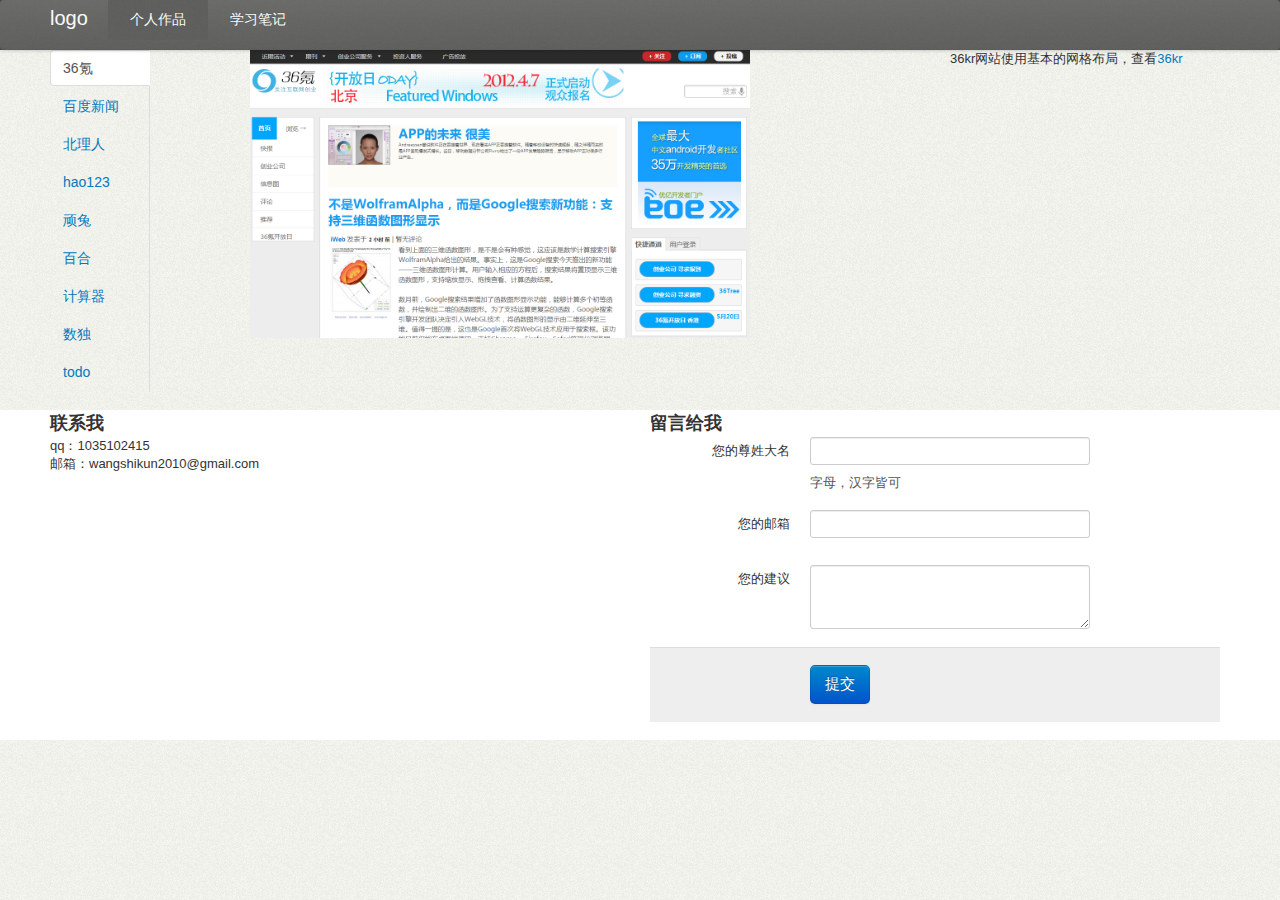
<file: index.html>
<!DOCTYPE html>
<html>
<head>
    <meta charset="utf-8">
    <meta http-equiv="X-UA-Compatible" content="IE=edge,chrome=1">
    <title>前端泥巴人</title>
    <meta name="description" content="">
    <meta name="keywords" content="">
    <meta name="viewport" content="width=device-width, initial-scale=1.0">
    <link rel="stylesheet" type="text/css" href="./bootstrap/css/bootstrap.min.css"/>
    <link rel="stylesheet" type="text/css" href="./bootstrap/css/bootstrap-responsive.min.css"/>
    <link rel="stylesheet" type="text/css" href="./css/public.css"/>
    <link rel="stylesheet" type="text/css" href="./css/normalize.css"/>
    <link rel="stylesheet" type="text/css" href="./css/home.css"/>
</head>
<body>
    <!-- header -->
    <header>
        <div class="navbar">
            <div class="navbar-inner">
                <div class="container">
                    <a class="btn btn-navbar" data-toggle="collapse" data-target=".nav-collapse">
                        <span class="icon-bar"></span>
                        <span class="icon-bar"></span>
                        <span class="icon-bar"></span>
                    </a>
                    <a class="brand" href="#">logo</a>
                    <div class="nav-collapse">
                        <ul class="nav">
                            <li class="active"><a href="#">个人作品</a></li>
                            <li class="divider-vertical"></li>
                            <li><a href="#">学习笔记</a></li>
                            <li class="divider-vertical"></li>
                        </ul>
                    </div>
                </div>
            </div>
        </div>
    </header>

    <!-- content -->
    <section class="container">
        <div class="tabbable tabs-left row">
            <div class="span2">
                <ul id="mytab" class="nav nav-tabs">
                    <li class="active"><a href="#36kr" data-toggle="tab">36氪</a></li>
                    <li><a href="#baidu" data-toggle="tab">百度新闻</a></li>
                    <li><a href="#bitren" data-toggle="tab">北理人</a></li>
                    <li><a href="#hao123" data-toggle="tab">hao123</a></li>
                    <li><a href="#wantu" data-toggle="tab">顽兔</a></li>
                    <li><a href="#baihe" data-toggle="tab">百合</a></li>
                    <li><a href="#calculator" data-toggle="tab">计算器</a></li>
                    <li><a href="#sudoku" data-toggle="tab">数独</a></li>
                    <li><a href="#todo" data-toggle="tab">todo</a></li>
                </ul>
            </div>
            <div class="tab-content span10">
                <div id="36kr" class="tab-pane active row">
                    <div class="item__block span7">
                        <a href="./36kr/index.html">
                            <img src="./images/36kr.PNG" class="hidden-phone"/>
                        </a>
                    </div>
                    <div class="item__description span3">
                        <p>
                            36kr网站使用基本的网格布局，查看<a href="./36kr/index.html">36kr</a>   
                        </p>
                    </div>
                </div>
                <div id="baidu" class="tab-pane row">
                    <div class="item__block">
                        <a href="./BaiduNews/index.html">
                            <img src="./images/baiduNews.PNG"/>
                        </a>
                    </div>
                </div>
                <div id="bitren" class="tab-pane row">
                    <div class="item__block">
                        <a href="./Bitren/index.html">
                            <img src="./images/bitren.PNG"/>
                        </a>
                    </div>
                </div>
                <div id="hao123" class="tab-pane row">
                    <div class="item__block">
                        <a href="./Hao123/index.html">
                            <img src="./images/hao123.PNG"/>
                        </a>
                    </div>
                </div>
                <div id="wantu" class="tab-pane row">
                    <div class="item__block">
                        <a href="./Wantu/index.html">
                            <img src="./images/wantu.PNG"/>
                        </a>
                    </div>
                </div>
                <div id="baihe" class="tab-pane row">
                    <div class="item__block">
                        <a href="./Baihe/index.html">
                            <img src="./images/baihe.PNG"/>
                        </a>
                    </div>
                </div>
                <div id="calculator" class="tab-pane row">
                    <div class="item__block">
                        <a href="./Calculator/calculator/index.html">
                            <img src="./images/calculator.PNG"/>
                        </a>
                    </div>
                </div>
                <div id="sudoku" class="tab-pane row">
                    <div class="item__block">
                        <a href="./Sudoku/sudoku/index.html">
                            <img src="./images/sudoku.PNG"/>
                        </a>
                    </div>
                </div>
                <div id="todo" class="tab-pane row">
                    <div class="item__block">
                        <a href="./Todo/todo-object/index.html">
                            <img src="./images/todo.PNG"/>
                        </a>
                    </div>
                </div>
            </div>
        </div>
    </section>

    <!-- footer -->
    <footer>
        <div class="container">
            <div class="row">
                <div class="span6">
                    <h3>联系我</h3>
                    <p>qq：1035102415</p>
                    <p>邮箱：wangshikun2010@gmail.com</p>
                </div>
                <div class="span6">
                    <h3>留言给我</h3>
                    <form class="form-horizontal">
                        <div class="control-group">
                            <label class="control-label" for="input01">您的尊姓大名</label>
                            <div class="controls">
                                <input type="text" class="input-xlarge" id="input01">
                                <p class="help-block">字母，汉字皆可</p>
                            </div>
                        </div>
                        <div class="control-group">
                            <label class="control-label" for="input01">您的邮箱</label>
                            <div class="controls">
                                <input type="text" class="input-xlarge" id="input01">
                                <p class="help-block"></p>
                            </div>
                        </div>
                        <div class="control-group">
                            <label class="control-label" for="input01">您的建议</label>
                            <div class="controls">
                                <textarea class="input-xlarge" id="textarea" rows="3"></textarea>
                            </div>
                        </div>
                        <div class="form-actions">
                            <button type="submit" class="btn btn-primary btn-large">提交</button>
                        </div>                    
                    </form>
                </div>
            </div>
        </div>
    </footer>


<script type="text/javascript" src="./js/jquery.min.js"></script>
<!-- <script type="text/javascript" src="./bootstrap/js/bootstrap.min.js"></script> -->
<script type="text/javascript" src="./js/bootstrap-tab.js"></script>
<script>
    $(function () {
        $('#mytab a:first').tab('show');
    })
</script>
</body>
</html>
</file>
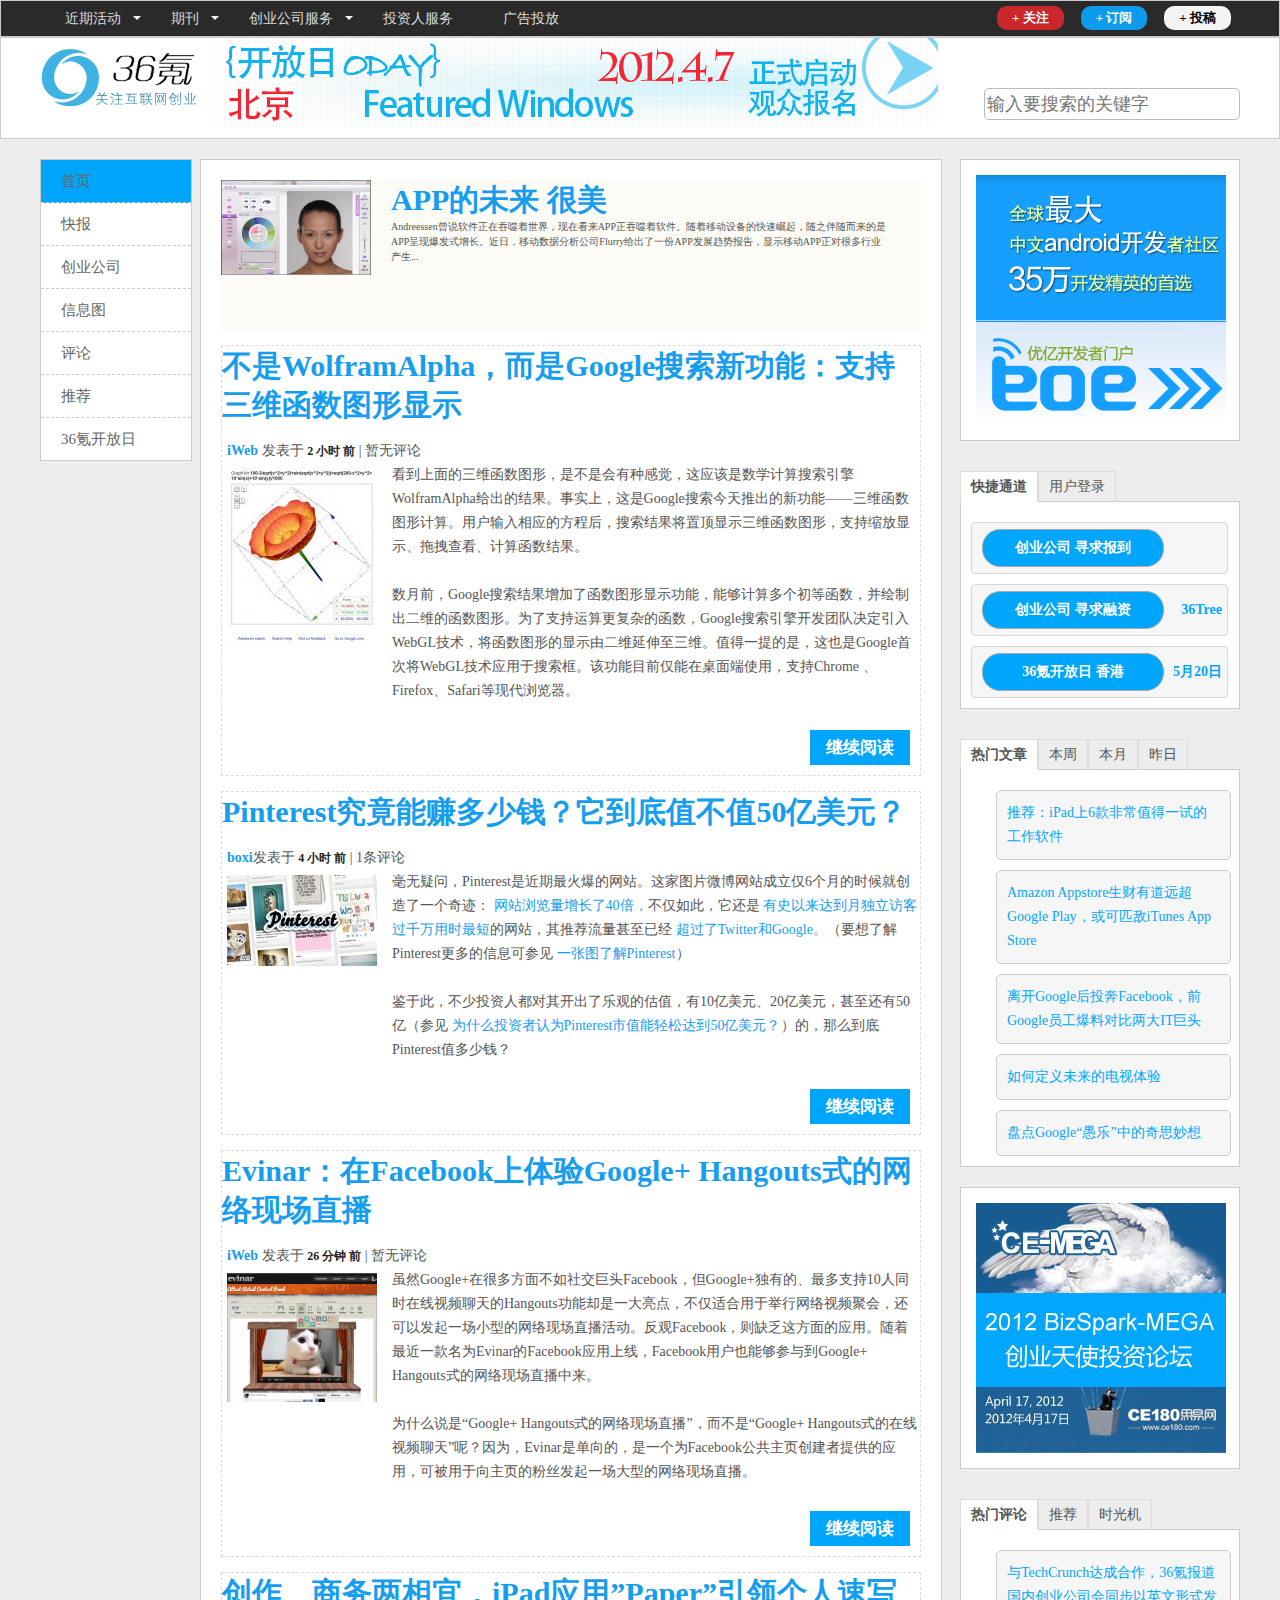
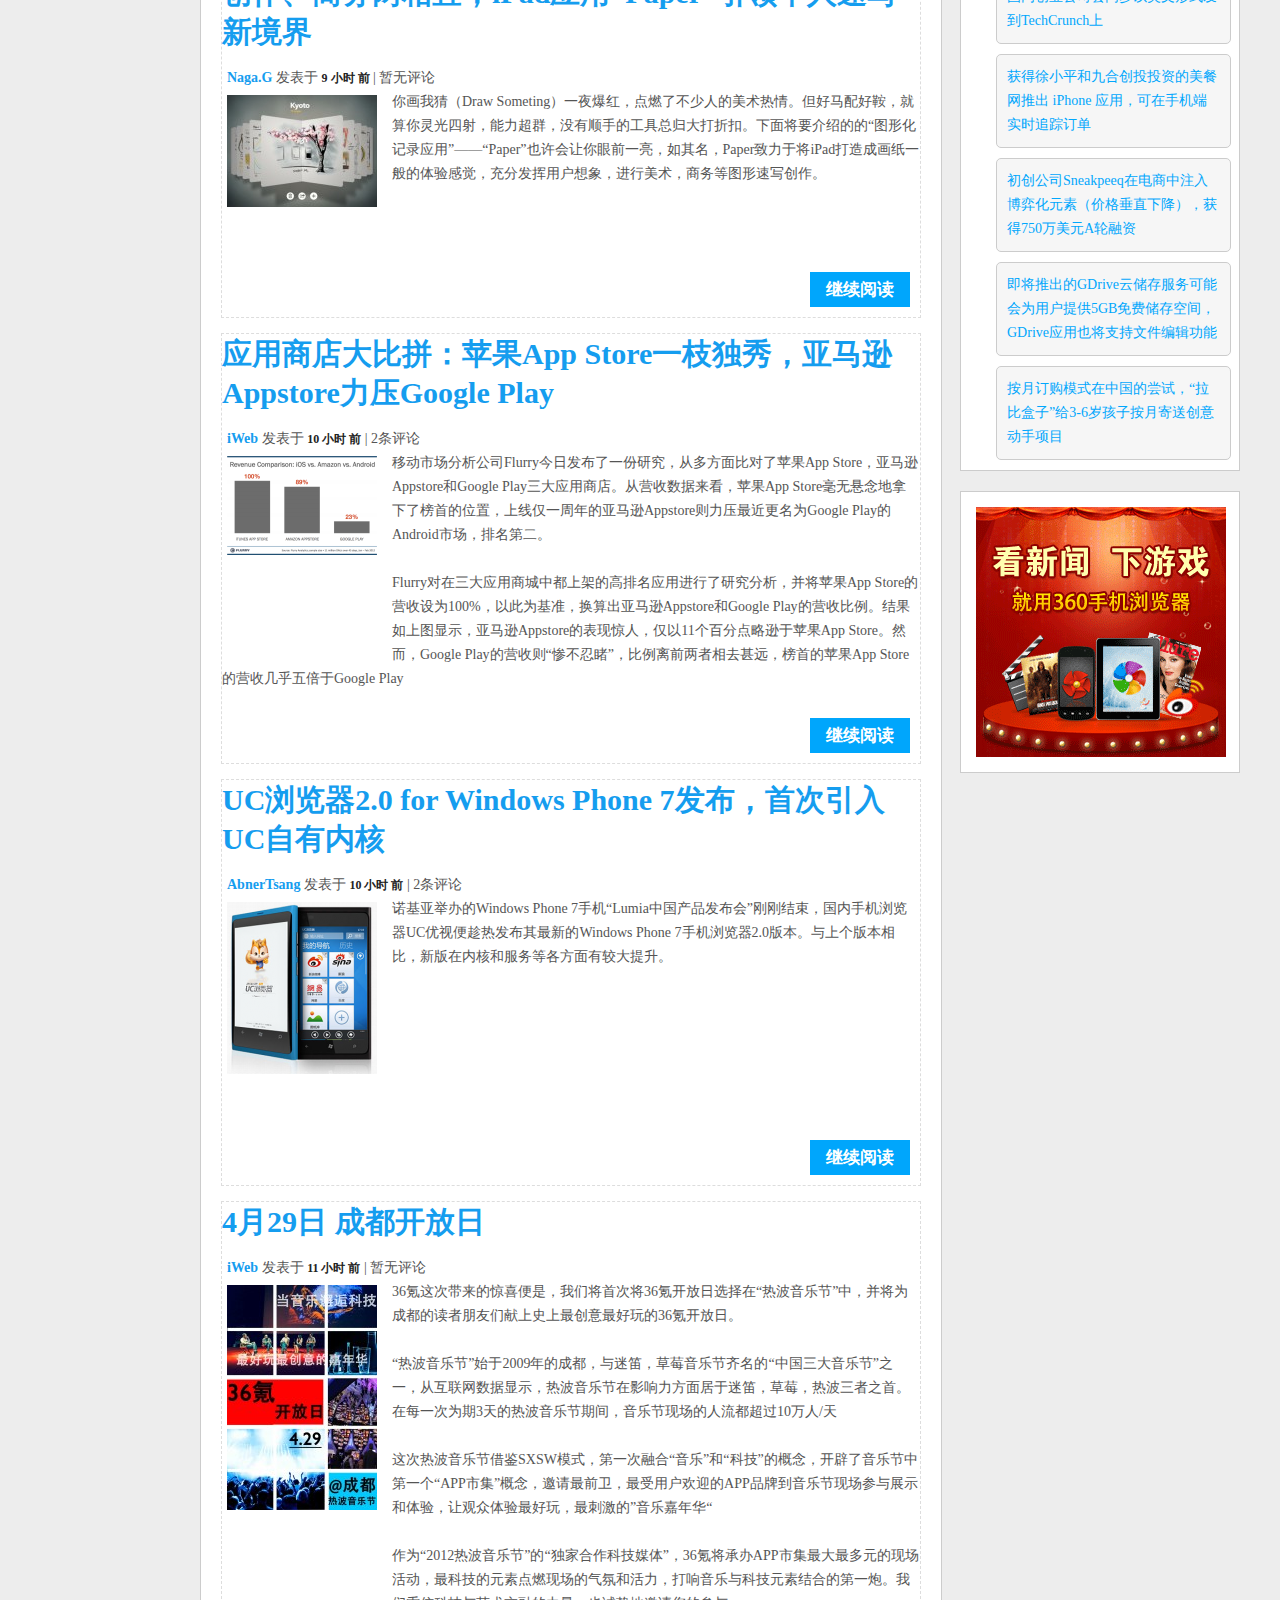
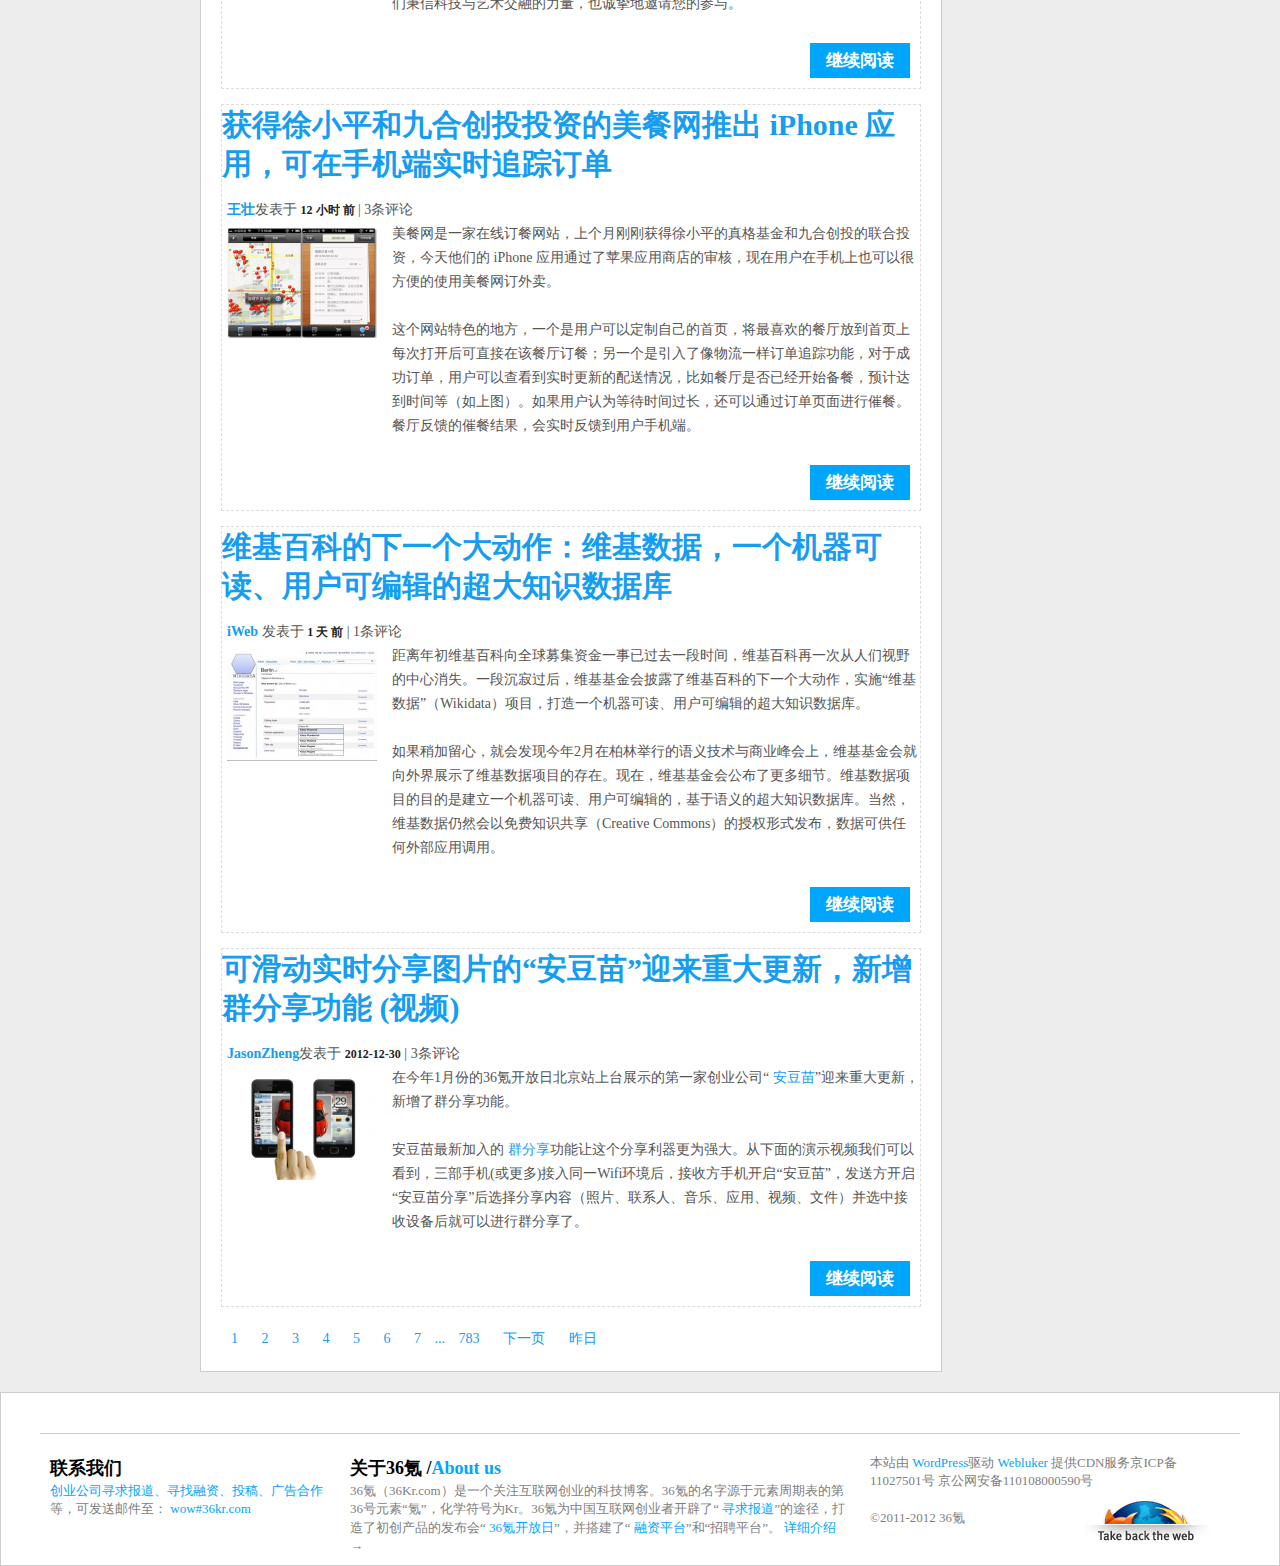
<file: 36kr/index.html>
<!DOCTYPE html PUBLIC "-//W3C//DTD XHTML 1.0 Transitional//EN" "http://www.w3.org/TR/xhtml1/DTD/xhtml1-transitional.dtd">
<html xmlns="http://www.w3.org/1999/xhtml">
<head>
    <title>36氪</title>
    <meta http-equiv="X-UA-Compatible" content="IE=7">
    <meta http-equiv="Content-Type" content="text/html; charset=utf-8" />
    <link rel="stylesheet" type="text/css" href="./css/public.css"/>
    <link rel="stylesheet" type="text/css" href="./css/home.css"/>
    <script type="text/javascript" src="./js/jquery.min.js"></script>
    <script type="text/javascript" src="./js/jquery-migrate-1.2.1.js"></script>
    <script type="text/javascript" src="./js/home.js"></script>
</head>
<body>
    <div id="banner">
        <div class="width1200 clearfix">
            <ul id="menu" class="clearfix">
                <li class="menu-item">
                    <a class="menu-item-title" href="http://www.36kr.com/event" title="">
                        近期活动
                        <s></s>
                    </a>
                    <dl class="menu-item-content">
                        <dd><a class="top1"  href="http://www.36kr.com/oday-201204-hz">4月28日 杭州开放日</a></dd>
                        <dd><a class="top2" href="http://www.36kr.com/oday-201204-cd">4月29日 成都开放日</a></dd>
                        <dd><a class="top3" href="http://www.36kr.com/oday-201204-hz">4月7日 北京开放日</a></dd>
                        <dd><a class="bg-gray" href="http://www.36kr.com/4%E6%9C%8828%E6%97%A5-cmu-summit">4月28日 CMU Summit</a></dd>
                        <dd><a class="bg-gray" href="http://unityvc.wufoo.com/forms/aaeeeccaaeaeecae/">九合创业沙龙 第一期</a></dd>
                        <p>36氪 开放日（Oday）是一个开放式的活动。 在开放日中，我们会邀请互联网初创团队用5分钟的时间展示自己的新产品和新功能。
                        36氪开放日面向所有的观众开放，不管是你是初出茅庐的创业者，还是经验丰富的行业专家，我们都欢迎你。
                        <a href="http://www.36kr.com/tag/36%E6%B0%AA%E5%BC%80%E6%94%BE%E6%97%A5">往期活动 →</a>
                        </p>
                    </dl>
                </li>
                <li>
                    <a class="menu-item-title" href="http://www.36kr.com/#" title="">期刊<s></s></a>
                    <dl class="menu-item-content activity clearfix">
                        <div>
                            <h3><a href="http://www.36kr.com/krweekly">氪周刊</a></h3>
                            <p>《氪周刊》是一份专门为互联网创业者、从业者打造的一份科技周刊.</p>
                            <dd><a class="bg-gray" href="http://www.36kr.com/p/100111.html">氪周刊：（第71期）</a></dd>
                            <dd><a class="bg-gray" href="http://www.36kr.com/p/97869.html">氪周刊：（第70期）</a></dd>
                            <dd><a class="bg-gray" href="http://www.36kr.com/p/95985.html">氪周刊：（第69期）</a></dd>
                        </div>
                        <div>
                            <h3><a href="http://www.36kr.com/krweekly">氪月刊</a></h3>
                            <p>精心打造的「氪月报」，汇聚一个月内36氪最精彩文章，绝对不容错过。</p>
                            <dd><a class="bg-gray" href="http://www.36kr.com/p/100111.html">氪月报(2012年4月)</a></dd>
                            <dd><a class="bg-gray" href="http://www.36kr.com/p/97869.html">氪月报(2012年3月)</a></dd>
                            <dd><a class="bg-gray" href="http://www.36kr.com/p/95985.html">氪月报(2012年2月)</a></dd>
                        </div>
                    </dl>
                </li>
                <li>
                    <a class="menu-item-title" href="http://www.36kr.com/startup-service" title="">创业公司服务<s></s></a>
                    <dl class="menu-item-content">
                        <dd><a class="bg-gray" href="http://www.36kr.com/startup-service#36kr">提供曝光机会</a></dd>
                        <dd><a class="bg-gray" href="http://www.36kr.com/startup-service#36tr">提供融资帮助</a></dd>
                        <p>36氪为创业者提供网站、线下活动、融资平台服务支持
                        <a href="http://www.36kr.com/startup-service">更多 →</a>
                        </p>
                    </dl>
                </li>
                <li>
                    <a class="menu-item-title" href="http://www.36kr.com/vc-service" title="">投资人服务</a>
                </li>
                <li>
                    <a class="menu-item-title" href="http://www.36kr.com/ad" title="">广告投放
                    </a>
                </li>
            </ul>
            <div id="banner-message">
                <ul class="clearfix">
                    <li id="radius1">+ 关注</li>
                    <li id="radius2">+ 订阅</li>
                    <li id="radius3">+ 投稿</li>
                </ul>
            </div>
        </div>
    </div>

    <div id="search">
        <div class="width1200 clearfix">
            <div id="logo">
                
            </div>
<!--             <a href="http://www.36kr.com/">
                <img id="logo" src="./images/30.png"/>
            </a>
 -->        <a href="http://www.36kr.com/oday-201204-bj">
                <img src="./images/bn1.png"/>
            </a>
            <form method="get"  action="http://www.36kr.com/" >
                <input type="text" name="search-content" id="search-content" placeholder="输入要搜索的关键字">
            </form>
        </div>
    </div>

    <div id="container" class="width1200">
        <div id="nav">
            <dl>
                <dd class="nav-content">
                    <a id="home" href="http://www.36kr.com/">首页</a>
                    <a href="http://www.36kr.com/category/breaking">快报</a>
                    <a href="http://www.36kr.com/category/startup-type">创业公司</a>
                    <a href="http://www.36kr.com/category/infographics">信息图</a>
                    <a href="http://www.36kr.com/category/review">评论</a>
                    <a href="http://www.36kr.com/category/digest">推荐</a>
                    <a href="http://www.36kr.com/tag/36%e6%b0%aa%e5%bc%80%e6%94%be%e6%97%a5">36氪开放日</a>
                </dd>
            </dl>
        </div>
        <div id="content" class="clearfix">
            <div id="main">
                <div class="example clearfix">
                    <div class="example-image">
                        <img src="./images/shi.png" alt="图片"/>
                    </div>
                    <div class="example-word">
                        <h3 class="article-title"><a href="http://www.36kr.com/p/94843.html" title="APP的未来 很美">APP的未来 很美</a></h3>
                        <p>Andreessen曾说软件正在吞噬着世界，现在看来APP正吞噬着软件。随着移动设备的快速崛起，随之伴随而来的是APP呈现爆发式增长。近日，移动数据分析公司Flurry给出了一份APP发展趋势报告，显示移动APP正对很多行业产生...</p>
                    </div>
                </div>
                <div class="article clearfix">
                    <h3 class="article-title">
                        <a href="http://www.36kr.com/p/95683.html">不是WolframAlpha，而是Google搜索新功能：支持三维函数图形显示</a>
                    </h3>
                    <div class="article-message">
                        <a href="http://www.36kr.com/p/author/iweb"title="由iWeb发布">iWeb </a>发表于 <span title="下午16:21">2 小时 前</span> | 暂无评论
                    </div>
                    <a href="http://www.36kr.com/p/95670.html">
                        <img src="./images/12.jpg" alt="evinar" title="不是WolframAlpha，而是Google搜索新功能：支持三维函数图形显示"/>
                    </a>
                    <p>看到上面的三维函数图形，是不是会有种感觉，这应该是数学计算搜索引擎WolframAlpha给出的结果。事实上，这是Google搜索今天推出的新功能——三维函数图形计算。用户输入相应的方程后，搜索结果将置顶显示三维函数图形，支持缩放显示、拖拽查看、计算函数结果。<br/><br/>
                    数月前，Google搜索结果增加了函数图形显示功能，能够计算多个初等函数，并绘制出二维的函数图形。为了支持运算更复杂的函数，Google搜索引擎开发团队决定引入WebGL技术，将函数图形的显示由二维延伸至三维。值得一提的是，这也是Google首次将WebGL技术应用于搜索框。该功能目前仅能在桌面端使用，支持Chrome 、Firefox、Safari等现代浏览器。
                    </p><br/><br/><br/>
                    <a class="article-continue-read" href="http://www.36kr.com/p/95670.html">继续阅读</a>
                </div>
                <div class="article clearfix">
                    <h3 class="article-title">
                        <a href="http://www.36kr.com/p/95672.html">Pinterest究竟能赚多少钱？它到底值不值50亿美元？</a>
                    </h3>
                    <div class="article-message">
                        <a href="http://www.36kr.com/p/author/boxiyang" title="有boxi发布">boxi</a>发表于 <span title="下午4:59">4 小时 前</span> | 1条评论
                    </div>
                    <a href="http://www.36kr.com/p/95670.html">
                        <img src="./images/story.jpg" alt="evinar" title="Pinterest究竟能赚多少钱？它到底值不值50亿美元？"/>
                    </a>
                    <p>毫无疑问，Pinterest是近期最火爆的网站。这家图片微博网站成立仅6个月的时候就创造了一个奇迹：
                    <a href="http://www.36kr.com/p/71196.html">网站浏览量增长了40倍，</a>不仅如此，它还是
                    <a href="http://www.36kr.com/p/81425.html">有史以来达到月独立访客过千万用时最短</a>的网站，其推荐流量甚至已经
                    <a href="http://www.36kr.com/p/89236.html">超过了Twitter和Google。</a>（要想了解Pinterest更多的信息可参见
                    <a href="http://www.36kr.com/p/90845.html">一张图了解Pinterest</a>）<br/><br/>
                    鉴于此，不少投资人都对其开出了乐观的估值，有10亿美元、20亿美元，甚至还有50亿（参见
                    <a href="http://www.36kr.com/p/93465.html">为什么投资者认为Pinterest市值能轻松达到50亿美元？</a>）的，那么到底Pinterest值多少钱？
                    </p><br/><br/><br/>
                    <a class="article-continue-read" href="http://www.36kr.com/p/95670.html">继续阅读</a>
                </div>
                <div class="article clearfix">
                    <h3 class="article-title">
                        <a href="http://www.36kr.com/p/95670.html">Evinar：在Facebook上体验Google+ Hangouts式的网络现场直播</a>
                    </h3>
                    <div class="article-message">
                        <a href="http://www.36kr.com/p/author/iweb" title="由iweb发布">iWeb </a>发表于 <span title="下午4:13">26 分钟 前</span> | 暂无评论
                    </div>
                    <a href="http://www.36kr.com/p/95670.html">
                        <img src="./images/evinar.png" alt="evinar" title="Evinar: 在Facebook上体验Google+Hangouts式的网络现场直播"/>
                    </a>
                    <p>虽然Google+在很多方面不如社交巨头Facebook，但Google+独有的、最多支持10人同时在线视频聊天的Hangouts功能却是一大亮点，不仅适合用于举行网络视频聚会，还可以发起一场小型的网络现场直播活动。反观Facebook，则缺乏这方面的应用。随着最近一款名为Evinar的Facebook应用上线，Facebook用户也能够参与到Google+ Hangouts式的网络现场直播中来。<br/><br/>
                    为什么说是“Google+ Hangouts式的网络现场直播”，而不是“Google+ Hangouts式的在线视频聊天”呢？因为，Evinar是单向的，是一个为Facebook公共主页创建者提供的应用，可被用于向主页的粉丝发起一场大型的网络现场直播。
                    </p><br/><br/><br/>
                    <a class="article-continue-read" href="http://www.36kr.com/p/95670.html">继续阅读</a>
                </div>
                <div class="article clearfix">
                    <h3 class="article-title">
                        <a href="http://www.36kr.com/p/95656.html">创作、商务两相宜，iPad应用”Paper”引领个人速写新境界</a>
                    </h3>
                    <div class="article-message">
                        <a href="http://www.36kr.com/p/author/naga-g"title="由Nadn.g发布">Naga.G </a>发表于 <span title="上午11:56">9 小时 前</span> | 暂无评论
                    </div>
                    <a href="http://www.36kr.com/p/95670.html">
                        <img src="./images/paper.jpg" alt="evinar" title="创作、商务两相宜，iPad应用”Paper”引领个人速写新境界"/>
                    </a>
                    <p>你画我猜（Draw Someting）一夜爆红，点燃了不少人的美术热情。但好马配好鞍，就算你灵光四射，能力超群，没有顺手的工具总归大打折扣。下面将要介绍的的“图形化记录应用”——“Paper”也许会让你眼前一亮，如其名，Paper致力于将iPad打造成画纸一般的体验感觉，充分发挥用户想象，进行美术，商务等图形速写创作。
                    </p><br/><br/><br/><br/><br/>
                    <a class="article-continue-read" href="http://www.36kr.com/p/95670.html">继续阅读</a>
                </div>
                <div class="article clearfix">
                    <h3 class="article-title">
                        <a href="http://www.36kr.com/p/95670.html">应用商店大比拼：苹果App Store一枝独秀，亚马逊Appstore力压Google Play</a>
                    </h3>
                    <div class="article-message">
                        <a href="http://www.36kr.com/p/author/iweb" title="由iweb发布">iWeb </a>发表于 <span title="上午10:40">10 小时 前</span> | 2条评论
                    </div>
                    <a href="http://www.36kr.com/p/95670.html">
                        <img src="./images/roid.png" alt="evinar" title="应用商店大比拼：苹果App Store一枝独秀，亚马逊Appstore力压Google Play"/>
                    </a>
                    <p>移动市场分析公司Flurry今日发布了一份研究，从多方面比对了苹果App Store，亚马逊Appstore和Google Play三大应用商店。从营收数据来看，苹果App Store毫无悬念地拿下了榜首的位置，上线仅一周年的亚马逊Appstore则力压最近更名为Google Play的Android市场，排名第二。<br/><br/>
                    Flurry对在三大应用商城中都上架的高排名应用进行了研究分析，并将苹果App Store的营收设为100%，以此为基准，换算出亚马逊Appstore和Google Play的营收比例。结果如上图显示，亚马逊Appstore的表现惊人，仅以11个百分点略逊于苹果App Store。然而，Google Play的营收则“惨不忍睹”，比例离前两者相去甚远，榜首的苹果App Store的营收几乎五倍于Google Play
                    </p><br/><br/><br/>
                    <a class="article-continue-read" href="http://www.36kr.com/p/95670.html">继续阅读</a>
                </div>
                <div class="article clearfix">
                    <h3 class="article-title">
                        <a href="http://www.36kr.com/p/95518.html">UC浏览器2.0 for Windows Phone 7发布，首次引入UC自有内核</a>
                    </h3>
                    <div class="article-message">
                        <a href="http://www.36kr.com/p/author/abner-tsang" title="由AbnerTsang发布">AbnerTsang </a>发表于 <span title="上午10:32">10 小时 前</span> | 2条评论
                    </div>
                    <a href="http://www.36kr.com/p/95670.html">
                        <img src="./images/come.png" alt="evinar" title="UC浏览器2.0 for Windows Phone 7发布，首次引入UC自有内核"/>
                    </a>
                    <p>诺基亚举办的Windows Phone 7手机“Lumia中国产品发布会”刚刚结束，国内手机浏览器UC优视便趁热发布其最新的Windows Phone 7手机浏览器2.0版本。与上个版本相比，新版在内核和服务等各方面有较大提升。
                    </p><br/><br/><br/><br/><br/><br/><br/><br/><br/>
                    <a class="article-continue-read" href="http://www.36kr.com/p/95670.html">继续阅读</a>
                </div>
                <div class="article clearfix">
                    <h3 class="article-title">
                        <a href="http://www.36kr.com/p/93974.html">4月29日 成都开放日</a>
                    </h3>
                    <div class="article-message">
                        <a href="http://www.36kr.com/p/author/clementia" title="由clementia发布" >iWeb </a>发表于 <span title="上午10:00">11 小时 前</span> | 暂无评论
                    </div>
                    <a href="http://www.36kr.com/p/93974.html">
                        <img src="./images/du.jpg" alt="evinar" title="4月29日 成都开放日"/>
                    </a>
                    <p>36氪这次带来的惊喜便是，我们将首次将36氪开放日选择在“热波音乐节”中，并将为成都的读者朋友们献上史上最创意最好玩的36氪开放日。<br/><br/>
                    “热波音乐节”始于2009年的成都，与迷笛，草莓音乐节齐名的“中国三大音乐节”之一，从互联网数据显示，热波音乐节在影响力方面居于迷笛，草莓，热波三者之首。在每一次为期3天的热波音乐节期间，音乐节现场的人流都超过10万人/天<br/><br/>
                    这次热波音乐节借鉴SXSW模式，第一次融合“音乐”和“科技”的概念，开辟了音乐节中第一个“APP市集”概念，邀请最前卫，最受用户欢迎的APP品牌到音乐节现场参与展示和体验，让观众体验最好玩，最刺激的”音乐嘉年华“<br/><br/>
                    作为“2012热波音乐节”的“独家合作科技媒体”，36氪将承办APP市集最大最多元的现场活动，最科技的元素点燃现场的气氛和活力，打响音乐与科技元素结合的第一炮。我们秉信科技与艺术交融的力量，也诚挚地邀请您的参与。
                    </p><br/><br/><br/>
                    <a class="article-continue-read" href="http://www.36kr.com/p/95670.html">继续阅读</a>
                </div>
                <div class="article clearfix">
                    <h3 class="article-title">
                        <a href="http://www.36kr.com/p/83728.html">获得徐小平和九合创投投资的美餐网推出 iPhone 应用，可在手机端实时追踪订单</a>
                    </h3>
                    <div class="article-message">
                        <a href="http://www.36kr.com/p/author/truant" title="由王壮发布">王壮</a>发表于 <span title="上午9:32">12 小时 前</span> | 3条评论
                    </div>
                    <a href="http://www.36kr.com/p/83728.html">
                        <img src="./images/meicanwang.png" alt="evinar" title="获得徐小平和九合创投投资的美餐网推出 iPhone 应用，可在手机端实时追踪订单"/>
                    </a>
                    <p>美餐网是一家在线订餐网站，上个月刚刚获得徐小平的真格基金和九合创投的联合投资，今天他们的 iPhone 应用通过了苹果应用商店的审核，现在用户在手机上也可以很方便的使用美餐网订外卖。<br/><br/>
                    这个网站特色的地方，一个是用户可以定制自己的首页，将最喜欢的餐厅放到首页上每次打开后可直接在该餐厅订餐；另一个是引入了像物流一样订单追踪功能，对于成功订单，用户可以查看到实时更新的配送情况，比如餐厅是否已经开始备餐，预计达到时间等（如上图）。如果用户认为等待时间过长，还可以通过订单页面进行催餐。餐厅反馈的催餐结果，会实时反馈到用户手机端。
                    </p><br/><br/><br/>
                    <a class="article-continue-read" href="http://www.36kr.com/p/95670.html">继续阅读</a>
                </div>
                <div class="article clearfix">
                    <h3 class="article-title">
                        <a href="http://www.36kr.com/p/95562.html">维基百科的下一个大动作：维基数据，一个机器可读、用户可编辑的超大知识数据库</a>
                    </h3>
                    <div class="article-message">
                        <a href="http://www.36kr.com/p/author/iweb" title="由iweb发布">iWeb </a>发表于 <span title="上午9:03">1 天 前</span> | 1条评论
                    </div>
                    <a href="http://www.36kr.com/p/95562.html">
                        <img src="./images/example.jpg" alt="evinar" title="维基百科的下一个大动作：维基数据，一个机器可读、用户可编辑的超大知识数据库"/>
                    </a>
                    <p>距离年初维基百科向全球募集资金一事已过去一段时间，维基百科再一次从人们视野的中心消失。一段沉寂过后，维基基金会披露了维基百科的下一个大动作，实施“维基数据”（Wikidata）项目，打造一个机器可读、用户可编辑的超大知识数据库。<br/><br/>
                    如果稍加留心，就会发现今年2月在柏林举行的语义技术与商业峰会上，维基基金会就向外界展示了维基数据项目的存在。现在，维基基金会公布了更多细节。维基数据项目的目的是建立一个机器可读、用户可编辑的，基于语义的超大知识数据库。当然，维基数据仍然会以免费知识共享（Creative Commons）的授权形式发布，数据可供任何外部应用调用。
                    </p><br/><br/><br/>
                    <a class="article-continue-read" href="http://www.36kr.com/p/95670.html">继续阅读</a>
                </div>
                <div class="article clearfix">
                    <h3 class="article-title">
                        <a href="http://www.36kr.com/p/95468.html">可滑动实时分享图片的“安豆苗”迎来重大更新，新增群分享功能 (视频)</a>
                    </h3>
                    <div class="article-message">
                        <a href="http://www.36kr.com/p/author/jasonzheng" title="由jasonzheng发布">JasonZheng</a>发表于 <span>2012-12-30</span> | 3条评论
                    </div>
                    <a href="http://www.36kr.com/p/95468.html">
                        <img src="./images/andoumiao.png" alt="evinar" title="可滑动实时分享图片的“安豆苗”迎来重大更新，新增群分享功能 (视频)"/>
                    </a>
                    <p>在今年1月份的36氪开放日北京站上台展示的第一家创业公司“
                    <a href="http://www.andoumiao.cn/index.htm">安豆苗</a>”迎来重大更新，新增了群分享功能。<br/><br/>
                    安豆苗最新加入的
                    <a href="http://www.andoumiao.cn/index.htm">群分享</a>功能让这个分享利器更为强大。从下面的演示视频我们可以看到，三部手机(或更多)接入同一Wifi环境后，接收方手机开启“安豆苗”，发送方开启“安豆苗分享”后选择分享内容（照片、联系人、音乐、应用、视频、文件）并选中接收设备后就可以进行群分享了。
                    </p><br/><br/><br/>
                    <a class="article-continue-read" href="http://www.36kr.com/p/95670.html">继续阅读</a>
                </div>
                <div id="pages">
                    <a href="http://www.36kr.com/#">1</a>
                    <a href="http://www.36kr.com/#">2</a>
                    <a href="http://www.36kr.com/#">3</a>
                    <a href="http://www.36kr.com/#">4</a>
                    <a href="http://www.36kr.com/#">5</a>
                    <a href="http://www.36kr.com/#">6</a>
                    <a href="http://www.36kr.com/#">7</a>
                    <span>...</span>
                    <a href="http://www.36kr.com/#">783</a>
                    <a href="http://www.36kr.com/#">下一页</a>
                    <a href="http://www.36kr.com/#">昨日</a>
                </div>
            </div>
            <div id="sidebar">
                <div class="sidebar-image">
                    <a href="http://www.eoeandroid.com/">
                        <img src="./images/36kr.jpg" alt="369kr"/>
                    </a>
                </div>
                <div class="sidebar-content">
                    <dl class="sidebar-content-tabs clearfix">
                        <dd>
                            <a class="tabs-active" href="http://www.36kr.com/#quicklinks">快捷通道</a>
                        </dd>
                        <dd>
                            <a href="http://www.36kr.com/#user_login">用户登录</a>
                        </dd>
                    </dl>
                    <div id="panel1" class="tabs-content">
                        <div class="tabs-content__item clearfix">
                            <div class="tabs-content__item__title">
                                <a href="http://www.36kr.com/report">创业公司 寻求报到</a>
                            </div>
                        </div>
                        <div class="tabs-content__item clearfix">
                            <div class="tabs-content__item__title">
                                <a href="http://www.36kr.com/p/21636.html">创业公司 寻求融资</a>
                            </div>
                            <span><a href="http://vc.36tr.com/">36Tree</a></span>
                        </div>
                        <div class="tabs-content__item clearfix">
                            <div class="tabs-content__item__title">
                                <a href="http://www.36kr.com/event/oday-201205-hk">36氪开放日 香港</a>
                            </div>
                            <span><a href="http://vc.36tr.com/">5月20日</a></span>
                        </div>
                    </div>
                    <div id="panel2" class="tabs-content"  style="display:none">
                        <form action="" method="">
                            <p>
                                <input type="text" name="username" id="username" placeholder="用户名">
                            </p>
                            <p>
                                <input type="password" name="password" id="password" placeholder="密码">
                            </p>
                            <p id="user-logo">
                                <input type="submit" id="user-submit" name="user-submit" value="登录" >
                                <label >
                                    <input type="checkbox" id="rememberme" name="rememberme" checked="checked"> 记住我的登录信息
                                </label>
                            </p>
                        </form>
                    </div>
                </div>
                <div class="sidebar-content">
                    <dl class="sidebar-content-tabs clearfix">
                        <dd><a class="tabs-active" href="http://www.36kr.com/#quicklinks">热门文章</a></dd>
                        <dd><a href="http://www.36kr.com/#user_login">本周</a></dd>
                        <dd><a href="http://www.36kr.com/#user_login">本月</a></dd>
                        <dd><a href="http://www.36kr.com/#user_login">昨日</a></dd>
                    </dl>
                    <div class="tabs-content">
                        <ul class="article-block">
                            <li>
                                <a href="http://www.36kr.com/p/95498.html" title="推荐：iPad上6款非常值得一试的工作软件">
                                    推荐：iPad上6款非常值得一试的工作软件
                                </a>
                            </li>
                            <li>
                                <a href="http://www.36kr.com/p/95801.html" title="Amazon Appstore生财有道远超Google Play，或可匹敌iTunes App Store">
                                    Amazon Appstore生财有道远超Google Play，或可匹敌iTunes App Store
                                </a>
                            </li>
                            <li>
                                <a href="http://www.36kr.com/p/95842.html" title="离开Google后投奔Facebook，前Google员工爆料对比两大IT巨头">
                                    离开Google后投奔Facebook，前Google员工爆料对比两大IT巨头
                                </a>
                            </li>
                            <li>
                                <a href="http://www.36kr.com/p/96002.html" title="如何定义未来的电视体验？">
                                    如何定义未来的电视体验
                                </a>
                            </li>
                            <li>
                                <a href="http://www.36kr.com/p/95945.html" title="盘点Google“愚乐”中的奇思妙想">
                                    盘点Google“愚乐”中的奇思妙想
                                </a>
                            </li>
                        </ul>

                        <ul class="article-block" style="display:none">
                            <li>
                                <a href="http://www.36kr.com/p/116169.html?ref=KrTop10" title="GetTaxi获得2000万美元投资，帮你通过手机应用一键打车">
                                    GetTaxi获得2000万美元投资，帮你通过手机应用一键打车
                                </a>
                            </li>
                            <li>
                                <a href="http://www.36kr.com/p/116170.html?ref=KrTop10" title="LinkedIn被曝采用文本传输日历信息至服务器,650万用户加密密码被发布到黑客网站">
                                    LinkedIn被曝采用文本传输日历信息至服务器,650万用户加密密码被发布到黑客网站
                                </a>
                            </li>
                            <li>
                                <a href="http://www.36kr.com/p/116201.html?ref=KrTop10" title="社会化出版初创企业Wattpad从Khosla、杨致远等处融资1730万美元">
                                    社会化出版初创企业Wattpad从Khosla、杨致远等处融资1730万美元
                                </a>
                            </li>
                            <li>
                                <a href="http://www.36kr.com/p/116022.html?ref=KrTop10" title="Google发布针对中国城市智能手机用户的调研报告">
                                    Google发布针对中国城市智能手机用户的调研报告
                                </a>
                            </li>
                            <li>
                                <a href="http://www.36kr.com/p/115702.html?ref=KrTop10" title="大学老师开发《高考志愿填报指南》，让考生轻松选择最适合自己的学校">
                                    大学老师开发《高考志愿填报指南》，让考生轻松选择最适合自己的学校
                                </a>
                            </li>
                        </ul>

                        <ul class="article-block" style="display:none">
                            <li>
                                <a href="http://www.36kr.com/p/114275.html?ref=KrTop10" title="互联网女皇Mary Meeker发布2012互联网趋势报告（一）">
                                    互联网女皇Mary Meeker发布2012互联网趋势报告（一）
                                </a>
                            </li>
                            <li>
                                <a href="http://www.36kr.com/p/114567.html?ref=KrTop10" title="假如你在Facebook工作，看看你能拿多少薪水">
                                    假如你在Facebook工作，看看你能拿多少薪水
                                </a>
                            </li>
                            <li>
                                <a href="http://www.36kr.com/p/114016.html?ref=KrTop10" title="iPad和iPhone App界面设计的30个案例">
                                    iPad和iPhone App界面设计的30个案例
                                </a>
                            </li>
                            <li>
                                <a href="http://www.36kr.com/p/114445.html?ref=KrTop10" title="以下两张图代表了Facebook和Google的未来">
                                    以下两张图代表了Facebook和Google的未来
                                </a>
                            </li>
                            <li>
                                <a href="http://www.36kr.com/p/113804.html?ref=KrTop10" title="下一代iPhone后壳高清图，接口坞变小、耳机孔下移且新增背部麦克风">
                                    下一代iPhone后壳高清图，接口坞变小、耳机孔下移且新增背部麦克风
                                </a>
                            </li>
                        </ul>

                        <ul class="article-block" style="display:none">
                            <li>
                                <a href="http://www.36kr.com/p/115817.html?ref=KrTop10" title="推出仅24小时，iOS版的社交To Do应用Any.Do的下载量已突破10万次">
                                    推出仅24小时，iOS版的社交To Do应用Any.Do的下载量已突破10万次
                                </a>
                            </li>
                            <li>
                                <a href="http://www.36kr.com/p/115520.html?ref=KrTop10" title="Google Analytics推出“页面分析工具”，帮助网页设计人员改进网页">
                                    Google Analytics推出“页面分析工具”，帮助网页设计人员改进网页
                                </a>
                            </li>
                            <li>
                                <a href="http://www.36kr.com/p/115451.html?ref=KrTop10" title="9to5mac称：在此次WWDC上，苹果将迎来Mac系列有史以来最大规模的一次升级">
                                    9to5mac称：在此次WWDC上，苹果将迎来Mac系列有史以来最大规模的一次升级
                                </a>
                            </li>
                            <li>
                                <a href="http://www.36kr.com/p/116022.html?ref=KrTop10" title="Google发布针对中国城市智能手机用户的调研报告？">
                                    Google发布针对中国城市智能手机用户的调研报告
                                </a>
                            </li>
                            <li>
                                <a href="http://www.36kr.com/p/115866.html?ref=KrTop10" title="[视频]“液态金属”公司CEO证实，该技术将用于下一代苹果产品">
                                    [视频]“液态金属”公司CEO证实，该技术将用于下一代苹果产品
                                </a>
                            </li>
                        </ul>
                    </div>
                </div>
                <div class="sidebar-image image-margin">
                    <a href="http://www.ce180.com/client/events/429/attend_online">
                        <img src="./images/jga.jpg" alt="369kr"/>
                    </a>
                </div>
                <div class="sidebar-content">
                    <dl class="sidebar-content-tabs clearfix">
                        <dd>
                            <a class="tabs-active" href="http://www.36kr.com/#popularcmt">热门评论</a>
                        </dd>
                        <dd><a href="http://www.36kr.com/#digest">推荐</a></dd>
                        <dd><a href="http://www.36kr.com/#random">时光机</a></dd>
                    </dl>
                    <div class="tabs-content">
                        <ul class="article-block">
                            <li>
                                <a href="http://www.36kr.com/p/95716.html" title="与TechCrunch达成合作，36氪报道国内创业公司会同步以英文形式发到TechCrunch上">
                                    与TechCrunch达成合作，36氪报道国内创业公司会同步以英文形式发到TechCrunch上
                                </a>
                            </li>
                            <li>
                                <a href="http://www.36kr.com/p/83728.html" title="获得徐小平和九合创投投资的美餐网推出 iPhone 应用，可在手机端实时追踪订单">
                                    获得徐小平和九合创投投资的美餐网推出 iPhone 应用，可在手机端实时追踪订单
                                </a>
                            </li>
                            <li>
                                <a href="http://www.36kr.com/p/95482.html" title="初创公司Sneakpeeq在电商中注入博弈化元素（价格垂直下降），获得750万美元A轮融资">
                                    初创公司Sneakpeeq在电商中注入博弈化元素（价格垂直下降），获得750万美元A轮融资
                                </a>
                            </li>
                            <li>
                                <a href="http://www.36kr.com/p/95531.html" title="即将推出的GDrive云储存服务可能会为用户提供5GB免费储存空间，GDrive应用也将支持文件编辑功能">
                                    即将推出的GDrive云储存服务可能会为用户提供5GB免费储存空间，GDrive应用也将支持文件编辑功能
                                </a>
                            </li>
                            <li>
                                <a href="http://www.36kr.com/p/95805.html" title="按月订购模式在中国的尝试，“拉比盒子”给3-6岁孩子按月寄送创意动手项目">
                                    按月订购模式在中国的尝试，“拉比盒子”给3-6岁孩子按月寄送创意动手项目
                                </a>
                            </li>
                        </ul>

                        <ul class="article-block" style="display:none">
                            <li>
                                <a href="http://www.36kr.com/p/113299.html" title="遗憾最小化框架：杰夫·贝佐斯离职创立Amazon背后的思考办法">
                                    遗憾最小化框架：杰夫·贝佐斯离职创立Amazon背后的思考办法
                                </a>
                            </li>
                            <li>
                                <a href="http://www.36kr.com/p/113266.html" title="向左还是往右？Chris Dixon谈何时放弃你的idea (更新)">
                                    向左还是往右？Chris Dixon谈何时放弃你的idea (更新)
                                </a>
                            </li>
                            <li>
                                <a href="http://www.36kr.com/p/113202.html" title="Chris Dixon谈体验经济的崛起，及其对创业公司的重要性">
                                    Chris Dixon谈体验经济的崛起，及其对创业公司的重要性
                                </a>
                            </li>
                            <li>
                                <a href="http://www.36kr.com/p/112200.html" title="创业公司SocialStock让你用社交影响力买卖”股票”，然后用它换取真实奖励">
                                    创业公司SocialStock让你用社交影响力买卖”股票”，然后用它换取真实奖励
                                </a>
                            </li>
                            <li>
                                <a href="http://www.36kr.com/p/111712.html" title="中国商务部要求Android保持开放，Google着实为难">
                                    中国商务部要求Android保持开放，Google着实为难
                                </a>
                            </li>
                        </ul>

                        <ul class="article-block" style="display:none">
                            <li>
                                <a href="http://www.36kr.com/p/79817.html" title="Facebook 8.45 亿月活跃用户，2011 年净收入 10 亿美元">
                                    Facebook 8.45 亿月活跃用户，2011 年净收入 10 亿美元
                                </a>
                            </li>
                            <li>
                                <a href="http://www.36kr.com/p/58798.html" title="强调不同">
                                    强调不同
                                </a>
                            </li>
                            <li>
                                <a href="http://www.36kr.com/p/30026.html" title="荷兰将发行全球首款「二维码货币」">
                                    荷兰将发行全球首款「二维码货币」
                                </a>
                            </li>
                            <li>
                                <a href="http://www.36kr.com/p/26436.html" title="竞争与进步">
                                    竞争与进步
                                </a>
                            </li>
                            <li>
                                <a href="竞争与进步" title="竞争与进步">
                                    竞争与进步
                                </a>
                            </li>
                        </ul>
                    </div>
                </div>
                <div class="sidebar-image image-margin">
                    <a href="http://cnrdn.com/5YZ4">
                        <img src="./images/250.gif" alt="369kr"/>
                    </a>
                </div>
            </div>
        </div>
    </div>

    <div id="footer">
        <div id="footer-message" class="width1200 clearfix">
            <div id="footer-left">
                <h3>联系我们</h3>
                <p>
                    <a href="http://www.36kr.com/report">创业公司寻求报道、寻找融资、投稿、广告合作</a>等，可发送邮件至：
                    <a href="wow36kr+site@36kr.com">wow#36kr.com</a>
                </p>
            </div>
            <div id="footer-center">
                <h3>关于36氪 /<a href="http://www.36kr.com/about/">About us</a></h3>
                <p>36氪（36Kr.com）是一个关注互联网创业的科技博客。36氪的名字源于元素周期表的第36号元素“氪”，化学符号为Kr。36氪为中国互联网创业者开辟了“
                    <a href="http://www.36kr.com/report">寻求报道</a>”的途径，打造了初创产品的发布会“
                    <a href="http://www.36kr.com/tag/36%e6%b0%aa%e5%bc%80%e6%94%be%e6%97%a5">36氪开放日</a>”，并搭建了“
                    <a href="http://www.36kr.com/p/21636.html">融资平台</a>”和“招聘平台”。
                    <a href="http://www.36kr.com/about/">详细介绍 →</a>
                </p>
            </div>
            <div id="footer-right">
                <p>本站由
                    <a href="http://www.wordpress.org/"> WordPress</a>驱动
                    <a href="http://www.webluker.com/">Webluker </a>提供CDN服务京ICP备11027501号 京公网安备110108000590号
                    <br/><br/>
                    ©2011-2012 36氪
                </p>
                <a href="http://www.mozilla.com/firefox/">
                    <img src="./images/firefox.png"alt="firefox" title="Get firefox!"/>
                </a>
            </div>
        </div>
    </div>
</body>
</html>
</file>
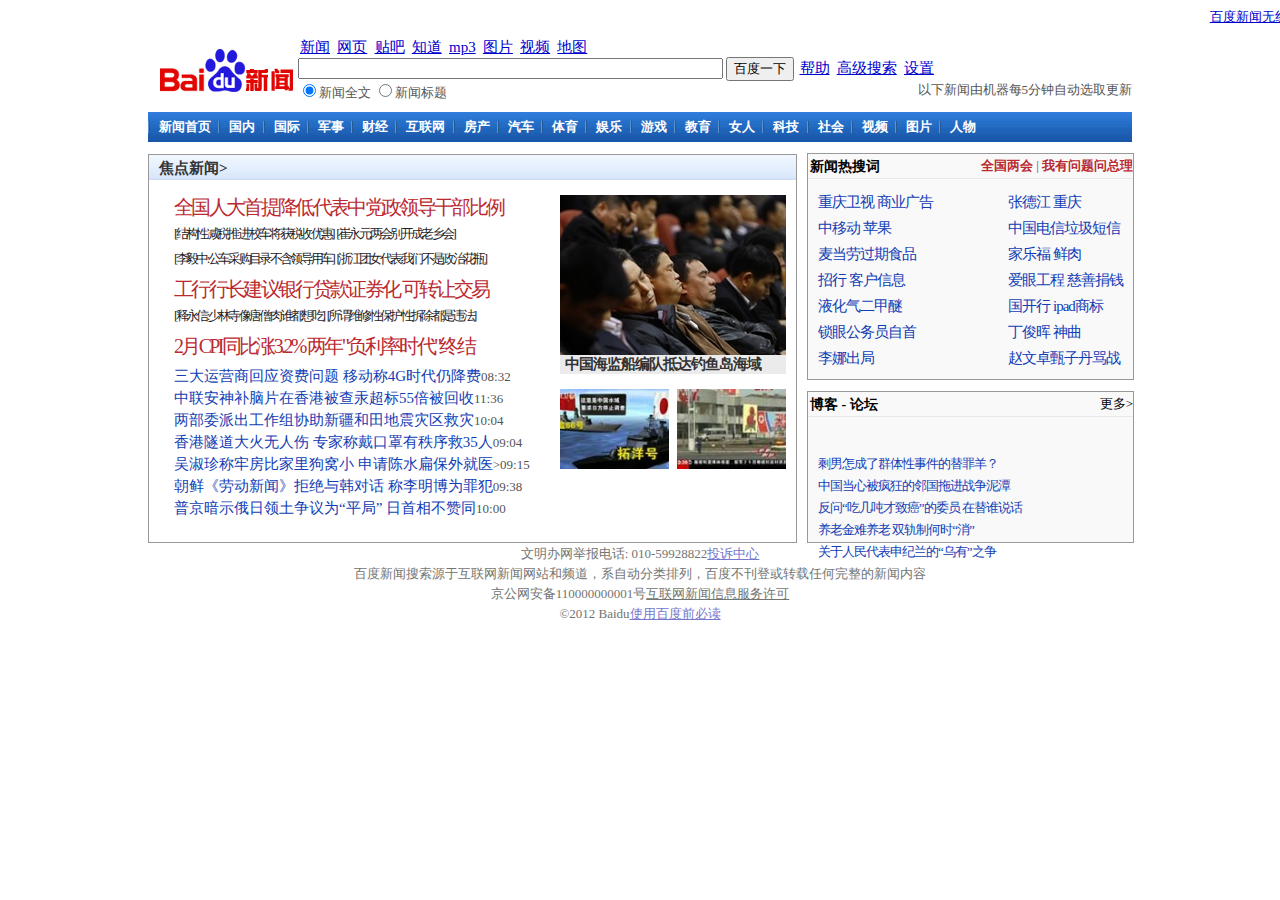
<file: BaiduNews/index.html>
<!DOCTYPE html PUBLIC "-//W3C//DTD XHTML 1.0 Transitional//EN" "http://www.w3.org/TR/xhtml1/DTD/xhtml1-transitional.dtd">
<html xmlns="http://www.w3.org/1999/xhtml">
<head>
	<title>baidunews</title>
    <meta http-equiv="Content-Type" content="text/html; charset=utf-8" />
	<link rel="stylesheet" type="text/css" href="css/baidu.css"/>
</head>
<body>
	<div id="banner">
			<a href="http://passport.baidu.com/v2/?reg&tpl=xw&u=http%3A%2F%2Fnews.baidu.com%2F">百度新闻无线版</a>|
			<a href="http://passport.baidu.com/v2/?login&tpl=xw&u=http%3A%2F%2Fnews.baidu.com%2F">百度首页</a> |
			<a href="http://app.news.baidu.com/?src=pctop">登录</a>
			<a href="http://www.baidu.com/">注册</a>
	</div>
	<div id="wrapper">
		<div id="header">
			<div>
				<a href="http://news.baidu.com/">新闻</a>
				<a href="http://www.baidu.com/">网页</a>
				<a href="http://tieba.baidu.com/">贴吧</a>
				<a href="http://zhidao.baidu.com/">知道</a>
				<a href="http://mp3.baidu.com/">mp3</a>
				<a href="http://image.baidu.com/">图片</a>
				<a href="http://video.baidu.com/">视频</a>
				<a href="http://map.baidu.com/">地图</a>
			</div>
			<div>
				<input type="text" size="50" maxlength="100" name="baidu"/>
				<input type="submit" value="百度一下"/>
				<a href="http://www.baidu.com/search/news_help.html">帮助</a>
				<a href="http://news.baidu.com/advanced_news.html">高级搜索</a>
				<a href="http://news.baidu.com/pianhao.html">设置</a>
			</div>
			<div>
				<input type="radio" name="ang" value="新闻全文" checked="checked"/>新闻全文
				<input type="radio" name="ang" value="新闻标题" />新闻标题
				<span id="xinwen">以下新闻由机器每5分钟自动选取更新</span>
			</div>
		</div>
		<div id="nav">
			<ul>
				<li><a href="http://news.baidu.com/view.html">新闻首页</a></li>
				<li><a href="http://news.baidu.com/n?cmd=1&class=civilnews&pn=1&from=tab">国内</a></li>
				<li><a href="http://news.baidu.com/n?cmd=1&class=internews&pn=1&from=tab">国际</a></li>
				<li><a href="http://news.baidu.com/n?cmd=1&class=mil&pn=1&from=tab">军事</a></li>
				<li><a href="http://news.baidu.com/n?cmd=1&class=finannews&pn=1&from=tab">财经</a></li>
				<li><a href="http://news.baidu.com/n?cmd=1&class=internet&pn=1&from=tab">互联网</a></li>
				<li><a href="http://news.baidu.com/n?cmd=1&class=housenews&pn=1&from=tab&loc=0">房产</a></li>
				<li><a href="http://news.baidu.com/n?cmd=1&class=autonews&pn=1&from=tab">汽车</a></li>
				<li><a href="http://news.baidu.com/n?cmd=1&class=sportnews&pn=1&from=tab">体育</a></li>
				<li><a href="http://news.baidu.com/n?cmd=1&class=enternews&pn=1&from=tab">娱乐 </a></li>
				<li><a href="http://news.baidu.com/n?cmd=1&class=gamenews&pn=1&from=tab">游戏</a></li>
				<li><a href="http://news.baidu.com/n?cmd=1&class=edunews&pn=1&from=tab">教育</a></li>
				<li><a href="http://news.baidu.com/n?cmd=1&class=healthnews&pn=1&from=tab">女人</a></li>
				<li><a href="http://news.baidu.com/n?cmd=1&class=technnews&pn=1&from=tab">科技</a></li>
				<li><a href="http://news.baidu.com/n?cmd=1&class=socianews&pn=1&from=tab">社会</a></li>
				<li><a href="http://news.baidu.com/n?cmd=10&class=vid2top&pn=1&from=tab&sub=0">视频</a></li>
				<li><a href="http://news.baidu.com/n?cmd=9&class=pic2top&pn=1&from=tab&sub=0">图片</a></li>
				<li><a href="http://news.baidu.com/n?cmd=1&class=renwunews&pn=1&from=tab&sub=0">人物</a></li>
			</ul>
			<div style="display: none;">
				<a href="http://news.baidu.com/n?cmd=4&class=rolling&pn=1&from=tab&sub=0">最新</a>
				<a href="http://news.baidu.com/n?bypass=lamp&m=pagesother&v=newsgx">定制</a>
				<a href="http://www.baidu.com/search/news_more.html">更多</a>
			</div>
		</div>
		<div id="content">
			<div id="left">
				<dl>
					<dt id="title">
						<strong>
							<a href="http://news.baidu.com/n?bypass=lamp&m=other&v=headline&pn=1">焦点新闻</a>
							<a href="http://news.baidu.com/n?bypass=lamp&m=other&v=headline&pn=1">></a>
						</strong>
					</dt>
					<dd id="content1">
						<div id="left1">
							<ul  class="font">
									<li class="top">
										<a href="http://news.baidu.com/z/r/2012qglh/index.html">全国人大首提降低代表中党政领导干部比例</a>
									</li>
									<li>
										<a href="http://news.xinhuanet.com/politics/2012-03/09/c_122810898.htm">[结构性减税推进 校车将获税收优惠]</a>
										<a href="http://news.qianlong.com/28874/2012/03/09/2502@7764920.htm">[崔永元:两会别开成老乡会]</a>
									</li>
									<li>
										<a href="http://news.xhby.net/system/2012/03/09/012889822.shtml">[李毅中:公车采购目录不含领导用车]</a>
										<a href="http://gb.cri.cn/27824/2012/03/09/2625s3591836.htm">[浙江团女代表:我们不是政治花瓶]</a>
									</li>
									<li class="top" style="padding-top:5px">
										<a href="http://news.baidu.com/n?cmd=2&class=top&page=http://news.xinmin.cn/domestic/gnkb/2012/03/09/13961873.html&clk=rrel&cls=top&where=toppage">工行行长建议银行贷款证券化 可转让交易</a>
									</li>
									<li>
										<a href="http://www.ce.cn/xwzx/gnsz/gdxw/201203/09/t20120309_23140985.shtml">[释永信:少林寺像唐僧肉 谁都想吃]</a>
										<a href="http://focus.scol.com.cn/zgsz/content/2012-03/09/content_3482085.htm?node=540">[所谓维修性保护性拆除都是违法]</a>
									</li>
									<li class="top" style="padding-top:5px">
										<a href="http://news.baidu.com/n?cmd=2&class=top&page=http://www.cnr.cn/gundong/201203/t20120309_509264562.shtml&clk=rrel&cls=top&where=toppage">2月CPI同比涨3.2% 两年"负利率时代"终结</a>
									</li>
							</ul>
							<ul class="font1">
								<li>
									<a href="http://news.baidu.com/n?cmd=2&class=top&page=http%3A%2F%2Flegal.people.com.cn%2FGB%2F188502%2F17335817.html&clk=rrel&cls=top&where=toppage">三大运营商回应资费问题 移动称4G时代仍降费</a>08:32
								</li>
								<li>
									<a href="http://news.baidu.com/n?cmd=2&class=top&page=http%3A%2F%2Fnews.xinhuanet.com%2Fyzyd%2Flegal%2F20120309%2Fc_122813878.htm&clk=rrel&cls=top&where=toppage">中联安神补脑片在香港被查汞超标55倍被回收</a>11:36
									</li>
								<li>
									<a href="http://news.baidu.com/n?cmd=2&class=top&page=http%3A%2F%2Fpolitics.people.com.cn%2FGB%2F70731%2F17338301.html&clk=rrel&cls=top&where=toppage">两部委派出工作组协助新疆和田地震灾区救灾</a>10:04
								</li>
								<li>
									<a href="http://news.baidu.com/n?cmd=2&class=top&page=http%3A%2F%2Fnews.xinmin.cn%2Fshehui%2F2012%2F03%2F09%2F13960993.html&clk=rrel&cls=top&where=toppage">香港隧道大火无人伤 专家称戴口罩有秩序救35人</a>09:04
								</li>
								<li>
									<a href="http://news.baidu.com/n?cmd=2&class=top&page=http%3A%2F%2Fwww.cqcb.com%2Fcbnews%2Fgngjnews%2F2012-03-09%2F646288.html&clk=rrel&cls=top&where=toppage">吴淑珍称牢房比家里狗窝小 申请陈水扁保外就医</a>>09:15
								</li>
								<li>
									<a href="http://news.baidu.com/n?cmd=2&class=top&page=http%3A%2F%2Fwww.china.com.cn%2Finternational%2Ftxt%2F2012-03%2F09%2Fcontent_24848920.htm&clk=rrel&cls=top&where=toppage">朝鲜《劳动新闻》拒绝与韩对话 称李明博为罪犯</a>09:38
								</li>
								<li>
									<a href="http://news.baidu.com/n?cmd=2&class=top&page=http%3A%2F%2Fnews.xinmin.cn%2Fworld%2Fgjkb%2F2012%2F03%2F09%2F13961502.html&clk=rrel&cls=top&where=toppage">普京暗示俄日领土争议为“平局” 日首相不赞同</a>10:00
								</li>
							</ul>
						</div>
					</dd>
						<div id="right1">
							<div id="img">
								<img  src="./images/xinwen.jpg"/>
								<a href="http://www.chinanews.com/tp/2012/03-16/3748363.shtml">中国海监船编队抵达钓鱼岛海域</a>
							</div>
							<div>
									<img id="img1"  src="./images/4f.jpg"/>
									<img id="img2" src="./images/a5.jpg"/>
							</div>
						</div>
				</dl>
			</div>
			<div id="right">
				<div id="top" class="block">
					<dt style="position:relative;">
						<span><a href="http://news.baidu.com/z/hotquery/roll/">新闻热搜词</a>
							<div>
								<a href="http://news.baidu.com/z/r/2012qglh/index.html"><b>全国两会</b></a> |
								<a href="http://lianghui.people.com.cn/wzl2012/"><b>我有问题问总理</b></a>
							</div>
						</span>
					</dt>
					<dd>
						<div class="list">
							<ul id="left2">
								<li><a href="http://news.baidu.com/ns?cl=3&ct=1&rn=20&sp=hotquery&word=%D6%D8%C7%EC%CE%C0%CA%D3+%C9%CC%D2%B5%B9%E3%B8%E6">重庆卫视 商业广告</a></li>
								<li><a href="http://news.baidu.com/ns?cl=2&ct=1&rn=20&sp=hotquery&word=%D6%D0%D2%C6%B6%AF+%C6%BB%B9%FB">中移动 苹果</a></li>
								<li><a href="http://news.baidu.com/ns?cl=2&ct=1&rn=20&sp=hotquery&word=%C2%F3%B5%B1%C0%CD+%B9%FD%C6%DA+%CA%B3%C6%B7">麦当劳过期食品</a></li>
								<li><a href="http://news.baidu.com/ns?cl=3&ct=1&rn=20&sp=hotquery&word=%D5%D0%D0%D0+%BF%CD%BB%A7%D0%C5%CF%A2">招行 客户信息</a></li>
								<li><a href="http://news.baidu.com/ns?cl=2&ct=1&rn=20&sp=hotquery&word=%D2%BA%BB%AF%C6%F8+%B6%FE%BC%D7%C3%D1">液化气二甲醚</a></li>
								<li><a href="http://news.baidu.com/ns?cl=2&ct=1&rn=20&sp=hotquery&word=%CB%F8%D1%DB+%B9%AB%CE%F1%D4%B1+%D7%D4%CA%D7">锁眼公务员自首</a></li>
								<li><a href="http://news.baidu.com/ns?cl=2&ct=1&rn=20&sp=hotquery&word=%C0%EE%C4%C8+%B3%F6%BE%D6">李娜出局</a></li>
							</ul>
							<ul id="right2">
								<li><a href="http://news.baidu.com/ns?cl=3&ct=1&rn=20&sp=hotquery&word=%D5%C5%B5%C2%BD%AD+%D6%D8%C7%EC">张德江 重庆</a></li>
								<li><a href="http://news.baidu.com/ns?cl=2&ct=1&rn=20&sp=hotquery&word=%D6%D0%B9%FA%B5%E7%D0%C5+%C0%AC%BB%F8%B6%CC%D0%C5">中国电信垃圾短信</a></li>
								<li><a href="http://news.baidu.com/ns?cl=2&ct=1&rn=20&sp=hotquery&word=%BC%D2%C0%D6%B8%A3+%CF%CA%C8%E2">家乐福 鲜肉</a></li>
								<li><a href="http://news.baidu.com/ns?cl=2&ct=1&rn=20&sp=hotquery&word=%B0%AE%D1%DB%B9%A4%B3%CC+%B4%C8%C9%C6+%C8%A6%C7%AE">爱眼工程 慈善捐钱</a></li>
								<li><a href="http://news.baidu.com/ns?cl=3&ct=1&rn=20&sp=hotquery&word=%B9%FA%BF%AA%D0%D0+iPad+%C9%CC%B1%EA">国开行 ipad商标</a></li>
								<li><a href="http://news.baidu.com/ns?cl=2&ct=1&rn=20&sp=hotquery&word=%B6%A1%BF%A1%EA%CD+%C9%F1%C7%FA">丁俊晖 神曲</a></li>
								<li><a href="http://news.baidu.com/ns?cl=3&ct=1&rn=20&sp=hotquery&word=%D5%D4%CE%C4%D7%BF+%D5%E7%D7%D3%B5%A4">赵文卓甄子丹骂战</a></li>
							</ul>
						</div>
					</dd>
				</div>
				<div id="bottom" class="block">
					<dt style="position:relative;">
						<span><a href="http://news.baidu.com/z/civil_blog/roll/">博客 - 论坛</a>
							<div>
								<a href="http://news.baidu.com/z/civil_blog/roll/">更多></a>
							</div>
						</span>
					</dt>
					<dd>
						<div class="list">
							<ul id="left3">
								<li><a href="http://bbs.chinanews.com/blog120309-23541.shtml">剩男怎成了群体性事件的替罪羊？</a></li>
								<li><a href="http://bbs.ifeng.com/viewthread.php?tid=12860203">中国当心被疯狂的邻国拖进战争泥潭</a></li>
								<li><a href="http://bbs.ifeng.com/viewthread.php?tid=12859579">反问“吃几吨才致癌”的委员 在替谁说话</a></li>
								<li><a href="http://bbs.cntv.cn/thread-16376198-1-1.html">养老金难养老 双轨制何时“消”</a></li>
								<li><a href="http://bbs1.people.com.cn/postDetail.do?boardId=2&treeView=1&view=2&id=117030732">关于人民代表申纪兰的“乌有”之争</a></li>
							</ul>
						</div>
					</dd>
				</div>
			</div>
		</div>
		<div id="footer">
			<div id="center">
				<p>文明办网举报电话:  010-59928822<a href="http://tousu.baidu.com/news/add">投诉中心</a></p>
				<p>百度新闻搜索源于互联网新闻网站和频道，系自动分类排列，百度不刊登或转载任何完整的新闻内容</p>
				<p>京公网安备110000000001号<a style="color: #737573;" href="http://news.baidu.com/licence.html">互联网新闻信息服务许可</a></p>
				<p>©2012 Baidu<a href="http://www.baidu.com/duty/">使用百度前必读</a><p>
			</div>
		</div>
</div>


</body>
</html>
</file>
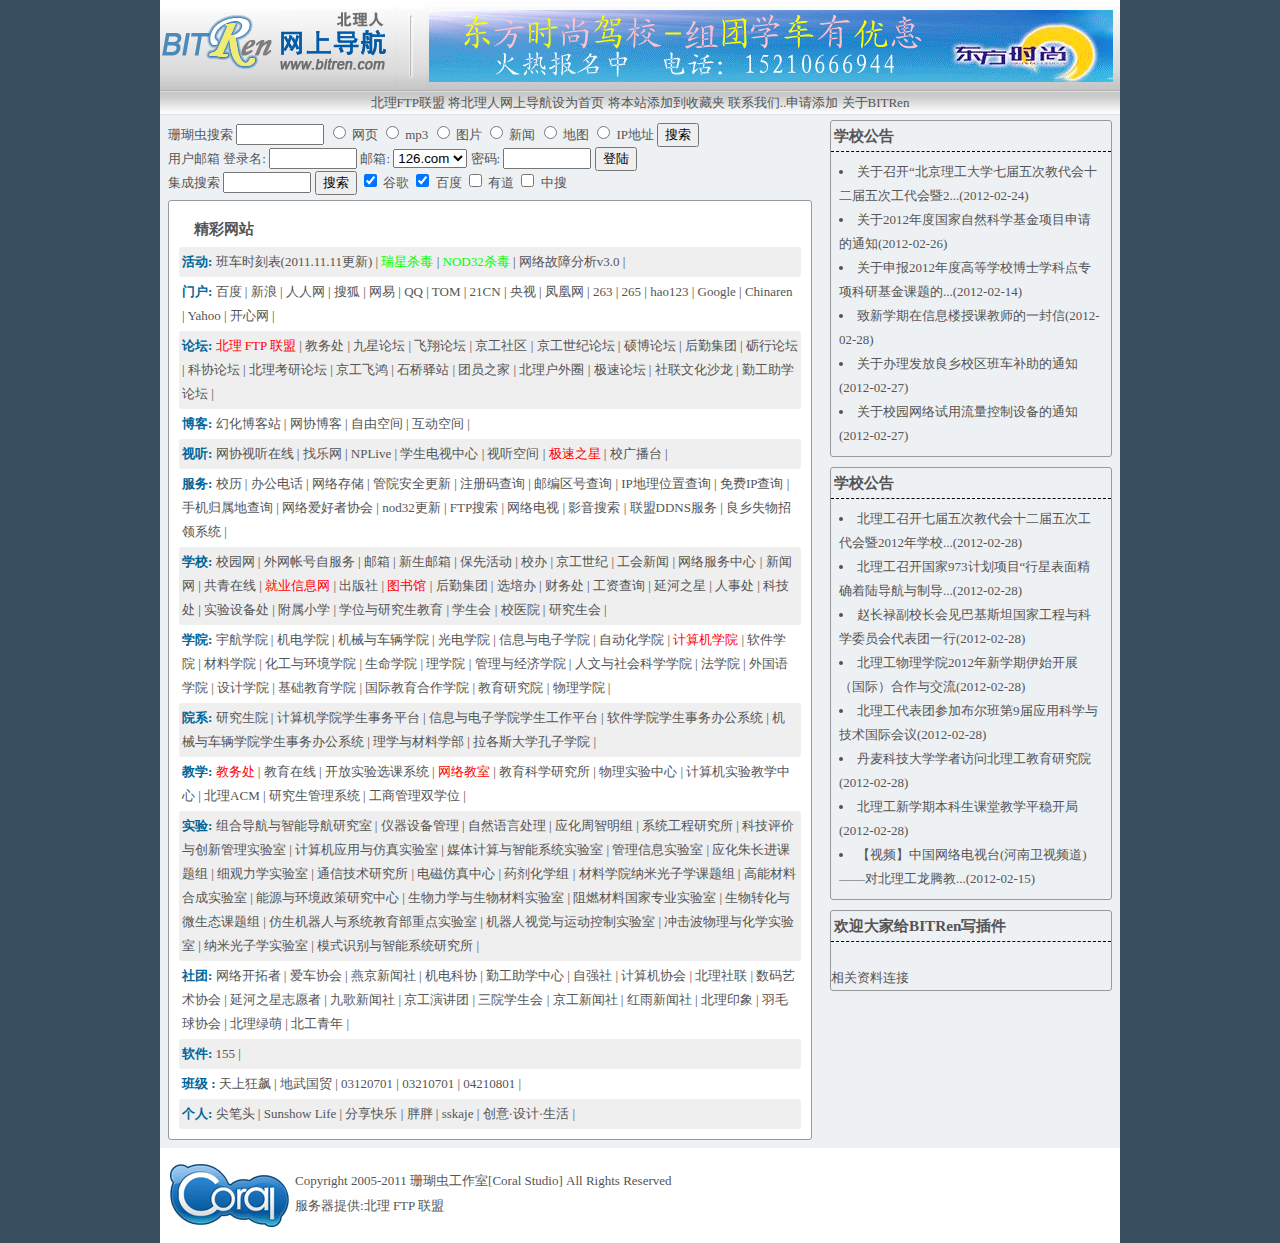
<file: Bitren/index.html>
<!DOCTYPE html PUBLIC "-//W3C//DTD XHTML 1.0 Transitional//EN" "http://www.w3.org/TR/xhtml1/DTD/xhtml1-transitional.dtd">
<html xmlns="http://www.w3.org/1999/xhtml">
<head>
	<title>北京理工大学</title>
    <meta http-equiv="Content-Type" content="text/html; charset=utf-8" />
	<link rel="stylesheet" type="text/css" href="css/style.css"/>
</head>
<body>

<div id="header">
	<div id="header1">
		<img class="image" src="./images/bitren_logo.gif" alt="北理人" title="home"/>
		<img src="./images/ts.gif"/>
		<img class="image1" src="./images/8.gif" alt="标题" title=​http:​/​/​www.bitunion.org/​thread-10213108-1-3.html/><br/>
	</div>

	<div id="header2">
		<a href="http://www.bitunion.org/">北理FTP联盟</a>
		<a href="http://www.bitren.com/#">将北理人网上导航设为首页</a>
		<a href="http://www.bitren.com/#">将本站添加到收藏夹</a>
		<a href="http://www.bitren.com/node/189"> 联系我们..申请添加</a>
		<a href="http://www.bitren.com/node/189">关于BITRen</a>
	</div>

</div>

<div id="content">

	<div id="left">

		<form>

			<label>珊瑚虫搜索</label>
			<input class="input1" type="text" name="name" size="50">
			<input type="radio" name="name" value="wangye" id="网页">
			<label for="wangye">网页</label>
			<input type="radio" name="name" value="mp3" id="mp3">
			<label for="mp3">mp3</label>
			<input type="radio" name="name" value="tupian" id="图片">
			<label for="tupian">图片</label>
			<input type="radio" name="name" value="xinwen" id="新闻">
			<label for="xinwen">新闻</label>
			<input type="radio" name="name" value="ditu" id="地图">
			<label for="ditu">地图</label>
			<input type="radio" name="name" value="IPdingzhi" id="IP地址">
			<label for="IPdingzhi">IP地址</label>
			<input type="submit"	value="搜索">
		</form>

		<form>
			<label>用户邮箱 登录名:</label>
			<input class="input1" type="text" name="name" size="50">
			<label>邮箱:</label>
			<select	 name="xuexiaoleixing">
				<option	value="126.com">126.com</option>
				<option	value="188.com">188.com</option>
				<option	value="163.com">163.com</option>
			</select>
			<label>密码:</label>
			<input class="input1" type="text" name="name" size="50">
			<input type="submit"	value="登陆">
		</form>

		<form>
			<label>集成搜索</label>
			<input class="input1" type="text" name="name" size="50">
			<input type="submit"	value="搜索">
			<input id="google" type="checkbox" name="search" checked="checked">
			<label for="google">谷歌</label>
			<input id="baidu" type="checkbox" name="search" checked="checked">
			<label for="baidu">百度</label>
			<input id="youdao" type="checkbox" name="search">
			<label for="youdao">有道</label>
			<input id="zhongsou" type="checkbox" name="search">
			<label for="zhongsou">中搜</label>
		</form>

		<div id="links">
			<h3>精彩网站</h3>

			<div class="group jishu">
				<strong>活动:</strong>
				<a href="http://www.bit.edu.cn/docs/20111115095609437636.pdf"> 班车时刻表(2011.11.11更新)</a> |
				<a class="green" href="http://ravupd.bit.edu.cn/"> 瑞星杀毒</a> |
				<a class="green" href="http://nod32.bit.edu.cn/"> NOD32杀毒</a> |
				<a href="http://netcheck.cr327.com/bitnetcheck.exe"> 网络故障分析v3.0</a> |</br>
			</div>

			<div class="group oushu">
				<strong>门户:</strong>
				<a href="http://www.baidu.com/index.php?tn=coralqq"> 百度</a> |
				<a href="http://www.sina.com.cn/"> 新浪</a> |
				<a href="http://www.renren.com/"> 人人网</a> |
				<a href="http://www.sohu.com/">搜狐</a> |
				<a href="http://www.163.com/"> 网易</a> |
				<a href="http://www.qq.com/"> QQ</a> |
				<a href="http://www.tom.com/"> TOM</a> |
				<a href="http://www.21cn.com/"> 21CN</a> |
				<a href="http://www.cctv.com/"> 央视</a> |
				<a href="http://www.ifeng.com/"> 凤凰网</a> |
				<a href="http://www.263.net/"> 263</a> |
				<a href="http://www.265.com/"> 265</a> |
				<a href="http://www.hao123.com/"> hao123</a> |
				<a href="http://www.google.com.hk/">	Google</a> |
				<a href="http://www.chinaren.com/"> Chinaren</a> |
				<a href="http://cn.yahoo.com/"> Yahoo</a> |
				<a href="http://www.kaixin001.com/">开心网</a> |<br/>
			</div>

			<div class="group jishu">
				<strong>论坛:</strong>
				<a class="red" href="http://www.bitunion.org/"> 北理 FTP 联盟</a> |
				<a href="http://jwc.bit.edu.cn/forum/">教务处</a> |
				<a href="http://9stars.org/bbs/"> 九星论坛</a> |
				<a href="http://www.bitfx.org/">飞翔论坛</a> |
				<a href="http://bbs.bitnp.net/"> 京工社区</a> |
				<a href="http://bbs.century.bit.edu.cn/"> 京工世纪论坛</a> |
				<a href="http://10.2.70.17/"> 硕博论坛</a> |
				<a href="http://hq.bit.edu.cn/GuestBook"> 后勤集团</a> |
				<a href="http://lixing.5d6d.com/"> 砺行论坛</a> |
				<a href="http://bbs.bitxskx.org/"> 科协论坛</a> |
				<a href="http://www.bitkaoyan.com/">北理考研论坛</a> |
				<a href="http://xyl.bit.edu.cn/"> 京工飞鸿</a> |
				<a href="http://bbs.bit.edu.cn/"> 石桥驿站</a> |
				<a href="http://tyzj.bit.edu.cn/">  团员之家</a> |
				<a href="http://fxz.at.bitunion.org/sns/">   北理户外圈<a href=""></a></a> |
				<a href="http://bitpt.cn/bbs">极速论坛</a> |
				<a href="http://assn.bit.edu.cn/bbs/"> 社联文化沙龙</a> |
				<a href="http://qgzx.bit.edu.cn/new/forum.php">勤工助学论坛</a> |<br/>
			</div>

			<div class="group oushu">
				<strong>博客:</strong>
				<a href="http://blog.huanhua.net/">  幻化博客站</a> |
				<a href="http://blog.bitnp.net/"> 网协博客</a> |
				<a href="http://uhome.bitnp.net/"> 自由空间</a> |
				<a href="http://assn.bit.edu.cn/home/">互动空间</a> |<br/>
			</div>

			<div class="group jishu">
				<strong>视听:</strong>
				<a href="http://vod.bitnp.net/"> 网协视听在线</a> |
				<a href="http://music.bitnp.net/">  找乐网</a> |
				<a href="http://tv.bitnp.net/"> NPLive </a> |
				<a href="http://10.2.70.110/vod/index/index.php">学生电视中心</a> |
				<a href="http://vod.bit.edu.cn/">  视听空间</a> |
				<a class="red" href="http://bitpt.cn/">  极速之星</a> |
				<a href="http://10.2.70.23/">校广播台</a> |<br/>
			</div>

			<div class="group oushu">
				<strong>服务:</strong>
				<a href="http://jwc.bit.edu.cn/plus/view.php?aid=1685">校历</a> |
				<a href="http://www.bit.edu.cn/ggfw/bgdh18/gljgdh/29084.htm">办公电话</a> |
				<a href="http://10.0.2.21/"> 网络存储 </a> |
				<a href="http://cert.bit.edu.cn/">管院安全更新</a> |
				<a href="http://www.bitunion.org/sn.php">  注册码查询 </a> |
				<a href="http://10.1.138.88/postcode/index.asp">邮编区号查询</a> |
				<a href="http://www.bitunion.org/ip.php">IP地理位置查询</a> |
				<a href="http://www.bitunion.org/freeip.php"> 免费IP查询</a> |
				<a href="http://www.bitunion.org/mobile.php">手机归属地查询 </a> |
				<a href="http://www.nfans.org/">网络爱好者协会 </a> |
				<a href="http://nod32.at.bitunion.org/"> nod32更新</a> |
				<a href="http://ftp-search.bitunion.org/">FTP搜索</a> |
				<a href="http://10.1.30.218/shadu/index.php?act=live"> 网络电视 </a> |
				<a href="http://10.1.30.218/shadu/index.php?act=sou">影音搜索</a> |
				<a href="http://ddns.bitunion.org/"> 联盟DDNS服务</a> |
				<a href="http://10.138.31.22/">良乡失物招领系统</a> |<br/>
			</div>

			<div class="group jishu">
				<strong>学校:</strong>
				<a href="http://www.bit.edu.cn/">校园网 </a> |
				<a href="http://10.0.0.55:8800/services.php">外网帐号自服务</a> |
				<a href="http://bit.edu.cn/"> 邮箱  </a> |
				<a href="http://smail.bit.edu.cn/">新生邮箱</a> |
				<a href="http://www.bit.edu.cn/col15/col374/">  保先活动 </a> |
				<a href="http://10.102.20.2/">校办</a> |
				<a href="http://century.bit.edu.cn/">京工世纪 </a> |
				<a href="http://gonghui.bit.edu.cn/"> 工会新闻</a> |
				<a href="http://www.bit.edu.cn/xxgk/gljg/xzjg/wlfwzx/index.htm"> 网络服务中心 </a> |
				<a href="http://www.bit.edu.cn/col183/index.htm1?id=183/">新闻网 </a> |
				<a href="http://ccyl.bit.edu.cn//"> 共青在线</a> |
				<a class="red" href="http://job.bit.edu.cn/">就业信息网 </a> |
				<a href="http://www.bitpress.com.cn/"> 出版社 </a> |
				<a class="red" href="http://lib.bit.edu.cn/">图书馆 </a> |
				<a href="http://hq.bit.edu.cn/"> 后勤集团</a> |
				<a href="http://pla.bit.edu.cn/">选培办</a> |
				<a href="http://10.1.134.3/">财务处</a> |
				<a href="http://10.1.134.6/wingsoft/index.jsp">工资查询</a> |
				<a href="http://star.bit.edu.cn/"> 延河之星</a> |
				<a href="http://renshichu.bit.edu.cn/">人事处 </a> |
				<a href="http://kjc.bit.edu.cn/">科技处  </a> |
				<a href="http://ssc.bit.edu.cn/"> 实验设备处</a> |
				<a href="http://lgfx.bit.edu.cn/"> 附属小学</a> |
				<a href="http://adge.edu.cn/">  学位与研究生教育 </a> |
				<a href="http://su.bit.edu.cn/">学生会</a> |
				<a href="http://10.1.153.33/"> 校医院</a> |
				<a href="http://bityan.bitnp.com/"> 研究生会</a> |<br/>
			</div>

			<div class="group oushu">
				<strong>学院:</strong>
				<a href="http://sae.bit.edu.cn/"> 宇航学院 </a> |
				<a href="http://10.103.12.2:800/">机电学院</a> |
				<a href="http://me.bit.edu.cn/">  机械与车辆学院  </a> |
				<a href="http://optoelectronic.bit.edu.cn/">光电学院</a> |
				<a href="http://sie.bit.edu.cn/">  信息与电子学院 </a> |
				<a href="http://automation.at.bitunion.org/"> 自动化学院 </a> |
				<a class="red" href="http://cs.bit.edu.cn/">计算机学院 </a> |
				<a href="http://ss.bit.edu.cn/"> 软件学院</a> |
				<a href="http://mse.bit.edu.cn/"> 材料学院  </a> |
				<a href="http://10.31.100.37/"> 化工与环境学院 </a> |
				<a href="http://life.bit.edu.cn/"> 生命学院</a> |
				<a href="http://science.bit.edu.cn/"> 理学院 </a> |
				<a href="http://sme.bit.edu.cn/">管理与经济学院 </a> |
				<a href="http://rw.bit.edu.cn/">  人文与社会科学学院  </a> |
				<a href="http://law.bit.edu.cn/"> 法学院</a> |
				<a href="http://10.108.4.57/Index.asp"> 外国语学院  </a> |
				<a href="http://10.108.4.57/Index.asp"> 设计学院</a> |
				<a href="http://sla.bit.edu.cn/">基础教育学院  </a> |
				<a href="http://sice.bit.edu.cn/"> 国际教育合作学院</a> |
				<a href="http://ioe.bit.edu.cn/"> 教育研究院   </a> |
				<a href="http://physics.bit.edu.cn/"> 物理学院</a> |<br/>
			</div>

			<div class="group jishu">
				<strong>院系:</strong>
				<a href="http://grd.bit.edu.cn/"> 研究生院 </a> |
				<a href="http://cs.bit.edu.cn/stuwebcs/">计算机学院学生事务平台</a> |
				<a href="http://10.104.4.225/">   信息与电子学院学生工作平台  </a> |
				<a href="http://office.bitss.com.cn/">软件学院学生事务办公系统</a> |
				<a href="http://smve.bitss.com.cn/">   机械与车辆学院学生事务办公系统  </a> |
				<a href="http://bbs.bit.edu.cn/forumdisplay.php?fid=48">  理学与材料学部 </a> |
				<a style="http://ciunilag.org/">拉各斯大学孔子学院 </a> |<br/>
			</div>

			<div class="group oushu">
				<strong>教学:</strong>
				<a  class="red" href="http://jwc.bit.edu.cn/">  教务处</a> |
				<a href="http://eol.bit.edu.cn/">  教育在线  </a> |
				<a href="http://ssc.bit.edu.cn:8086/xenon/"> 开放实验选课系统 </a> |
				<a  class="red" href="http://cms.bit.edu.cn/"> 网络教室</a> |
				<a href="http://gse.bit.edu.cn/"> 教育科学研究所 </a> |
				<a href="http://www.pec.bit.edu.cn/">物理实验中心 </a> |
				<a href="http://cslab.bit.edu.cn/">  计算机实验教学中心 </a> |
				<a href="http://acm.bit.edu.cn/">  北理ACM </a> |
				<a href="http://grdms.bit.edu.cn/yjs/"> 研究生管理系统  </a> |
				<a href="http://10.1.82.200/double/index.html"> 工商管理双学位</a> |<br/>
			</div>

			<div class="group jishu">
				<strong>实验:</strong>
				<a href="http://inin.bit.edu.cn/">组合导航与智能导航研究室   </a> |
				<a href="http://10.1.141.18:8080/sbweb/login.asp"> 仪器设备管理</a> |
				<a href="http://nlp.bit.edu.cn/"> 自然语言处理  </a> |
				<a href="http://zzm.bit.edu.cn/">应化周智明组 </a> |
				<a href="http://xtgc.home.sunbo.net/"> 系统工程研究所</a> |
				<a href="http://www.kjpj.org.cn/"> 科技评价与创新管理实验室   </a> |
				<a href="http://www.bitcae.com.cn/">计算机应用与仿真实验室</a> |
				<a href="http://mcislab.cs.bit.edu.cn/">媒体计算与智能系统实验室</a> |
				<a href="http://10.1.85.99/"> 管理信息实验室</a> |
				<a href="http://scee.bit.edu.cn/zcjktz/"> 应化朱长进课题组</a> |
				<a href="http://micromechanics.bit.edu.cn/">细观力学实验室</a> |
				<a href="http://www.commlab.cn/"> 通信技术研究所</a> |
				<a href="http://www.cems.bj.cn/"> 电磁仿真中心</a> |
				<a href="http://www.pyrochem.com.cn/"> 药剂化学组</a> |
				<a href="http://mse.bit.edu.cn/npc/"> 材料学院纳米光子学课题组</a> |
				<a href="http://pnc.bit.edu.cn/"> 高能材料合成实验室   </a> |
				<a href="http://www.ceep.net.cn/">能源与环境政策研究中心</a> |
				<a href="http://biomechanics.bit.edu.cn/"> 生物力学与生物材料实验室</a> |
				<a href="http://www.bityrj.com/"> 阻燃材料国家专业实验室</a> |
				<a href="http://life.bit.edu.cn/lichun/01/homezh.html">  生物转化与微生态课题组</a> |
				<a href="http://robot.bit.edu.cn/"> 仿生机器人与系统教育部重点实验室</a> |
				<a href="http://www.kunpengfly.org/">机器人视觉与运动控制实验室  </a> |
				<a href="http://shock.bit.edu.cn/">冲击波物理与化学实验室</a> |
				<a href="http://mse.bit.edu.cn/npc/"> 纳米光子学实验室</a> |
				<a href="http://pris.bit.edu.cn/"> 模式识别与智能系统研究所</a> |<br/>
			</div>

			<div class="group oushu">
				<strong>社团:</strong>
				<a href="http://home.bitnp.net/">网络开拓者</a> |
				<a href="http://www.needforspeed.cn/bitauto/"> 爱车协会</a> |
				<a href="http://10.1.38.177/yanjing/">燕京新闻社</a> |
				<a href="http://10.103.4.91/"> 机电科协</a> |
				<a href="http://qgzx.bit.edu.cn/"> 勤工助学中心</a> |
				<a href="http://century.bit.edu.cn/ziqiang/"> 自强社</a> |
				<a href="http://www.bitacca.org/">计算机协会</a> |
				<a href="http://assn.bit.edu.cn/">北理社联</a> |
				<a href="http://cgbit.at.bitunion.org/">数码艺术协会</a> |
				<a href="http://vol.bit.edu.cn/"> 延河之星志愿者</a> |
				<a href="http://www.9news.org.cn/"> 九歌新闻社</a> |
				<a href="http://jgyjt.at.bitunion.org/">京工演讲团 </a> |
				<a href="http://xsh.np177.cn/"> 三院学生会</a> |
				<a href="http://10.2.70.20/index.html"> 京工新闻社</a> |
				<a href="http://10.104.4.225/portal.php?mod=topic&topicid=2">  红雨新闻社</a> |
				<a href="http://10.1.112.211/"> 北理印象</a> |
				<a href="http://www.bitba.org/">羽毛球协会</a> |
				<a href="http://www.bitlvmeng.com/"> 北理绿萌</a> |
				<a href="http://ccyl.bit.edu.cn/bgqn/portal.php">北工青年</a> |<br/>
			</div>

			<div class="group jishu">
				<strong>软件:</strong>
				<a href="ftp://10.1.0.155/">155</a> |<br/>
			</div>

			<div class="group oushu">
				<strong>班级	:</strong>
				<a href="http://www.autofan.org/03110401"> 天上狂飙</a> |
				<a href="http://03120702.at.bitunion.org/bbs2/">地武国贸</a> |
				<a href="http://03120701.at.bitunion.org/">03120701</a> |
				<a href="http://03210701.at.bitunion.org/">03210701</a> |
				<a href="http://04210801.com/">  04210801</a> |<br/>
			</div>

			<div class="group jishu">
				<strong>个人:</strong>
				<a href="http://cuc.jianbitou.com/">尖笔头</a> |
				<a href="http://blog.sunshow.net/"> Sunshow Life</a> |
				<a href="http://www.share-happy.com/">分享快乐</a> |
				<a href="http://cuc.ipangpang.com/">胖胖</a> |
				<a href="http://blog.sskaje.name/">sskaje</a> |
				<a href="http://www.elandy.com.cn/">创意·设计·生活</a> |<br/>
			</div>
		</div>
	</div>
	<div id="right">
		<div class="block">
			<h3>学校公告</h3>
			<ul class="news">
				<li><a href="http://www.bit.edu.cn/ggfw/tzgg17/73556.htm">关于召开“北京理工大学七届五次教代会十二届五次工代会暨2...(2012-02-24)</a></li>
				<li><a href="http://www.bit.edu.cn/ggfw/tzgg17/73579.htm">关于2012年度国家自然科学基金项目申请的通知(2012-02-26)</a></li>
				<li><a href="http://www.bit.edu.cn/ggfw/tzgg17/73506.htm">关于申报2012年度高等学校博士学科点专项科研基金课题的...(2012-02-14)</a></li>
				<li><a href="http://www.bit.edu.cn/ggfw/tzgg17/73637.htm">致新学期在信息楼授课教师的一封信(2012-02-28)</a></li>
				<li><a href="http://www.bit.edu.cn/ggfw/tzgg17/73619.htm">关于办理发放良乡校区班车补助的通知(2012-02-27)</a></li>
				<li><a href="http://www.bit.edu.cn/ggfw/tzgg17/73612.htm">关于校园网络试用流量控制设备的通知(2012-02-27)</a></li>
			</ul>
		</div>
		<div class="block">
			<h3>学校公告</h3>
			<ul class="news">
				<li><a href="http://www.bit.edu.cn/xww/xwtt/73624.htm">北理工召开七届五次教代会十二届五次工代会暨2012年学校...(2012-02-28)</a></li>
				<li><a href="http://www.bit.edu.cn/xww/xwtt/73595.htm">北理工召开国家973计划项目“行星表面精确着陆导航与制导...(2012-02-28)</a></li>
				<li><a href="http://www.bit.edu.cn/ggfw/tzgg17/73506.htm">赵长禄副校长会见巴基斯坦国家工程与科学委员会代表团一行(2012-02-28)</a></li>
				<li><a href="http://www.bit.edu.cn/xww/xwtt/73633.htm">北理工物理学院2012年新学期伊始开展（国际）合作与交流(2012-02-28)</a></li>
				<li><a href="http://www.bit.edu.cn/xww/xwtt/73629.htm">北理工代表团参加布尔班第9届应用科学与技术国际会议(2012-02-28)</a></li>
				<li><a href="http://www.bit.edu.cn/xww/xwtt/73630.htm">丹麦科技大学学者访问北理工教育研究院(2012-02-28)</a></li>
				<li><a href="http://www.bit.edu.cn/xww/xwtt/73627.htm">北理工新学期本科生课堂教学平稳开局(2012-02-28)</a></li>
				<li><a href="http://www.bit.edu.cn/xww/spxw/73514.htm">【视频】中国网络电视台(河南卫视频道)——对北理工龙腾教...(2012-02-15)</a></li>
			</ul>
		</div>
		<div class="block">
			<h3>欢迎大家给BITRen写插件</h3><br/>
			<a href="http://www.bitren.com/node/196">相关资料连接</a>
		</div>

	</div>

	<br style="clear: both;">

</div>

<div id="footer">
		<p>Copyright 2005-2011 珊瑚虫工作室[Coral Studio] All Rights Reserved</p>
		<p>服务器提供:<a href="http://www.bitunion.org/">北理 FTP 联盟</a></p>
</div>

</body>
</html>
</file>
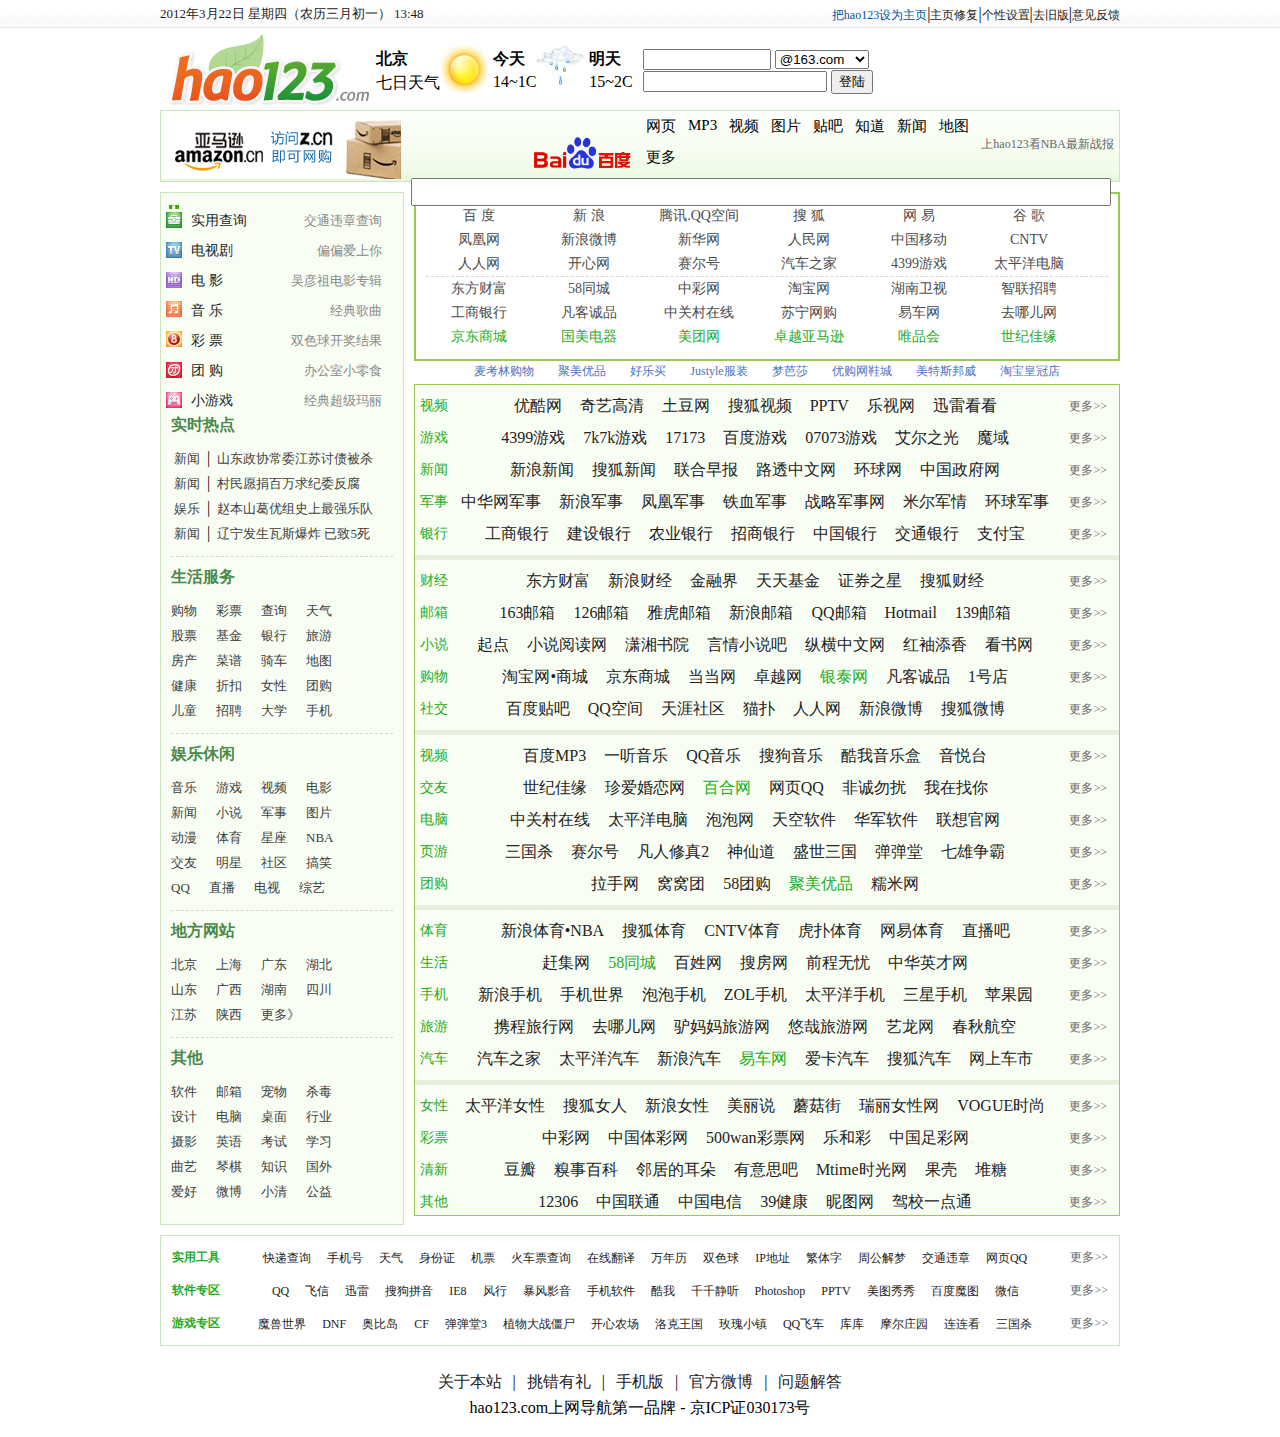
<file: Hao123/index.html>
<!DOCTYPE html PUBLIC "-//W3C//DTD XHTML 1.0 Transitional//EN" "http://www.w3.org/TR/xhtml1/DTD/xhtml1-transitional.dtd">
<html xmlns="http://www.w3.org/1999/xhtml">
<head>
	<title>王仕昆的hao123页面</title>
    <meta http-equiv="Content-Type" content="text/html; charset=utf-8" />
<link rel="stylesheet" type="text/css" href="hao123.css"/>
</head>
<body>
	<div id="banner-container">
		<div id="banner">
			<span id="bannerspan1">
				<a href="http://app.baidu.com/365rili" title="点击查看万年历">2012年3月22日 星期四（农历三月初一） 13:48</a>
			</span>
			<ul id="list">
				<li id="bannerspan2">
					<a href="http://www.hao123.com/">把hao123设为主页</a>|
				</li>
				<li><a href="http://www.hao123.com/redian/tongzhi.htm">主页修复</a>| </li>
				<li><a href="http://www.hao123.com/indexnt.html?theme">个性设置</a>|</li>
				<li><a href="http://www.hao123.com/indexnt.html?sto">去旧版</a>|</li>
				<li><a href="http://feedback.hao123.com/?catalog_id=15">意见反馈</a></li>
			</ul>
		</div>
	</div>
	<div id="wrapper">
		<div id="header">
			<div class="block" id="logo">
				<strong>北京</strong>
				<p>七日天气</p>
			</div>

			<div class="block" id="today">
				<strong>今天</strong>
				<p>14~1C</p>
			</div>

			<div class="block" id="tomorrow">
				<strong>明天</strong>
				<p>15~2C</p>
			</div>

			<form class="block" id="form">
				<input type="text" size="7" maxlength="100" name="username" id="username"/>
				<select name="vote">
					<option value="@163.com">@163.com</option>
					<option value="@126.com">@126.com</option>
					<option value="@sina.com">@sina.com</option>
					<option value="@sohu.com">@sohu.com</option>
					<option value="@139.com">@139.com</option>
					<option value="@tom.com">@tom.com</option>
				</select><br/>
				<input type="text" size="10" maxlength="100" name="password" id="password"/>
				<input type="submit" value="登陆"/>
			</form>

			<div class="block" id="advertisement" >
			</div>

			<br class="clear"/>

		</div>
		<div id="nav">
			<a  class="right" href="http://hi.baidu.com/hao123/blog/item/60ffa23365df7b5cad4b5fa6.html">上hao123看NBA最新战报</a>
			<div id="navleft">
				<a href="http://image.baidu.com/"><img src="./images/web.png" alt="图片百度" title="百度图片"/></a>
			</div>
			<ul>
				<li>网页</li>
				<li>MP3</li>
				<li>视频</li>
				<li>图片</li>
				<li>贴吧</li>
				<li>知道</li>
				<li>新闻</li>
				<li>地图</li>
				<li>更多</li>
			</ul>
			<form>
				<input type="text" size="60" maxlength="100" name="search" id="search"/>
				<input type="submit" value="百度一下"/>
			</form>
		</div>
		<div id="contain">
			<div id="top">
				<div id="left">
					<div id="left-top">
						<ul id="list-left">
							<li><a href="http://life.hao123.com/">实用查询</a></li>
							<li><a href="http://tv.hao123.com/">电视剧</a></li>
							<li><a href="http://movie.hao123.com/">电 影</a></li>
							<li><a href="http://music.hao123.com/">音 乐</a></li>
							<li><a href="http://caipiao.hao123.com/">彩 票</a></li>
							<li><a href="http://tuan.baidu.com/">团 购</a></li>
							<li><a href="http://xyx.hao123.com/">小游戏</a></li>
						</ul>
						<ul id="list-right">
							<li><a href="http://www.hao123.com/haoserver/jiaotongcx.htm">交通违章查询</a></li>
							<li><a href="http://tv.hao123.com/intro?id=10652">偏偏爱上你</a></li>
							<li><a href="http://movie.hao123.com/allsearch?stype=film&q=%CE%E2%D1%E5%D7%E6">吴彦祖电影专辑</a></li>
							<li><a href="http://music.hao123.com/?provider=kuwo_mb&isb=1&bid=5">经典歌曲</a></li>
							<li><a href="http://caipiao.hao123.com/">双色球开奖结果</a></li>
							<li>
								<a href="http://tuan.baidu.com/shipinyinliao-tg?sp=1&hmsr=hao123lingshi&hmmd=&hmpl=&hmkw=&hmci=">办公室小零食</a>
							</li>
							<li><a href="http://xyx.hao123.com/search/?q=%B3%AC%BC%B6%C2%EA%C0%F6">经典超级玛丽</a></li>
						</ul>
						<br class="clear"/>
					</div>
					<div class="block special">
						<a class="h2" href="http://www.hao123.com/menu_shfw">实时热点</a>
						<ul>
								<li>
									<a href="http://news.163.com/">新闻</a> |
									<a href="http://news.163.com/12/0322/14/7T74NG2O00011229.html"> 山东政协常委江苏讨债被杀</a>
								</li>
								<li>
									<a href="http://news.sina.com.cn/">新闻</a> |
									<a href="http://news.163.com/12/0322/14/7T74NG2O00011229.html"> 村民愿捐百万求纪委反腐</a>
								</li>
								<li>
									<a href="http://yule.sohu.com/">娱乐</a> |
									<a href="http://news.163.com/12/0322/14/7T74NG2O00011229.html"> 赵本山葛优组史上最强乐队</a>
								</li>
								<li>
									<a href="http://news.xinhuanet.com/">新闻</a> |
									<a href="http://news.163.com/12/0322/14/7T74NG2O00011229.html"> 辽宁发生瓦斯爆炸 已致5死</a>
								</li>
						</ul>
					</div>
					<div class="block" id="left-center1">
						<a class="h2" href="http://www.hao123.com/menu_shfw">生活服务</a>
						<ul>
								<li>
									<a href="http://gouwu.hao123.com/">购物</a>
									<a href="http://caipiao.hao123.com/">彩票</a>
									<a href="http://life.hao123.com/">查询</a>
									<a href="http://www.hao123.com/tianqi">天气</a>
								</li>
								<li>
									<a href="http://www.hao123.com/stocknew.htm">股票</a>
									<a href="http://www.hao123.com/stock">基金</a>
									<a href="http://www.hao123.com/bank">银行</a>
									<a href="http://www.hao123.com/lvyou/index">旅游</a>
								</li>
								<li>
									<a href="http://www.hao123.com/fangchan">房产</a>
									<a href="http://www.hao123.com/menu">菜谱</a>
									<a href="http://www.hao123.com/auto">骑车</a>
									<a href="http://www.hao123.com/map">地图</a>
								</li>
								<li>
									<a href="http://www.hao123.com/health">健康</a>
									<a href="http://zhekou.hao123.com/">折扣</a>
									<a href="http://www.hao123.com/woman">女性</a>
									<a href="http://tuan.baidu.com/">团购</a>
								</li>
								<li>
									<a href="http://www.hao123.com/child">儿童</a>
									<a href="http://www.hao123.com/zhaopin">招聘</a>
									<a href="http://www.hao123.com/edu">大学</a>
									<a href="http://www.hao123.com/mobile">手机</a>
								</li>
						</ul>
					</div>
					<div class="block" id="left-center2">
						<a class="h2" href="http://www.hao123.com/menu_ylxx">娱乐休闲</a>
						<ul>
								<li>
									<a href="http://music.hao123.com/">音乐</a>
									<a href="http://www.hao123.com/game">游戏</a>
									<a href="http://www.hao123.com/video">视频</a>
									<a href="http://movie.hao123.com/">电影</a>
								</li>
								<li>
									<a href="http://www.hao123.com/news">新闻</a>
									<a href="http://book.hao123.com/">小说</a>
									<a href="http://www.hao123.com/junshi">军事</a>
									<a href="http://www.hao123.com/image">图片</a>
								</li>
								<li>
									<a href="http://dongman.hao123.com/">动漫</a>
									<a href="http://www.hao123.com/xingzuonew.html">体育</a>
									<a href="http://www.hao123.com/sport">星座</a>
									<a id="red" href="http://www.hao123.com/nba">	NBA</a>
								</li>
								<li>
									<a href="http://www.hao123.com/love">交友</a>
									<a href="http://www.hao123.com/star">明星</a>
									<a href="http://www.hao123.com/shequ">社区</a>
									<a href="http://www.hao123.com/gaoxiao">搞笑</a>
								</li>
								<li>
									<a href="http://www.hao123.com/qq">QQ</a>
									<a id="margin" href="http://www.hao123.com/live.htm">直播</a>
									<a href="http://tv.hao123.com/">电视</a>
									<a href="http://tv.hao123.com/">综艺</a>
								</li>
						</ul>
					</div>
					<div class="block" id="left-center3">
						<a class="h2" href="http://www.hao123.com/menu_dfwz">地方网站</a>
						<ul>
								<li>
									<a href="http://www.hao123.com/navhtm_navbj">北京</a>
									<a href="http://www.hao123.com/navhtm_navsh">上海</a>
									<a href="http://www.hao123.com/navhtm_navsh">广东</a>
									<a href="http://www.hao123.com/navhtm_navhub">湖北</a>
								</li>
								<li>
									<a href="http://www.hao123.com/navhtm_navsd">山东</a>
									<a href="http://www.hao123.com/navhtm_navgx">广西</a>
									<a href="http://www.hao123.com/navhtm_navhun">湖南</a>
									<a href="http://www.hao123.com/navhtm_navsc">四川</a>
								</li>
								<li>
									<a href="http://www.hao123.com/navhtm_navjs">江苏</a>
									<a href="http://www.hao123.com/navhtm_navshanx">陕西</a>
									<a href="http://www.hao123.com/difangfuwu">更多》</a>
								</li>
							</ul>
					</div>
					<div class="block noborder" id="left-center4">
						<a class="h2" href="http://www.hao123.com/menu_other">其他</a>
						<ul>
								<li>
									<a href="http://life.hao123.com/soft.html">软件</a>
									<a href="http://www.hao123.com/mail">邮箱</a>
									<a href="http://www.hao123.com/chongwu">宠物</a>
									<a href="http://www.hao123.com/harcksafe">杀毒</a>
								</li>
								<li>
									<a href="http://www.hao123.com/sheji">设计</a>
									<a href="http://www.hao123.com/hardware">电脑</a>
									<a href="http://www.hao123.com/desktop">桌面</a>
									<a href="http://www.hao123.com/zhiye">行业</a>
								</li>
								<li>
									<a href="http://www.hao123.com/sheying">摄影</a>
									<a href="http://www.hao123.com/campuseng">英语</a>
									<a href="http://www.hao123.com/exam">考试</a>
									<a href="http://www.hao123.com/eduhtm_qyqx">学习</a>
								</li>
								<li>
									<a href="http://www.hao123.com/quyi">曲艺</a>
									<a href="http://www.hao123.com/quyi">琴棋</a>
									<a href="http://www.hao123.com/wendang">知识</a>
									<a href="http://www.hao123.com/worldzh">国外</a>
								</li>
								<li>
									<a href="http://www.hao123.com/aihao">爱好</a>
									<a href="http://www.hao123.com/weibo">微博</a>
									<a href="http://www.hao123.com/weibo">小清</a>
									<a href="http://www.hao123.com/gongyi">公益</a>
								</li>
						</ul>
					</div>
				</div>
				<div id="right">
					<div id="right-top">
						<ul class="top1">
							<li>
								<a href="http://www.baidu.com/">百 度</a>
								<a href="http://www.sina.com.cn/">新 浪</a>
								<a href="http://qzone.qq.com/">腾讯.QQ空间</a>
								<a href="http://www.sohu.com/">搜 狐</a>
								<a href="http://www.163.com/">网 易</a>
								<a href="http://www.google.com.hk/">谷 歌</a>
							</li>
							<li>
								<a href="http://www.ifeng.com/">凤凰网</a>
								<a href="http://weibo.com/">新浪微博</a>
								<a href="http://www.xinhuanet.com/">新华网</a>
								<a href="http://www.people.com.cn/">人民网</a>
								<a href="http://10086.cn/">中国移动</a>
								<a href="http://www.cntv.cn/index.shtml">CNTV</a>
							</li>
							<li>
								<a href="http://www.renren.com/">人人网</a>
								<a href="http://www.kaixin001.com/">开心网</a>
								<a href="http://www.51seer.com/?tmcid=85">赛尔号</a>
								<a href="http://www.autohome.com.cn/">汽车之家</a>
								<a href="http://www.4399.com/">4399游戏</a>
								<a href="http://www.pconline.com.cn/">太平洋电脑</a>
							</li>
						</ul>
						<ul class="top1 noborder">
							<li>
								<a href="http://www.eastmoney.com/">东方财富</a>
								<a href="http://www.58.com/">58同城</a>
								<a href="http://www.zhcw.com/">中彩网</a>
								<a href="http://www.taobao.com/">淘宝网</a>
								<a href="http://www.hunantv.com/">湖南卫视</a>
								<a href="http://www.zhaopin.com/">智联招聘</a>
							</li>
							<li>
								<a href="http://www.icbc.com.cn/">工商银行</a>
								<a href="http://www.vancl.com/?source=hao123mph">凡客诚品</a>
								<a href="http://www.zol.com.cn/">中关村在线</a>
								<a href="http://www.suning.com/">苏宁网购</a>
								<a href="http://www.bitauto.com/">易车网</a>
								<a href="http://www.qunar.com/">去哪儿网</a>
							</li>
							<li id="top2">
								<a href="http://click.union.360buy.com/JdClick/?unionId=75">京东商城</a>
								<a href="http://www.gome.com.cn/?cmpid=dh_hao123_mz">国美电器</a>
								<a href="http://www.gome.com.cn/?cmpid=dh_hao123_mz">美团网</a>
								<a href="http://www.amazon.cn/?tag=hao123com-famous-23">卓越亚马逊</a>
								<a href="http://www.vipshop.com/g_url.php?g_id=12807">唯品会</a>
								<a href="http://reg.jiayuan.com/st/?id=3237&url=/st/main.php">世纪佳缘</a>
							</li>
						</ul>
					</div>
					<ul id="right-center">
						<li><a href="http://www.m18.com/market/front.aspx?pno=ap-hao123-zjl&url=">麦考林购物</a></li>
						<li><a href="http://www.jumei.com/?referer=hao123_zj">聚美优品</a></li>
						<li><a href="http://www.okbuy.com/?from=hao123_syzjl">好乐买</a></li>
						<li><a href="http://www.justyle.com/?utm_source=h123M&utm_medium=TL">Justyle服装</a></li>
						<li><a href="http://www.moonbasa.com/?cn=2358&type=0&adsiteid=10000007">梦芭莎</a></li>
						<li>
							<a href="http://a1419.oadz.com/link/C/1419/501/4G0jQ.NrVXEX6S3NqGWu5NXLDAU_/p015/59/http://www.yougou.com?utm_source=DH_hao123_sy&utm_medium=cpd">优购网鞋城</a>
						</li>
						<li><a href="http://www.banggo.com/">美特斯邦威</a></li>
						<li><a href="http://j.yijia.com/a.php?a=yj1391">淘宝皇冠店</a></li>
					</ul>
					<div id="right-bottom">
						<div class="right-block">
							<ul class="have">
								<li>
									<span class="green">
										<a href="http://www.hao123.com/video">视频</a>
									</span>
									<a href="http://www.youku.com/">优酷网</a>
									<a href="http://www.iqiyi.com/">奇艺高清</a>
									<a href="http://www.tudou.com/">土豆网</a>
									<a href="http://tv.sohu.com/">搜狐视频</a>
									<a href="http://www.pptv.com/">PPTV</a>
									<a href="http://www.letv.com/">乐视网</a>
									<a href="http://www.xunlei.com/">迅雷看看</a>
									<span class="more">
										<a href="http://www.xunlei.com/">更多>></a>
									</span>
								</li>
								<li>
									<span class="green">
										<a href="http://www.hao123.com/game">游戏</a>
									</span>
									<a href="http://www.4399.com/">4399游戏</a>
									<a href="http://www.7k7k.com/">7k7k游戏</a>
									<a href="http://www.17173.com/">17173</a>
									<a href="http://youxi.baidu.com/">百度游戏</a>
									<a href="http://www.07073.com/">07073游戏</a>
									<a href="http://els.ztgame.com/it/hao123.html">艾尔之光</a>
									<a href="http://my.91.com/intro/t4.shtml">魔域</a>
									<span class="more">
										<a href="http://www.hao123.com/game">更多>></a>
									</span>
								</li>
								<li>
									<span class="green">
										<a href="http://www.hao123.com/news">新闻</a>
									</span>
									<a href="http://news.sina.com.cn/">新浪新闻</a>
									<a href="http://news.sohu.com/">搜狐新闻</a>
									<a href="http://www.zaobao.com/">联合早报</a>
									<a href="http://cn.reuters.com/">路透中文网</a>
									<a href="http://www.huanqiu.com/">环球网</a>
									<a href="http://www.gov.cn/">中国政府网</a>
									<span class="more">
										<a href="http://www.hao123.com/news">更多>></a>
									</span>
								</li>
								<li>
									<span class="green">
										<a href="http://www.hao123.com/junshi">军事</a>
									</span>
									<a href="http://military.china.com/zh_cn/">中华网军事</a>
									<a href="http://mil.news.sina.com.cn/">新浪军事</a>
									<a href="http://news.ifeng.com/mil/">凤凰军事</a>
									<a href="http://www.tiexue.net/">铁血军事</a>
									<a href="http://www.chinaiiss.com/">战略军事网</a>
									<a href="http://www.junshijia.com/">米尔军情</a>
									<a href="http://mil.huanqiu.com/">环球军事</a>
									<span class="more">
										<a href="http://www.hao123.com/junshi">更多>></a>
									</span>
								</li>
								<li>
									<span class="green">
										<a href="http://www.hao123.com/bank">银行</a>
									</span>
									<a href="http://www.icbc.com.cn/">工商银行</a>
									<a href="http://www.ccb.com/">建设银行</a>
									<a href="http://www.abchina.com/">农业银行</a>
									<a href="http://www.cmbchina.com/">招商银行</a>
									<a href="http://www.boc.cn/">中国银行</a>
									<a href="http://www.bankcomm.com/">交通银行</a>
									<a href="http://www.alipay.com/">支付宝</a>
									<span class="more">
										<a href="http://www.hao123.com/bank">更多>></a>
									</span>
								</li>
							</ul>
						</div>
						<div class="right-block">
							<ul class="have">
								<li>
									<span class="green">
										<a href="http://www.hao123.com/stocknew.htm">财经</a>
									</span>
									<a href="http://www.eastmoney.com/">东方财富</a>
									<a href="http://finance.sina.com.cn/">新浪财经</a>
									<a href="http://www.jrj.com.cn/">金融界</a>
									<a href="http://www.1234567.com.cn/">天天基金</a>
									<a href="http://www.stockstar.com/">证券之星</a>
									<a href="http://business.sohu.com/">搜狐财经</a>
									<span class="more">
										<a href="http://www.hao123.com/stocknew.htm">更多>></a>
									</span>
								</li>
								<li>
									<span class="green">
										<a href="http://www.hao123.com/mail">邮箱</a>
									</span>
									<a href="http://mail.163.com/">163邮箱</a>
									<a href="http://mail.126.com/">126邮箱</a>
									<a href="http://mail.cn.yahoo.com/">雅虎邮箱</a>
									<a href="http://mail.sina.com.cn/">新浪邮箱</a>
									<a href="http://mail.qq.com/">QQ邮箱</a>
									<a href="http://www.hotmail.com/">Hotmail</a>
									<a href="http://mail.10086.cn/">139邮箱</a>
									<span class="more">
										<a href="http://www.hao123.com/mail">更多>></a>
									</span>
								</li>
								<li>
									<span class="green">
										<a href="http://book.hao123.com/">小说</a>
									</span>
									<a href="http://www.qidian.com/">起点</a>
									<a href="http://www.readnovel.com/">小说阅读网</a>
									<a href="http://www.xxsy.net/">潇湘书院</a>
									<a href="http://www.xs8.cn/">言情小说吧</a>
									<a href="http://www.zongheng.com/">纵横中文网</a>
									<a href="http://www.hongxiu.com/">红袖添香</a>
									<a href="http://www.kanshu.com/">看书网</a>
									<span class="more">
										<a href="http://book.hao123.com/">更多>></a>
									</span>
								</li>
								<li>
									<span class="green">
										<a href="http://gouwu.hao123.com/">购物</a>
									</span>
									<a href="http://www.taobao.com/">淘宝网•商城</a>
									<a href="http://click.union.360buy.com/JdClick/?unionId=35">京东商城</a>
									<a href="http://r.dangdang.com/hao123kuzhan">当当网</a>
									<a href="http://www.amazon.cn/?tag=hao123com-kuzhan-23">卓越网</a>
									<span class="style">
										<a href="http://www.yintai.com/?source=hao123&subsource=sykz">银泰网</a>
									</span>
									<a href="http://www.vancl.com/?source=hao123gw">凡客诚品</a>
									<a href="http://gouwu.hao123.com/">1号店</a>
									<span class="more">
										<a href="http://www.hao123.com/junshi">更多>></a>
									</span>
								</li>
								<li>
									<span class="green">
										<a href="http://www.hao123.com/shequ">社交</a>
									</span>
									<a href="http://tieba.baidu.com/">百度贴吧</a>
									<a href="http://qzone.qq.com/">QQ空间</a>
									<a href="http://www.tianya.cn/">天涯社区</a>
									<a href="http://www.mop.com/">猫扑</a>
									<a href="http://www.renren.com/">人人网</a>
									<a href="http://www.weibo.com/?c=spr_web_sq_hao123_weibo_t002">新浪微博</a>
									<a href="http://t.sohu.com/">搜狐微博</a>
									<span class="more">
										<a href="http://www.hao123.com/shequ">更多>></a>
									</span>
								</li>
							</ul>
						</div>
						<div class="right-block">
							<ul class="have">
								<li>
									<span class="green">
										<a href="http://www.hao123.com/video">视频</a>
									</span>
									<a href="http://mp3.baidu.com/">百度MP3</a>
									<a href="http://www.1ting.com/">一听音乐</a>
									<a href="http://y.qq.com/">QQ音乐</a>
									<a href="http://mp3.sogou.com/">搜狗音乐</a>
									<a href="http://www.kuwo.cn/">酷我音乐盒</a>
									<a href="http://www.yinyuetai.com/">音悦台</a>
									<span class="more">
										<a href="http://music.hao123.com/">更多>></a>
									</span>
								</li>
								<li>
									<span class="green">
										<a href="http://www.hao123.com/love">交友</a>
									</span>
									<a href="http://www.jiayuan.com/">世纪佳缘</a>
									<a href="http://www.zhenai.com/">珍爱婚恋网</a>
									<span class="style">
										<a class="style"href="http://www.baihe.com/">百合网</a>
									</span>
									<a href="http://web.qq.com/">网页QQ</a>
									<a href="http://www.qiyi.com/zongyi/fcwr.html">非诚勿扰</a>
									<a href="http://www.95195.com/">我在找你</a>
									<span class="more">
										<a href="http://www.hao123.com/game">更多>></a>
									</span>
								</li>
								<li>
									<span class="green">
										<a href="http://www.hao123.com/hardware">电脑</a>
									</span>
									<a href="http://www.zol.com.cn/">中关村在线</a>
									<a href="http://www.pconline.com.cn/">太平洋电脑</a>
									<a href="http://www.pcpop.com/">泡泡网</a>
									<a href="http://www.skycn.com/">天空软件</a>
									<a href="http://www.onlinedown.net/">华军软件</a>
									<a href="http://www.lenovo.com.cn/">联想官网</a>
									<span class="more">
										<a href="http://www.hao123.com/hardware">更多>></a>
									</span>
								</li>
								<li>
									<span class="green">
										<a href="http://www.hao123.com/wangyou">页游</a>
									</span>
									<a href="http://web.sanguosha.com/">三国杀</a>
									<a href="http://www.51seer.com/">赛尔号</a>
									<a href="http://web.zenshan.com/market/hao/frxz2/index20120302161113.html">凡人修真2</a>
									<a href="http://wan.7k7k.com/market/hao/sxd/index20120302154736.html">神仙道</a>
									<a href="http://wan.7k7k.com/market/hao/sssg/index20120302160126.html">盛世三国</a>
									<a href="http://web.zenshan.com/market/hao/ddt/index20120302155921.html">弹弹堂</a>
									<a href="http://7.qq.com/">七雄争霸</a>
									<span class="more">
										<a href="http://www.hao123.com/wangyou">更多>></a>
									</span>
								</li>
								<li>
									<span class="green">
										<a href="http://tuan.baidu.com/">团购</a>
									</span>
									<a href="http://www.lashou.com/?qdh=3002">拉手网</a>
									<a href="http://www.55tuan.com/?from=daohang-hao123kz">窝窝团</a>
									<a href="http://t.58.com/?utm_source=hao123&utm_campaign=hao123-101">58团购</a>
									<span class="style">
										<a href="http://t.58.com/?utm_source=hao123&utm_campaign=hao123-101">聚美优品</a>
									</span>
									<a href="http://t.58.com/?utm_source=hao123&utm_campaign=hao123-101">糯米网</a>
									<span class="more">
										<a href="http://tuan.baidu.com/">更多>></a>
									</span>
								</li>
							</ul>
						</div>
						<div class="right-block">
							<ul class="have">
								<li>
									<span class="green">
										<a href="http://www.hao123.com/sport">体育</a>
									</span>
									<a href="http://sports.sina.com.cn/">新浪体育•NBA</a>
									<a href="http://sports.sohu.com/">搜狐体育</a>
									<a href="http://sports.cntv.cn/">CNTV体育</a>
									<a href="http://www.hoopchina.com/">虎扑体育</a>
									<a href="http://sports.163.com/">网易体育</a>
									<a href="http://www.zhibo8.com/">直播吧</a>
									<span class="more">
										<a href="http://www.hao123.com/sport">更多>></a>
									</span>
								</li>
								<li>
									<span class="green">
										<a href="http://www.hao123.com/shenghuo">生活</a>
									</span>
									<a href="http://www.ganji.com/">赶集网</a>
									<span class="style">
										<a href="http://www.58.com/">58同城</a>
									</span>
									<a href="http://www.baixing.com/">百姓网</a>
									<a href="http://www.soufun.com/">搜房网</a>
									<a href="http://www.51job.com/">前程无忧</a>
									<a href="http://www.chinahr.com/">中华英才网</a>
									<span class="more">
										<a href="http://www.hao123.com/shenghuo">更多>></a>
									</span>
								</li>
								<li>
									<span class="green">
										<a href="http://www.hao123.com/mobile">手机</a>
									</span>
									<a href="http://tech.sina.com.cn/mobile/">新浪手机</a>
									<a href="http://www.3533.com/">手机世界</a>
									<a href="http://mobile.pcpop.com/">泡泡手机</a>
									<a href="http://mobile.zol.com.cn/">ZOL手机</a>
									<a href="http://mobile.pconline.com.cn/">太平洋手机</a>
									<a href="http://www.samsung.com/cn/consumer/mobile-phones/mobile-phones/index.idx?pagetype=type_p2&cid=cn_banner_China_Brand_CXWJ.CN_201107ChinaNavigationJun_20110702">三星手机</a>
									<a href="http://www.app111.com/">苹果园</a>
									<span class="more">
										<a href="http://www.hao123.com/mobile">更多>></a>
									</span>
								</li>
								<li>
									<span class="green">
										<a href="http://www.hao123.com/lvyou/index">旅游</a>
									</span>
									<a href="http://www.ctrip.com/">携程旅行网</a>
									<a href="http://www.qunar.com/">去哪儿网</a>
									<a href="http://www.lvmama.com/">驴妈妈旅游网</a>
									<a href="http://www.uzai.com/">悠哉旅游网</a>
									<a href="http://www.elong.com/">艺龙网</a>
									<a href="http://www.china-sss.com/">春秋航空</a>
									<span class="more">
										<a href="http://www.hao123.com/lvyou/index">更多>></a>
									</span>
								</li>
								<li>
									<span class="green">
										<a href="http://www.hao123.com/auto">汽车</a>
									</span>
									<a href="http://www.autohome.com.cn/">汽车之家</a>
									<a href="http://www.pcauto.com.cn/">太平洋汽车</a>
									<a href="http://auto.sina.com.cn/">新浪汽车</a>
									<span class="style">
										<a href="http://www.bitauto.com/?WT.mc_id=hao123kz">易车网</a>
									</span>
									<a href="http://www.xcar.com.cn/">爱卡汽车</a>
									<a href="http://auto.sohu.com/">搜狐汽车</a>
									<a href="http://www.cheshi.com/">网上车市</a>
									<span class="more">
										<a href="http://www.hao123.com/auto">更多>></a>
									</span>
								</li>
							</ul>
						</div>
						<div class="right-block" id="bottom2">
							<ul class="have">
								<li>
									<span class="green">
										<a href="http://www.hao123.com/woman">女性</a>
									</span>
									<a href="http://www.pclady.com.cn/">太平洋女性</a>
									<a href="http://women.sohu.com/">搜狐女人</a>
									<a href="http://eladies.sina.com.cn/">新浪女性</a>
									<a href="http://www.meilishuo.com/">美丽说</a>
									<a href="http://www.mogujie.com/">蘑菇街</a>
									<a href="http://www.rayli.com.cn/">瑞丽女性网</a>
									<a href="http://www.vogue.com.cn/">VOGUE时尚</a>
									<span class="more">
										<a href="http://www.vogue.com.cn/">更多>></a>
									</span>
								</li>
								<li>
									<span class="green">
										<a href="http://caipiao.hao123.com/">彩票</a>
									</span>
									<a href="http://www.zhcw.com/">中彩网</a>
									<a href="http://www.zhcw.com/">中国体彩网</a>
									<a href="http://www.500wan.com/">500wan彩票网</a>
									<a href="http://baidu.lehecai.com/">乐和彩</a>
									<a href="http://www.zgzcw.com/">中国足彩网</a>
									<span class="more">
										<a href="http://caipiao.hao123.com/">更多>></a>
									</span>
								</li>
								<li>
									<span class="green">
										<a href="http://www.hao123.com/xiaoqingxin">清新</a>
									</span>
									<a href="http://www.douban.com/">豆瓣</a>
									<a href="http://www.qiushibaike.com/">糗事百科</a>
									<a href="http://kxt.fm/">邻居的耳朵</a>
									<a href="http://www.u148.net/">有意思吧</a>
									<a href="http://www.mtime.com/">Mtime时光网</a>
									<a href="http://www.guokr.com/">果壳</a>
									<a href="http://www.duitang.com/">堆糖</a>
									<span class="more">
										<a href="http://www.hao123.com/xiaoqingxin">更多>></a>
									</span>
								</li>
								<li>
									<span class="green">
										<a href="http://www.hao123.com/zhaoz">其他</a>
									</span>
									<a href="http://www.12306.cn/">12306</a>
									<a href="http://www.10010.com/">中国联通</a>
									<a href="http://www.ct10000.com/">中国电信</a>
									<a href="http://www.39.net/">39健康</a>
									<a href="http://www.nipic.com/">昵图网</a>
									<a href="http://www.jxedt.com/">驾校一点通</a>
									<span class="more">
										<a href="http://www.hao123.com/zhaoz">更多>></a>
									</span>
								</li>
							</ul>
						</div>
					</div>
				</div>
				<br class="clear"/>
			</div>
			<div id="bottom" class="right-block">
				<ul class="have">
					<li>
						<span class="green bold">
							<a href="http://life.hao123.com/">实用工具</a>
						</span>
						<a href="http://www.hao123.com/haoserver/kuaidi.htm">快递查询</a>
						<a href="http://www.hao123.com/haoserver/showjicc.htm">手机号</a>
						<a href="http://www.weather.com.cn/static/html/weather.shtml">天气</a>
						<a href="http://app.baidu.com/ip138_id/index.asp">身份证</a>
						<a href="http://www.qunar.com/?dh=hotk_P0T0M0">机票</a>
						<a href="http://www.hao123.com/lvyou?tn=huoche">火车票查询</a>
						<a href="http://www.hao123.com/ss/fy.htm">在线翻译</a>
						<a href="http://365rili.duapp.com/">万年历</a>
						<a href="http://www.lehecai.com/lottery/draw/view/50">双色球</a>
						<a href="http://www.ip138.com/">IP地址</a>
						<a href="http://www.hao123.com/haoserver/jianfanzh.htm">繁体字</a>
						<a href="http://www.51jiemeng.com/">周公解梦</a>
						<a href="http://www.hao123.com/haoserver/jiaotongcx.htm">交通违章</a>
						<a href="http://web2.qq.com/">网页QQ</a>
						<span class="more">
							<a href="http://life.hao123.com/">更多>></a>
						</span>
					</li>
					<li>
						<span class="green bold">
							<a href="http://life.hao123.com/soft.html">软件专区</a>
						</span>
						<a href="http://www.hao123.com/qq">QQ</a>
						<a href="http://www.skycn.com/hao123/28200.html">飞信</a>
						<a href="http://www.skycn.com/hao123/14857.html">迅雷</a>
						<a href="http://www.skycn.com/hao123/27159.html">搜狗拼音</a>
						<a href="http://www.skycn.com/hao123/30276.html">IE8</a>
						<a href="http://www.skycn.com/hao123/25709.html">风行</a>
						<a href="http://www.skycn.com/hao123/98.html">暴风影音</a>
						<a href="http://www.hao123.com/soft/shouji/default.htm">手机软件</a>
						<a href="http://www.skycn.com/hao123/31325.html">酷我</a>
						<a href="http://www.skycn.com/hao123/11350.html">千千静听</a>
						<a href="http://www.skycn.com/soft/37757.html">Photoshop</a>
						<a href="http://www.skycn.com/hao123/24106.html">PPTV</a>
						<a href="http://www.skycn.com/hao123/48836.html">美图秀秀</a>
						<a href="http://motu.baidu.com/">百度魔图</a>
						<a href="http://weixin.qq.com/">微信</a>
						<span class="more">
							<a href="http://life.hao123.com/soft.html">更多>></a>
						</span>
					</li>
					<li>
						<span class="green bold">
							<a href="http://www.hao123.com/game">游戏专区</a>
						</span>
						<a href="http://www.hao123.com/wow.htm">魔兽世界</a>
						<a href="http://dnf.qq.com/">DNF</a>
						<a href="http://www.aobi.com/">奥比岛</a>
						<a href="http://cf.qq.com/">CF</a>
						<a href="http://youxi.baidu.com/pm.xhtml?pid=10100200108_29">弹弹堂3</a>
						<a href="http://www.hao123.com/game/dzjs.htm">植物大战僵尸</a>
						<a href="http://apps.hi.baidu.com/apps/info/?api_key=b991177d6331224498bc3a8e15568c53">开心农场</a>
						<a href="http://17roco.qq.com/">洛克王国</a>
						<a href="http://1314.qq.com/">玫瑰小镇</a>
						<a href="http://speed.qq.com/">QQ飞车</a>
						<a href="http://skygame.baidu.com/kuku/">库库</a>
						<a href="http://www.51mole.com/">摩尔庄园</a>
						<a href="http://www.hao123.com/game/15llk.htm">连连看</a>
						<a href="http://web.sanguosha.com/">三国杀</a>
						<span class="more">
							<a href="http://www.hao123.com/game">更多>></a>
						</span>
					</li>
				</ul>
			</div>
		</div>
			<div id="footer">
				<ul class="have">
					<li>
						<a href="http://www.hao123.com/abouthao123.htm">关于本站</a> |
						<a href="http://feedback.hao123.com/?catalog_id=11">挑错有礼</a> |
						<a href="http://app.hao123.com/sms/getmsg.php">手机版</a> |
						<a href="http://weibo.com/hao123gf">官方微博</a> |
						<a href="http://zhidao.hao123.com/">问题解答</a>
					</li>
					<p>hao123.com上网导航第一品牌 - <a href="http://www.miibeian.gov.cn/">京ICP证030173号</a></p>
				</ul>
			</div>
	</div>
</body>
</html>​
</file>
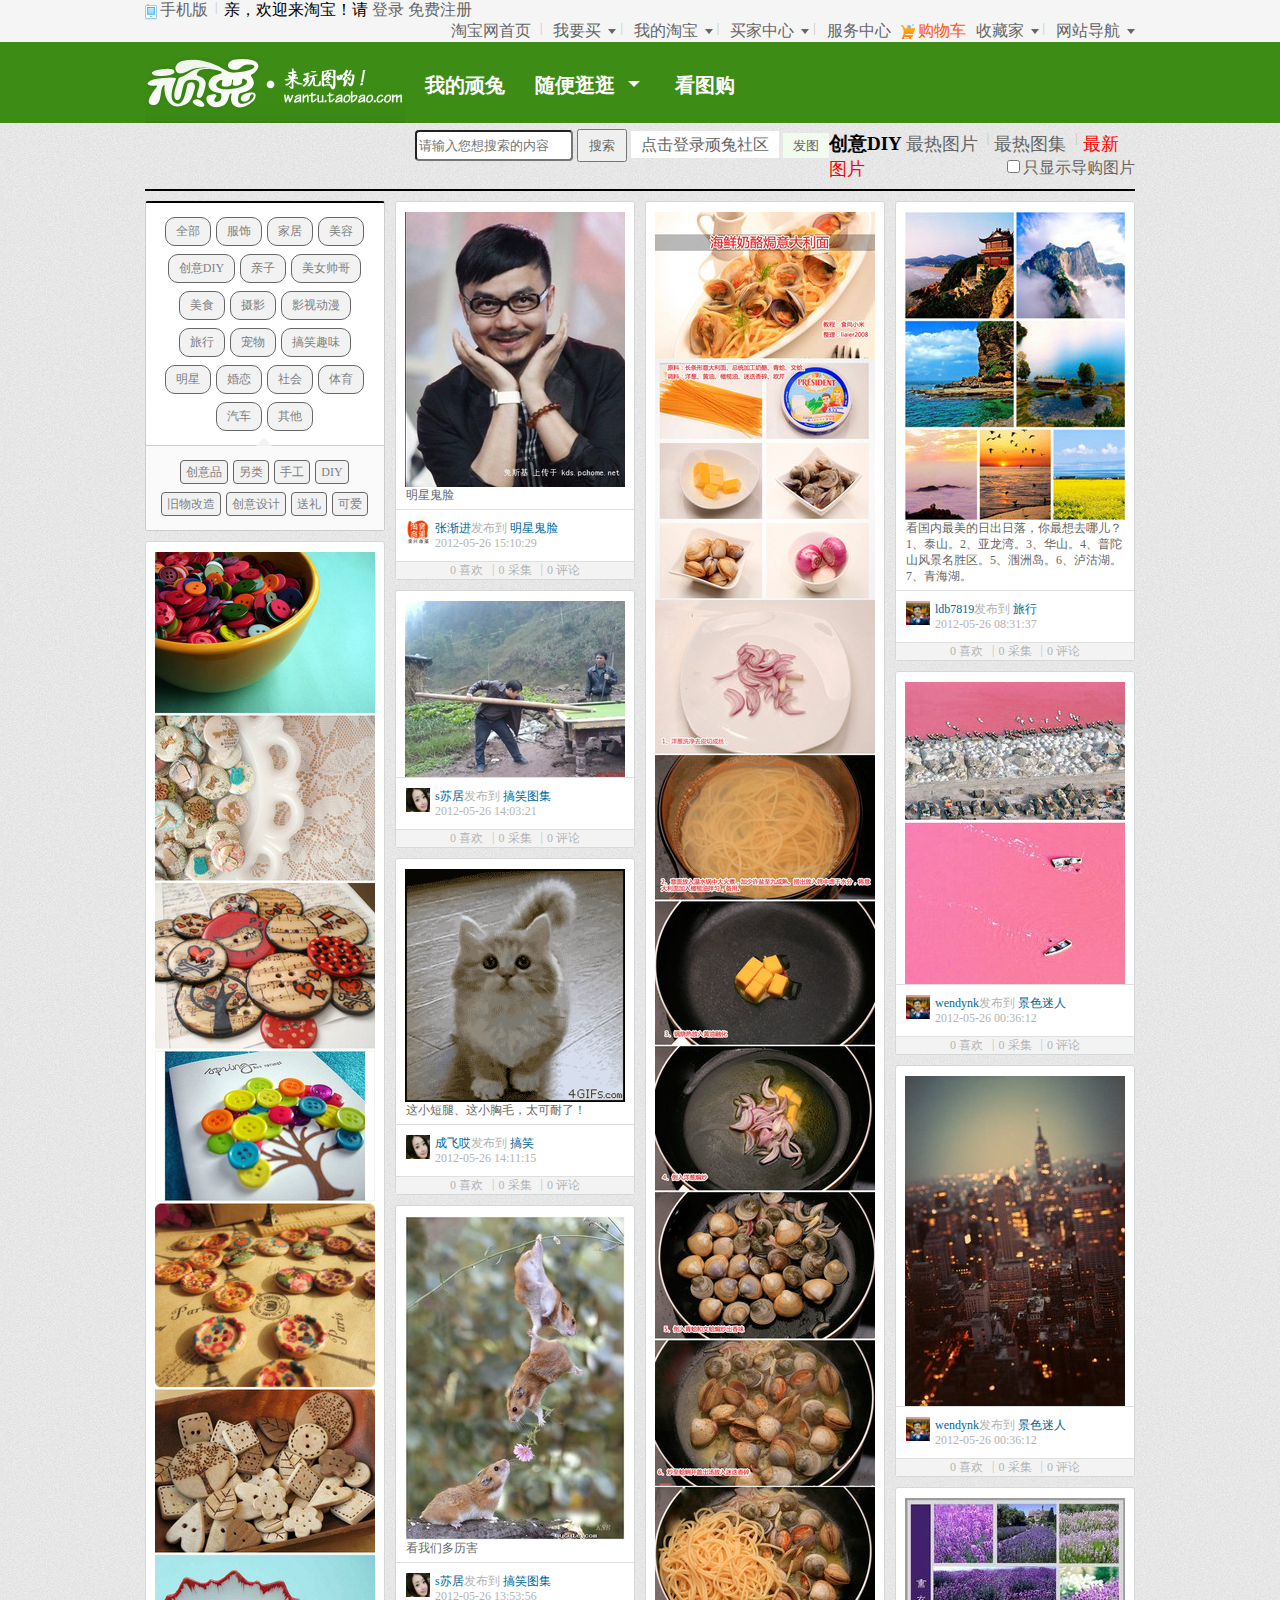
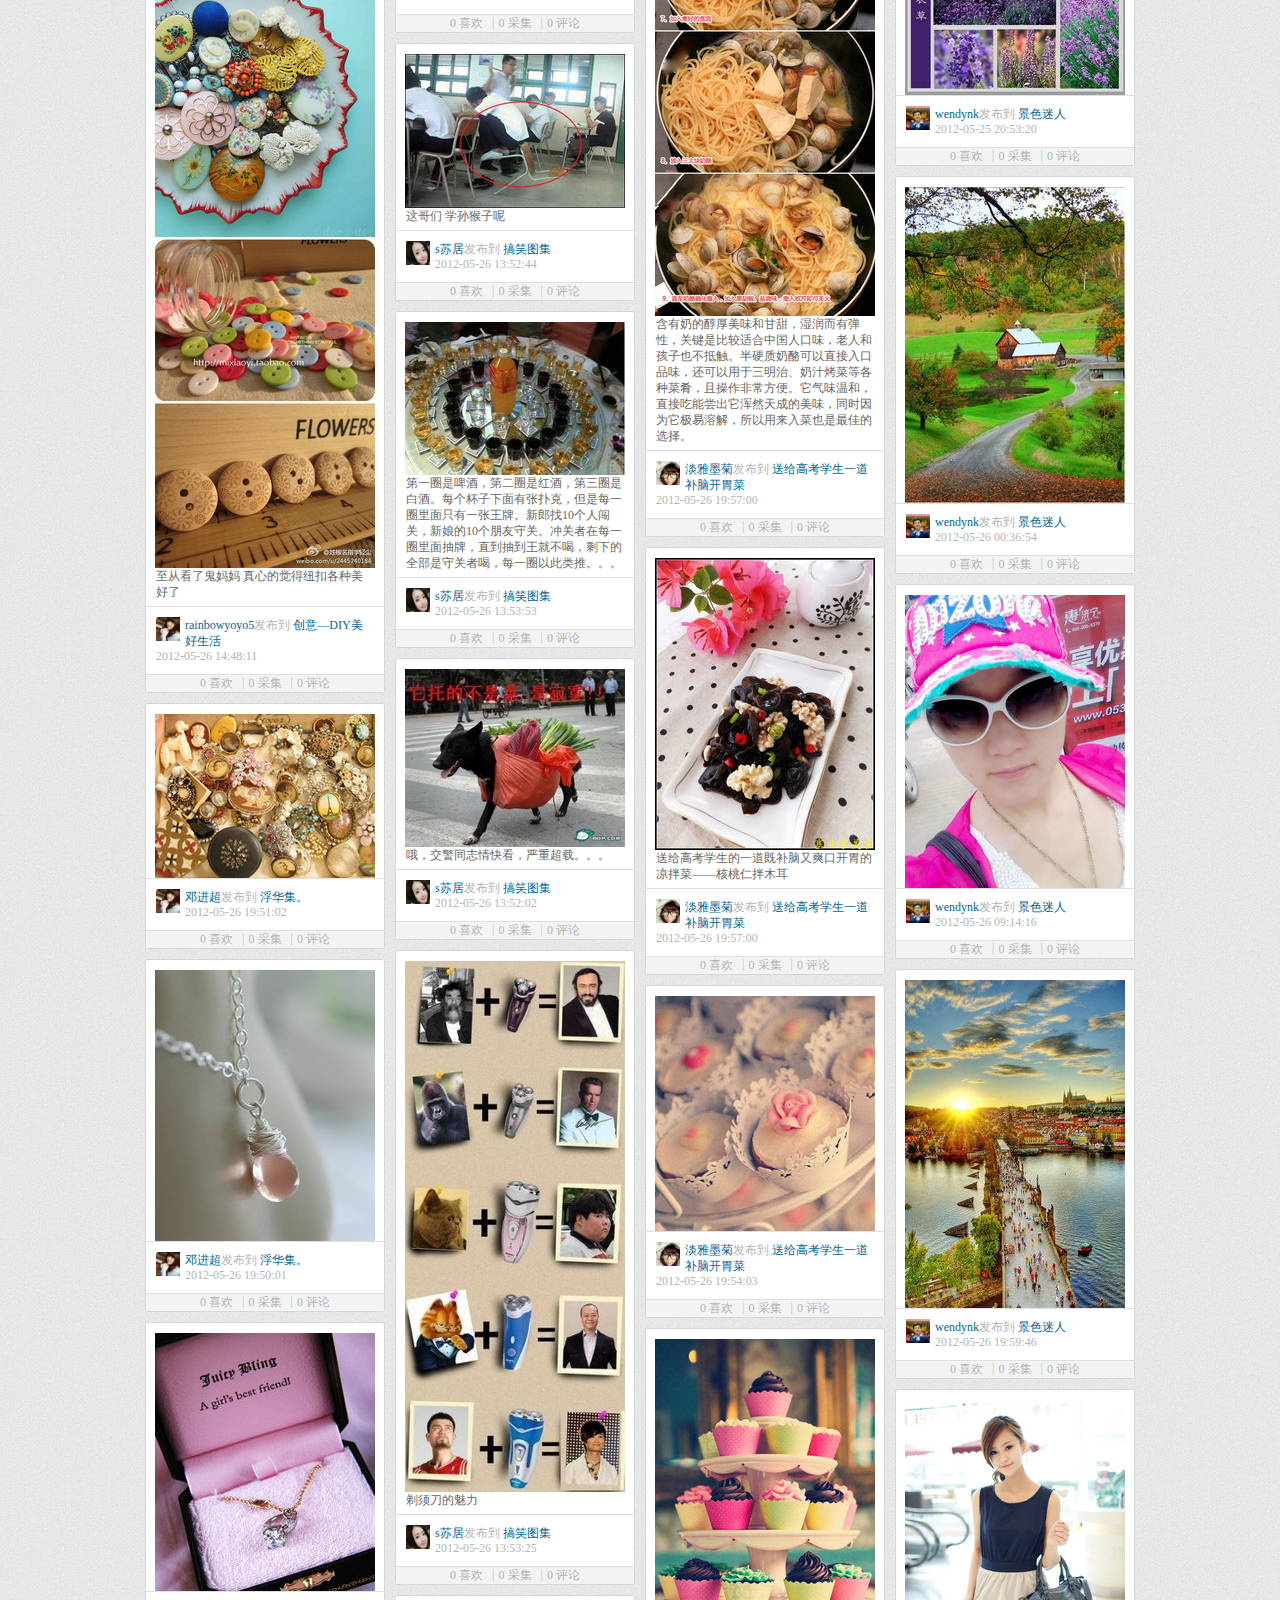
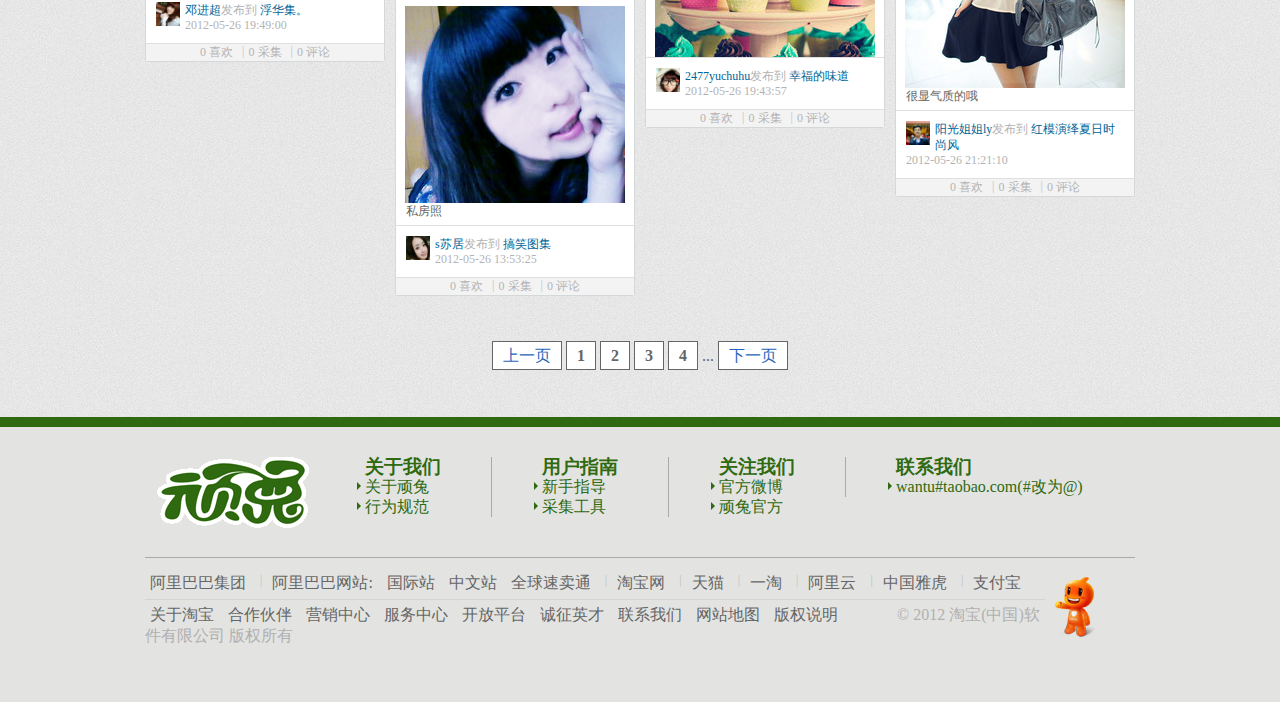
<file: Wantu/index.html>
<!DOCTYPE html PUBLIC "-//W3C//DTD XHTML 1.0 Transitional//EN" "http://www.w3.org/TR/xhtml1/DTD/xhtml1-transitional.dtd">
<html xmlns="http://www.w3.org/1999/xhtml">
<head>
	<title>王仕昆-顽兔</title>
    <meta http-equiv="Content-Type" content="text/html; charset=utf-8" />
	<link rel="stylesheet" type="text/css" href="wantu.css"/>
</head>
<body>
	<nav>
		<div class="fixation link">
			<div class="nav-left left">
				<a href=" http://www.taobao.com/m?TBG=146112.176505.4">手机版</a>
				<span class="line">|</span>
			</div>
			<p class="nav-center left">亲，欢迎来淘宝！请
				<a href="https://login.taobao.com/member/login.jhtml?f=top&redirectURL=http%3A%2F%2Fwantu.taobao.com%2Fchuangyi%2Fnew">登录</a>
				<a href="http://member1.taobao.com/member/newbie.htm">免费注册</a>
			</p>
			<ul class="nav-right">
				<li><a href="http://www.taobao.com/">淘宝网首页</a><span class="line">|</span></li>

				<li class="menu-item">
					<div class="menu">
						<a class="menu-hd" href="http://love.taobao.com/?taobao_from=1">我要买<b></b></a><span class="line">|</span>
						<div class="menu-bd">
							<div class="menu1">
								<a href="http://love.taobao.com/guang/index.htm?taobao_from=3">发现宝贝</a>
								<a href="http://love.taobao.com/album/index.htm?taobao_from=4">专辑</a>
								<a href="http://love.taobao.com/toukui/index.htm?taobao_from=5">寻找同好</a>
								<a href="http://list.taobao.com/browse/cat-0.htm?taobao_from=6">商品分类</a>
							</div>
						</div>
					</div>
				</li>

				<li class="menu-item">
					<div class="menu">
						<a class="menu-hd" href="http://i.taobao.com/my_taobao.htm">我的淘宝<b></b></a><span class="line">|</span>
						<div class="menu-bd">
							<div class="menu1">
								<a href="http://trade.taobao.com/trade/itemlist/list_bought_items.htm">已买到的宝贝</a>
								<a href="http://jianghu.taobao.com/admin/invite/invite_friend.htm">我的好友</a>
								<a href="http://i.taobao.com/my_taobao.htm">最新动态</a>
								<a href="http://i.taobao.com/my_taobao.htm">买家应用中心</a>
							</div>
						</div>
					</div>
				</li>

				<li class="menu-item">
					<div class="menu">
						<a class="menu-hd" href="http://mai.taobao.com/seller_admin.htm">买家中心<b></b></a><span class="line">|</span>
						<div class="menu-bd">
							<div class="menu1">
								<a href="http://trade.taobao.com/trade/itemlist/list_sold_items.htm">已卖出的宝贝</a>
								<a href="http://sell.taobao.com/auction/goods/goods_on_sale.htm">出售中的宝贝</a>
								<a href="http://fuwu.taobao.com/?tracelog=tbdd">卖家服务中心</a>
							</div>
						</div>
					</div>
				</li>

				<li>
					<a href="http://service.taobao.com/support/main/service_center.htm">服务中心</a>
				</li>

				<li id="gowuche">
					<a href="http://cart.taobao.com/my_cart.htm">购物车</a>
				</li>

				<li>
					<div class="menu">
						<a class="menu-hd" href="http://favorite.taobao.com/collect_list-1-.htm?scjjc=c1">收藏家<b></b></a><span class="line">|</span>
						<div class="menu-bd">
							<div class="menu1">
								<a href="http://favorite.taobao.com/collect_list.htm?itemtype=1">收藏的宝贝</a>
								<a href="http://favorite.taobao.com/collect_list.htm?itemtype=0">收藏的店铺</a>
								<a href="http://favorite.taobao.com/hot_collect_list.htm?entrance=home">热门收藏</a>
							</div>
						</div>
					</div>
				</li>

				<li>
					<div class="menu">
						<a class="menu-hd" href="http://www.taobao.com/sitemap.php?id=sitemap2">网站导航<b></b></a>
						<div class="menu-bd">
							<div id="menu2">
								<div id="menu3">
									<a href="http://favorite.taobao.com/collect_list.htm?itemtype=1">天猫</a>
									<a href="http://favorite.taobao.com/collect_list.htm?itemtype=0">电器城</a>
									<a href="http://favorite.taobao.com/hot_collect_list.htm?entrance=home">Hitao装扮</a>
									<a href="http://favorite.taobao.com/hot_collect_list.htm?entrance=home">聚划算</a>
									<a href="http://favorite.taobao.com/hot_collect_list.htm?entrance=home">本地生活</a>
									<a href="http://favorite.taobao.com/hot_collect_list.htm?entrance=home">淘宝旅行</a>
								</div>
								<div class="menu4">
									<h3>购物</h3>
									<a href="http://favorite.taobao.com/collect_list.htm?itemtype=1">服饰</a>
									<a href="http://favorite.taobao.com/collect_list.htm?itemtype=0">美妆</a>
									<a href="http://favorite.taobao.com/hot_collect_list.htm?entrance=home">家居</a>
									<a href="http://favorite.taobao.com/hot_collect_list.htm?entrance=home">数码</a>
									<a href="http://favorite.taobao.com/hot_collect_list.htm?entrance=home">母婴</a>
									<a href="http://favorite.taobao.com/hot_collect_list.htm?entrance=home">运动</a><br/>
									<a href="http://favorite.taobao.com/collect_list.htm?itemtype=1">食品</a>
									<a href="http://favorite.taobao.com/collect_list.htm?itemtype=0">婚庆</a>
									<a href="http://favorite.taobao.com/hot_collect_list.htm?entrance=home">百货</a>
									<a href="http://favorite.taobao.com/hot_collect_list.htm?entrance=home">花鸟</a>
									<a href="http://favorite.taobao.com/hot_collect_list.htm?entrance=home">配饰</a>
									<a href="http://favorite.taobao.com/hot_collect_list.htm?entrance=home">拍卖会</a><br/>
									<a href="http://favorite.taobao.com/collect_list.htm?itemtype=1">跳蚤</a>
									<a href="http://favorite.taobao.com/collect_list.htm?itemtype=0">淘金币</a>
									<a href="http://favorite.taobao.com/hot_collect_list.htm?entrance=home">试用</a>
									<a href="http://favorite.taobao.com/hot_collect_list.htm?entrance=home">全球购</a><br/>
									<a href="http://favorite.taobao.com/hot_collect_list.htm?entrance=home">电子书</a>
									<a href="http://favorite.taobao.com/hot_collect_list.htm?entrance=home">汽车</a>
									<a href="http://favorite.taobao.com/hot_collect_list.htm?entrance=home">天天特价</a><br/>
								</div>
								<div class="menu4">
									<h3>生活</h3>
									<a href="http://favorite.taobao.com/collect_list.htm?itemtype=1">彩票</a>
									<a href="http://favorite.taobao.com/collect_list.htm?itemtype=0">电影票</a>
									<a href="http://favorite.taobao.com/hot_collect_list.htm?entrance=home">保险</a>
									<a href="http://favorite.taobao.com/hot_collect_list.htm?entrance=home">视频</a>
									<a href="http://favorite.taobao.com/hot_collect_list.htm?entrance=home">水电煤</a>
								</div>
								<div class="menu4">
									<h3>工具</h3>
									<a href="http://favorite.taobao.com/collect_list.htm?itemtype=1">阿里旺旺</a>
									<a href="http://favorite.taobao.com/collect_list.htm?itemtype=0">支付宝</a>
									<a href="http://favorite.taobao.com/hot_collect_list.htm?entrance=home">淘宝指数</a><br/>
									<a href="http://favorite.taobao.com/hot_collect_list.htm?entrance=home">买家应用中心</a>
								</div>
								<div class="menu4">
									<h3>社区</h3>
									<a href="http://favorite.taobao.com/collect_list.htm?itemtype=1">帮派</a>
									<a href="http://favorite.taobao.com/collect_list.htm?itemtype=0">论坛</a>
									<a href="http://favorite.taobao.com/hot_collect_list.htm?entrance=home">圈子</a>
									<a href="http://favorite.taobao.com/hot_collect_list.htm?entrance=home">淘公仔</a>
									<a href="http://favorite.taobao.com/hot_collect_list.htm?entrance=home">淘画报</a><br/>
									<a href="http://favorite.taobao.com/hot_collect_list.htm?entrance=home">淘女郎</a>
									<a href="http://favorite.taobao.com/hot_collect_list.htm?entrance=home">淘吧</a>
									<a href="http://favorite.taobao.com/hot_collect_list.htm?entrance=home">顽兔</a>
								</div>
								<div class="menu4">
									<a href="http://favorite.taobao.com/collect_list.htm?itemtype=1">服务中心</a>
									<a href="http://favorite.taobao.com/collect_list.htm?itemtype=0">安全中心</a>
									<a href="http://favorite.taobao.com/hot_collect_list.htm?entrance=home">维权中心</a>
								</div>
								<div class="menu4">
									<a href="http://favorite.taobao.com/collect_list.htm?itemtype=1">更多内容 ></a>
								</div>
							</div>
						</div>
					</div>
				</li>
			</ul>
			<div class="clear"></div>
		</div>
	</nav>
	<header>
		<div class="fixation">
			<div class="logo">
				<h1><a href=" http://wantu.taobao.com/" title="顽兔"></a></h1>
			</div>
			<div class="clearfix">
				<div class="main-entry">
					<div class="nav-trigger"><a href=" http://wantu.taobao.com/home">我的顽兔</a></div>
				</div>
				<div class="main-entry">
					<div class="nav-trigger swell">
						<a href="#">随便逛逛<span class="icon"></span></a>
					</div>
					<div class="more-nav">
						<ul class="topic">
							<li><a class="hot" href="http://wantu.taobao.com/all/hot?spm=1.220739.237653.2">最热</a></li>
							<li><a href="http://wantu.taobao.com/all/new?spm=1.220739.237653.3">最新</a></li>
						</ul>
						<ul class="category">
							<li><a href="http://wantu.taobao.com/fushi/hot?spm=1.220739.237653.4&amp;spid=2635086-134006853">服饰</a></li>
							<li><a href="http://wantu.taobao.com/jiaju/hot?spm=1.220739.237653.5">家居</a></li>
							<li><a href="http://wantu.taobao.com/chuangyi/new?spm=1.220739.237653.6">创意DIY</a></li>
							<li><a href="http://wantu.taobao.com/meirong/new?spm=1.220739.237653.7">美容</a></li>
							<li><a href="http://wantu.taobao.com/qinzi/new/tag-160?spm=1.220739.237653.8">亲子</a></li>
							<li><a href="http://wantu.taobao.com/meinv/new?spm=1.220739.237653.9">美女帅哥</a></li>
							<li><a href="http://wantu.taobao.com/meishi/new?spm=1.220739.237653.10">美食</a></li>
							<li><a href="http://wantu.taobao.com/sheying/hot?spm=1.220739.237653.11">摄影</a></li>
							<li><a href="http://wantu.taobao.com/dongman/hot?spm=1.220739.237653.12&amp;spid=2626268-114435907">影视动漫</a></li>
							<li><a href="http://wantu.taobao.com/lvxing/hot?spm=1.220739.237653.13">旅行</a></li>
							<li><a href="http://wantu.taobao.com/chongwu/new?spm=1.220739.237653.14">宠物</a></li>
							<li><a href="http://wantu.taobao.com/gaoxiao/new?spm=1.220739.237653.15">搞笑趣味</a></li>
							<li><a href="http://wantu.taobao.com/mingxing/new?spm=1.220739.237653.16&amp;spid=2721875-101785266">明星</a></li>
							<li><a href="http://wantu.taobao.com/hunlian/new?spm=1.220739.237653.17">婚恋</a></li>
							<li><a href="http://wantu.taobao.com/shehui/new?spm=1.220739.237653.18">社会生活</a></li>
							<li><a href="http://wantu.taobao.com/tiyu/new?spm=1.220739.237653.19">体育</a></li>
							<li><a href="http://wantu.taobao.com/qiche/new?spm=1.220739.237653.20">汽车数码</a></li>
							<li><a href="http://wantu.taobao.com/qita/new?spm=1.220739.237653.21">其他</a></li>
						</ul>
					</div>
				</div>
				<div class="main-entry">
					<div class="nav-trigger">
						<a href="http://wantu.taobao.com/all/new?spm=1.220739.237653.22&amp;type=shopping">
							看图购
						</a>
					</div>
				</div>
			</div>
			<div class="action clearfix">
				<form id="form" class="search" action="http://wantu.taobao.com/search/picture" method="get">
					<input type="text" id="input" name="q" placeholder="请输入您想搜索的内容" maxlength="30"/>
					<button type="submit">搜索</button>
				</form>
				<div class="login">
					<a href="https://login.taobao.com/member/login.jhtml?">点击登录顽兔社区</a>
				</div>
				<div class="add-item">
					<div class="nav-menu">
						<a href="#">发图</a>
					</div>
					<ul class="more-nav">
						<li id="local-entry" class="first"><a href="#">本地上传</a></li>
						<li id="createentry"><a href="">新建图集</a></li>
						<li id="pick-entry"><a href="http://wantu.taobao.com/about/tool">采集工具</a></li>
					</ul>
				</div>
			</div>
		</div>
	</header>
	<div id="content">
		<div class="category fixation">
			<span class="category-name">创意DIY</span>
			<a class="cate1" href="http://wantu.taobao.com/chuangyi/hot">最热图片</a><span class="line">|</span>
			<a class="cate1" href="http://wantu.taobao.com/chuangyi/album">最热图集</a><span class="line">|</span>
			<a class="cate2" href="http://wantu.taobao.com/chuangyi/new">最新图片</a>
			<input type="hidden" value="3" id="current">
			<input type="hidden" value="latest" id="Module">
			<div class="pic-filter">
				<label for="J_picFilter">
					<input type="checkbox" id="J_picFilter" href="http://wantu.taobao.com/chuangyi/new?type=shopping">只显示导购图片</label>
			</div>
		</div>
		<div class="contact fixation">
			<div class="span1 width">
				<div class="liebiao circle">
					<ul class="top back1">
						<li><a href="http://wantu.taobao.com/all/new">全部</a></li>
						<li><a href="http://wantu.taobao.com/fushi/new">服饰</a></li>
						<li><a href="http://wantu.taobao.com/jiaju/new">家居</a></li>
						<li><a href="http://wantu.taobao.com/meirong/new">美容</a></li>
						<li><a href="http://wantu.taobao.com/chuangyi/new">创意DIY</a></li>
						<li><a href="http://wantu.taobao.com/qinzi/new">亲子</a></li>
						<li><a href="http://wantu.taobao.com/meinv/new">美女帅哥</a></li>
						<li><a href="http://wantu.taobao.com/meishi/new">美食</a></li>
						<li><a href="http://wantu.taobao.com/sheying/new">摄影</a></li>
						<li><a href="http://wantu.taobao.com/dongman/new">影视动漫</a></li>
						<li><a href="http://wantu.taobao.com/lvxing/new">旅行</a></li>
						<li><a href="http://wantu.taobao.com/chongwu/new">宠物</a></li>
						<li><a href="http://wantu.taobao.com/gaoxiao/new">搞笑趣味</a></li>
						<li><a href="http://wantu.taobao.com/mingxing/new">明星</a></li>
						<li><a href="http://wantu.taobao.com/hunlian/new">婚恋</a></li>
						<li><a href="http://wantu.taobao.com/shehui/new">社会</a></li>
						<li><a href="http://wantu.taobao.com/tiyu/new">体育</a></li>
						<li><a href="http://wantu.taobao.com/qiche/new">汽车</a></li>
						<li><a href="http://wantu.taobao.com/qita/new">其他</a></li>
					</ul>
					<ul class="top bottom back2"><s></s>
						<li><a href="http://wantu.taobao.com/chuangyi/new/tag-140">创意品</a></li>
						<li><a href="http://wantu.taobao.com/chuangyi/new/tag-141">另类</a></li>
						<li><a href="http://wantu.taobao.com/chuangyi/new/tag-143">手工</a></li>
						<li><a href="http://wantu.taobao.com/chuangyi/new/tag-144">DIY</a></li>
						<li><a href="http://wantu.taobao.com/chuangyi/new/tag-145">旧物改造</a></li>
						<li><a href="http://wantu.taobao.com/chuangyi/new/tag-146">创意设计</a></li>
						<li><a href="http://wantu.taobao.com/chuangyi/new/tag-1019">送礼</a></li>
						<li><a href="http://wantu.taobao.com/chuangyi/new/tag-1020">可爱</a></li>
					</ul>
				</div>
				<div class="block circle">
					<ul class="message">
						<li class="m-one"><a href="javascript:void(0);" title="采集">采集</a></li>
						<li class="m-two"><a href="javascript:void(0);">喜欢</a></li>
						<li class="m-three"><a href="javascript:void(0);">评论</a></li>
					</ul>
					<div class="pic">
						<a target="_blank" href="/detail/2800026?wantu_c=chuangyi&amp;u=732550295">
							<img src="./images/w-5.jpg" >
						</a>
					</div>
					<div class="title font1">至从看了鬼妈妈 真心的觉得纽扣各种美好了</div>
					<div class="fav">
						<div class="avatar">
							<a target="_blank" href="/732550295">
								<img width="24" height="24" src="./images/w-6.jpg">
							</a>
						</div>
						<p class="tent font3">
							<a class="font2" target="_blank" href="/732550295">rainbowyoyo5</a>发布到
							<a class="font2" target="_blank" href="/album/318618?u=732550295">创意—DIY美好生活</a>
						</p>
						<p class="font3">2012-05-26 14:48:11</p>
					</div>
					<div class="commentsList"></div>
					<div class="info font3 back3">
						<ul>
							<li><span class="like">0</span>&nbsp;喜欢</li><span class="line">|</span>
							<li><span class="collect">0</span>&nbsp;采集</li><span class="line">|</span>
							<li class="last"><span class="comment">0</span>&nbsp;评论</li>
						</ul>
					</div>
				</div>
				<div class="block circle">
					<ul class="message">
						<li class="m-one"><a href="javascript:void(0);" title="采集">采集</a></li>
						<li class="m-two"><a href="javascript:void(0);">喜欢</a></li>
						<li class="m-three"><a href="javascript:void(0);">评论</a></li>
					</ul>
					<div class="pic">
						<a target="_blank" href="http://wantu.taobao.com/detail/2819450?wantu_c=chuangyi&u=321459717">
							<img src="./images/w-8.jpg" >
						</a>
					</div>
					<div class="fav">
						<div class="avatar">
							<a target="_blank" href="/732550295">
								<img width="24px" height="24px" src="./images/w-6.jpg">
							</a>
						</div>
						<p class="tent font3">
							<a class="font2" target="_blank" href="http://wantu.taobao.com/321459717">邓进超</a>发布到
							<a class="font2" target="_blank" href="http://wantu.taobao.com/album/328295?u=321459717">浮华集。</a>
						</p>
						<p class="font3">2012-05-26 19:51:02</p>
					</div>
					<div class="commentsList"></div>
					<div class="info font3 back3">
						<ul>
							<li><span class="like">0</span>&nbsp;喜欢</li><span class="line">|</span>
							<li><span class="collect">0</span>&nbsp;采集</li><span class="line">|</span>
							<li class="last"><span class="comment">0</span>&nbsp;评论</li>
						</ul>
					</div>
				</div>
				<div class="block circle">
					<ul class="message">
						<li class="m-one"><a href="javascript:void(0);" title="采集">采集</a></li>
						<li class="m-two"><a href="javascript:void(0);">喜欢</a></li>
						<li class="m-three"><a href="javascript:void(0);">评论</a></li>
					</ul>
					<div class="pic">
						<a target="_blank" href="http://wantu.taobao.com/detail/2820002?wantu_c=chuangyi&u=321459717">
							<img src="./images/w-9.jpg" >
						</a>
					</div>
					<div class="fav">
						<div class="avatar">
							<a target="_blank" href="/732550295">
								<img width="24px" height="24px" src="./images/w-6.jpg">
							</a>
						</div>
						<p class="tent font3">
							<a class="font2" target="_blank" href="http://wantu.taobao.com/321459717">邓进超</a>发布到
							<a class="font2" target="_blank" href="http://wantu.taobao.com/album/328295?u=321459717">浮华集。</a>
						</p>
						<p class="font3">2012-05-26 19:50:01</p>
					</div>
					<div class="commentsList"></div>
					<div class="info font3 back3">
						<ul>
							<li><span class="like">0</span>&nbsp;喜欢</li><span class="line">|</span>
							<li><span class="collect">0</span>&nbsp;采集</li><span class="line">|</span>
							<li class="last"><span class="comment">0</span>&nbsp;评论</li>
						</ul>
					</div>
				</div>
				<div class="block circle">
					<ul class="message">
						<li class="m-one"><a href="javascript:void(0);" title="采集">采集</a></li>
						<li class="m-two"><a href="javascript:void(0);">喜欢</a></li>
						<li class="m-three"><a href="javascript:void(0);">评论</a></li>
					</ul>
					<div class="pic">
						<a target="_blank" href="http://wantu.taobao.com/detail/2820002?wantu_c=chuangyi&u=321459717">
							<img src="./images/w-10.jpg" >
						</a>
					</div>
					<div class="fav">
						<div class="avatar">
							<a target="_blank" href="/732550295">
								<img width="24px" height="24px" src="./images/w-6.jpg">
							</a>
						</div>
						<p class="tent font3">
							<a class="font2" target="_blank" href="http://wantu.taobao.com/321459717">邓进超</a>发布到
							<a class="font2" target="_blank" href="http://wantu.taobao.com/album/328295?u=321459717">浮华集。</a>
						</p>
						<p class="font3">2012-05-26 19:49:00</p>
					</div>
					<div class="commentsList"></div>
					<div class="info font3 back3">
						<ul>
							<li><span class="like">0</span>&nbsp;喜欢</li><span class="line">|</span>
							<li><span class="collect">0</span>&nbsp;采集</li><span class="line">|</span>
							<li class="last"><span class="comment">0</span>&nbsp;评论</li>
						</ul>
					</div>
				</div>
			</div>
			<div class="span1 width margin">
				<div class="block no-margin circle">
					<ul class="message">
						<li class="m-one"><a href="javascript:void(0);" title="采集">采集</a></li>
						<li class="m-two"><a href="javascript:void(0);">喜欢</a></li>
						<li class="m-three"><a href="javascript:void(0);">评论</a></li>
					</ul>
					<div class="pic">
						<a target="_blank" href="http://wantu.taobao.com/detail/2801657?wantu_c=gaoxiao&u=53353294">
							<img src="./images/w-11.jpg" >
						</a>
					</div>
					<div class="title font1">明星鬼脸</div>
					<div class="fav">
						<div class="avatar">
							<a target="_blank" href="http://wantu.taobao.com/53353294">
								<img width="24" height="24" src="./images/w-12.jpg">
							</a>
						</div>
						<p class="tent font3">
							<a class="font2" target="_blank" href="http://wantu.taobao.com/53353294">张渐进</a>发布到
							<a class="font2" target="_blank" href="http://wantu.taobao.com/album/327497?u=53353294">明星鬼脸</a>
						</p>
						<p class="font3">2012-05-26 15:10:29</p>
					</div>
					<div class="commentsList"></div>
					<div class="info font3 back3">
						<ul>
							<li><span class="like">0</span>&nbsp;喜欢</li><span class="line">|</span>
							<li><span class="collect">0</span>&nbsp;采集</li><span class="line">|</span>
							<li class="last"><span class="comment">0</span>&nbsp;评论</li>
						</ul>
					</div>
				</div>
				<div class="block circle">
					<ul class="message">
						<li class="m-one"><a href="javascript:void(0);" title="采集">采集</a></li>
						<li class="m-two"><a href="javascript:void(0);">喜欢</a></li>
						<li class="m-three"><a href="javascript:void(0);">评论</a></li>
					</ul>
					<div class="pic">
						<a target="_blank" href="http://wantu.taobao.com/detail/2796068?wantu_c=gaoxiao&u=336765262">
							<img src="./images/w-13.jpg" >
						</a>
					</div>
					<div class="fav">
						<div class="avatar">
							<a target="_blank" href="http://wantu.taobao.com/336765262">
								<img width="24px" height="24px" src="./images/w-14.jpg">
							</a>
						</div>
						<p class="tent font3">
							<a class="font2" target="_blank" href="http://wantu.taobao.com/336765262">s苏居</a>发布到
							<a class="font2" target="_blank" href="http://wantu.taobao.com/album/327837?u=336765262">搞笑图集</a>
						</p>
						<p class="font3">2012-05-26 14:03:21</p>
					</div>
					<div class="commentsList"></div>
					<div class="info font3 back3">
						<ul>
							<li><span class="like">0</span>&nbsp;喜欢</li><span class="line">|</span>
							<li><span class="collect">0</span>&nbsp;采集</li><span class="line">|</span>
							<li class="last"><span class="comment">0</span>&nbsp;评论</li>
						</ul>
					</div>
				</div>
				<div class="block circle">
					<ul class="message">
						<li class="m-one"><a href="javascript:void(0);" title="采集">采集</a></li>
						<li class="m-two"><a href="javascript:void(0);">喜欢</a></li>
						<li class="m-three"><a href="javascript:void(0);">评论</a></li>
					</ul>
					<div class="pic">
						<a target="_blank" href="http://wantu.taobao.com/detail/2796699?wantu_c=gaoxiao&u=132900448">
							<img src="./images/w-15.jpg" >
						</a>
					</div>
					<div class="title font1">这小短腿、这小胸毛，太可耐了！</div>
					<div class="fav">
						<div class="avatar">
							<a target="_blank" href="http://wantu.taobao.com/336765262">
								<img width="24px" height="24px" src="./images/w-14.jpg">
							</a>
						</div>
						<p class="tent font3">
							<a class="font2" target="_blank" href="http://wantu.taobao.com/132900448">成飞哎</a>发布到
							<a class="font2" target="_blank" href="http://wantu.taobao.com/album/326497?u=132900448">搞笑</a>
						</p>
						<p class="font3">2012-05-26 14:11:15</p>
					</div>
					<div class="commentsList"></div>
					<div class="info font3 back3">
						<ul>
							<li><span class="like">0</span>&nbsp;喜欢</li><span class="line">|</span>
							<li><span class="collect">0</span>&nbsp;采集</li><span class="line">|</span>
							<li class="last"><span class="comment">0</span>&nbsp;评论</li>
						</ul>
					</div>
				</div>
				<div class="block circle">
					<ul class="message">
						<li class="m-one"><a href="javascript:void(0);" title="采集">采集</a></li>
						<li class="m-two"><a href="javascript:void(0);">喜欢</a></li>
						<li class="m-three"><a href="javascript:void(0);">评论</a></li>
					</ul>
					<div class="pic">
						<a target="_blank" href="http://wantu.taobao.com/detail/2796416?wantu_c=gaoxiao&u=336765262">
							<img src="./images/w-16.jpg" >
						</a>
					</div>
					<div class="title font1">看我们多历害</div>
					<div class="fav">
						<div class="avatar">
							<a target="_blank" href="http://wantu.taobao.com/336765262">
								<img width="24px" height="24px" src="./images/w-14.jpg">
							</a>
						</div>
						<p class="tent font3">
							<a class="font2" target="_blank" href="http://wantu.taobao.com/336765262">s苏居</a>发布到
							<a class="font2" target="_blank" href="http://wantu.taobao.com/album/327837?u=336765262">搞笑图集</a>
						</p>
						<p class="font3">2012-05-26 13:53:56</p>
					</div>
					<div class="commentsList"></div>
					<div class="info font3 back3">
						<ul>
							<li><span class="like">0</span>&nbsp;喜欢</li><span class="line">|</span>
							<li><span class="collect">0</span>&nbsp;采集</li><span class="line">|</span>
							<li class="last"><span class="comment">0</span>&nbsp;评论</li>
						</ul>
					</div>
				</div>
				<div class="block circle">
					<ul class="message">
						<li class="m-one"><a href="javascript:void(0);" title="采集">采集</a></li>
						<li class="m-two"><a href="javascript:void(0);">喜欢</a></li>
						<li class="m-three"><a href="javascript:void(0);">评论</a></li>
					</ul>
					<div class="pic">
						<a target="_blank" href="http://wantu.taobao.com/detail/2796046?wantu_c=gaoxiao&u=336765262">
							<img src="./images/w-17.jpg" >
						</a>
					</div>
					<div class="title font1">这哥们 学孙猴子呢</div>
					<div class="fav">
						<div class="avatar">
							<a target="_blank" href="http://wantu.taobao.com/336765262">
								<img width="24px" height="24px" src="./images/w-14.jpg">
							</a>
						</div>
						<p class="tent font3">
							<a class="font2" target="_blank" href="http://wantu.taobao.com/336765262">s苏居</a>发布到
							<a class="font2" target="_blank" href="http://wantu.taobao.com/album/327837?u=336765262">搞笑图集</a>
						</p>
						<p class="font3">2012-05-26 13:52:44</p>
					</div>
					<div class="commentsList"></div>
					<div class="info font3 back3">
						<ul>
							<li><span class="like">0</span>&nbsp;喜欢</li><span class="line">|</span>
							<li><span class="collect">0</span>&nbsp;采集</li><span class="line">|</span>
							<li class="last"><span class="comment">0</span>&nbsp;评论</li>
						</ul>
					</div>
				</div>
				<div class="block circle">
					<ul class="message">
						<li class="m-one"><a href="javascript:void(0);" title="采集">采集</a></li>
						<li class="m-two"><a href="javascript:void(0);">喜欢</a></li>
						<li class="m-three"><a href="javascript:void(0);">评论</a></li>
					</ul>
					<div class="pic">
						<a target="_blank" href="http://wantu.taobao.com/detail/2796049?wantu_c=gaoxiao&u=132900448">
							<img src="./images/w-18.jpg" >
						</a>
					</div>
					<div class="title font1">第一圈是啤酒，第二圈是红酒，第三圈是白酒。每个杯子下面有张扑克，但是每一圈里面只有一张王牌。新郎找10个人闯关，新娘的10个朋友守关。冲关者在每一圈里面抽牌，直到抽到王就不喝，剩下的全部是守关者喝，每一圈以此类推。。。</div>
					<div class="fav">
						<div class="avatar">
							<a target="_blank" href="http://wantu.taobao.com/336765262">
								<img width="24px" height="24px" src="./images/w-14.jpg">
							</a>
						</div>
						<p class="tent font3">
							<a class="font2" target="_blank" href="http://wantu.taobao.com/336765262">s苏居</a>发布到
							<a class="font2" target="_blank" href="http://wantu.taobao.com/album/327837?u=336765262">搞笑图集</a>
						</p>
						<p class="font3">2012-05-26 13:53:53</p>
					</div>
					<div class="commentsList"></div>
					<div class="info font3 back3">
						<ul>
							<li><span class="like">0</span>&nbsp;喜欢</li><span class="line">|</span>
							<li><span class="collect">0</span>&nbsp;采集</li><span class="line">|</span>
							<li class="last"><span class="comment">0</span>&nbsp;评论</li>
						</ul>
					</div>
				</div>
				<div class="block circle">
					<ul class="message">
						<li class="m-one"><a href="javascript:void(0);" title="采集">采集</a></li>
						<li class="m-two"><a href="javascript:void(0);">喜欢</a></li>
						<li class="m-three"><a href="javascript:void(0);">评论</a></li>
					</ul>
					<div class="pic">
						<a target="_blank" href="http://wantu.taobao.com/detail/2796407?wantu_c=gaoxiao&u=336765262">
							<img src="./images/w-19.jpg" >
						</a>
					</div>
					<div class="title font1">哦，交警同志情快看，严重超载。。。</div>
					<div class="fav">
						<div class="avatar">
							<a target="_blank" href="http://wantu.taobao.com/336765262">
								<img width="24px" height="24px" src="./images/w-14.jpg">
							</a>
						</div>
						<p class="tent font3">
							<a class="font2" target="_blank" href="http://wantu.taobao.com/336765262">s苏居</a>发布到
							<a class="font2" target="_blank" href="http://wantu.taobao.com/album/327837?u=336765262">搞笑图集</a>
						</p>
						<p class="font3">2012-05-26 13:52:02</p>
					</div>
					<div class="commentsList"></div>
					<div class="info font3 back3">
						<ul>
							<li><span class="like">0</span>&nbsp;喜欢</li><span class="line">|</span>
							<li><span class="collect">0</span>&nbsp;采集</li><span class="line">|</span>
							<li class="last"><span class="comment">0</span>&nbsp;评论</li>
						</ul>
					</div>
				</div>
				<div class="block circle">
					<ul class="message">
						<li class="m-one"><a href="javascript:void(0);" title="采集">采集</a></li>
						<li class="m-two"><a href="javascript:void(0);">喜欢</a></li>
						<li class="m-three"><a href="javascript:void(0);">评论</a></li>
					</ul>
					<div class="pic">
						<a target="_blank" href="http://wantu.taobao.com/detail/2796413?wantu_c=gaoxiao&u=336765262">
							<img src="./images/w-20.jpg" >
						</a>
					</div>
					<div class="title font1">剃须刀的魅力</div>
					<div class="fav">
						<div class="avatar">
							<a target="_blank" href="http://wantu.taobao.com/336765262">
								<img width="24px" height="24px" src="./images/w-14.jpg">
							</a>
						</div>
						<p class="tent font3">
							<a class="font2" target="_blank" href="http://wantu.taobao.com/336765262">s苏居</a>发布到
							<a class="font2" target="_blank" href="http://wantu.taobao.com/album/327837?u=336765262">搞笑图集</a>
						</p>
						<p class="font3">2012-05-26 13:53:25</p>
					</div>
					<div class="commentsList"></div>
					<div class="info font3 back3">
						<ul>
							<li><span class="like">0</span>&nbsp;喜欢</li><span class="line">|</span>
							<li><span class="collect">0</span>&nbsp;采集</li><span class="line">|</span>
							<li class="last"><span class="comment">0</span>&nbsp;评论</li>
						</ul>
					</div>
				</div>
				<div class="block circle">
					<ul class="message">
						<li class="m-one"><a href="javascript:void(0);" title="采集">采集</a></li>
						<li class="m-two"><a href="javascript:void(0);">喜欢</a></li>
						<li class="m-three"><a href="javascript:void(0);">评论</a></li>
					</ul>
					<div class="pic">
						<a target="_blank" href="http://wantu.taobao.com/detail/2796413?wantu_c=gaoxiao&u=336765262">
							<img src="./images/w-35.jpg" >
						</a>
					</div>
					<div class="title font1">私房照</div>
					<div class="fav">
						<div class="avatar">
							<a target="_blank" href="http://wantu.taobao.com/336765262">
								<img width="24px" height="24px" src="./images/w-14.jpg">
							</a>
						</div>
						<p class="tent font3">
							<a class="font2" target="_blank" href="http://wantu.taobao.com/336765262">s苏居</a>发布到
							<a class="font2" target="_blank" href="http://wantu.taobao.com/album/327837?u=336765262">搞笑图集</a>
						</p>
						<p class="font3">2012-05-26 13:53:25</p>
					</div>
					<div class="commentsList"></div>
					<div class="info font3 back3">
						<ul>
							<li><span class="like">0</span>&nbsp;喜欢</li><span class="line">|</span>
							<li><span class="collect">0</span>&nbsp;采集</li><span class="line">|</span>
							<li class="last"><span class="comment">0</span>&nbsp;评论</li>
						</ul>
					</div>
				</div>
			</div>
			<div class="span1 width margin">
				<div class="block no-margin circle">
					<ul class="message">
						<li class="m-one"><a href="javascript:void(0);" title="采集">采集</a></li>
						<li class="m-two"><a href="javascript:void(0);">喜欢</a></li>
						<li class="m-three"><a href="javascript:void(0);">评论</a></li>
					</ul>
					<div class="pic">
						<a target="_blank" href="http://wantu.taobao.com/detail/2822490?wantu_c=meishi&u=66874745">
							<img src="./images/w-21.jpg" >
						</a>
					</div>
					<div class="title font1">含有奶的醇厚美味和甘甜，湿润而有弹性，关键是比较适合中国人口味，老人和孩子也不抵触。半硬质奶酪可以直接入口品味，还可以用于三明治、奶汁烤菜等各种菜肴，且操作非常方便。它气味温和，直接吃能尝出它浑然天成的美味，同时因为它极易溶解，所以用来入菜也是最佳的选择。</div>
					<div class="fav">
						<div class="avatar">
							<a target="_blank" href="http://wantu.taobao.com/191702732">
								<img width="24" height="24" src="./images/w-22.jpg">
							</a>
						</div>
						<p class="tent font3">
							<a class="font2" target="_blank" href="http://wantu.taobao.com/191702732">淡雅墨菊</a>发布到
							<a class="font2" target="_blank" href="http://wantu.taobao.com/191702732">送给高考学生一道补脑开胃菜</a>
						</p>
						<p class="font3">2012-05-26 19:57:00</p>
					</div>
					<div class="commentsList"></div>
					<div class="info font3 back3">
						<ul>
							<li><span class="like">0</span>&nbsp;喜欢</li><span class="line">|</span>
							<li><span class="collect">0</span>&nbsp;采集</li><span class="line">|</span>
							<li class="last"><span class="comment">0</span>&nbsp;评论</li>
						</ul>
					</div>
				</div>
				<div class="block circle">
					<ul class="message">
						<li class="m-one"><a href="javascript:void(0);" title="采集">采集</a></li>
						<li class="m-two"><a href="javascript:void(0);">喜欢</a></li>
						<li class="m-three"><a href="javascript:void(0);">评论</a></li>
					</ul>
					<div class="pic">
						<a target="_blank" href="http://wantu.taobao.com/detail/2820020?wantu_c=meishi&u=191702732">
							<img src="./images/w-23.jpg" >
						</a>
					</div>
					<div class="title font1">送给高考学生的一道既补脑又爽口开胃的凉拌菜——核桃仁拌木耳</div>
					<div class="fav">
						<div class="avatar">
							<a target="_blank" href="http://wantu.taobao.com/191702732">
								<img width="24" height="24" src="./images/w-22.jpg">
							</a>
						</div>
						<p class="tent font3">
							<a class="font2" target="_blank" href="http://wantu.taobao.com/191702732">淡雅墨菊</a>发布到
							<a class="font2" target="_blank" href="http://wantu.taobao.com/191702732">送给高考学生一道补脑开胃菜</a>
						</p>
						<p class="font3">2012-05-26 19:57:00</p>
					</div>
					<div class="commentsList"></div>
					<div class="info font3 back3">
						<ul>
							<li><span class="like">0</span>&nbsp;喜欢</li><span class="line">|</span>
							<li><span class="collect">0</span>&nbsp;采集</li><span class="line">|</span>
							<li class="last"><span class="comment">0</span>&nbsp;评论</li>
						</ul>
					</div>
				</div>
				<div class="block circle">
					<ul class="message">
						<li class="m-one"><a href="javascript:void(0);" title="采集">采集</a></li>
						<li class="m-two"><a href="javascript:void(0);">喜欢</a></li>
						<li class="m-three"><a href="javascript:void(0);">评论</a></li>
					</ul>
					<div class="pic">
						<a target="_blank" href="http://wantu.taobao.com/detail/2819643?wantu_c=meishi&u=675644332">
							<img src="./images/w-24.jpg" >
						</a>
					</div>
					<div class="fav">
						<div class="avatar">
							<a target="_blank" href="http://wantu.taobao.com/191702732">
								<img width="24" height="24" src="./images/w-22.jpg">
							</a>
						</div>
						<p class="tent font3">
							<a class="font2" target="_blank" href="http://wantu.taobao.com/191702732">淡雅墨菊</a>发布到
							<a class="font2" target="_blank" href="http://wantu.taobao.com/191702732">送给高考学生一道补脑开胃菜</a>
						</p>
						<p class="font3">2012-05-26 19:54:03</p>
					</div>
					<div class="commentsList"></div>
					<div class="info font3 back3">
						<ul>
							<li><span class="like">0</span>&nbsp;喜欢</li><span class="line">|</span>
							<li><span class="collect">0</span>&nbsp;采集</li><span class="line">|</span>
							<li class="last"><span class="comment">0</span>&nbsp;评论</li>
						</ul>
					</div>
				</div>
				<div class="block circle">
					<ul class="message">
						<li class="m-one"><a href="javascript:void(0);" title="采集">采集</a></li>
						<li class="m-two"><a href="javascript:void(0);">喜欢</a></li>
						<li class="m-three"><a href="javascript:void(0);">评论</a></li>
					</ul>
					<div class="pic">
						<a target="_blank" href="http://wantu.taobao.com/detail/2819435?wantu_c=meishi&u=675644332">
							<img src="./images/w-25.jpg" >
						</a>
					</div>
					<div class="fav">
						<div class="avatar">
							<a target="_blank" href="http://wantu.taobao.com/191702732">
								<img width="24" height="24" src="./images/w-22.jpg">
							</a>
						</div>
						<p class="tent font3">
							<a class="font2" target="_blank" href="http://wantu.taobao.com/675644332">2477yuchuhu</a>发布到
							<a class="font2" target="_blank" href="http://wantu.taobao.com/album/329242?u=675644332">幸福的味道</a>
						</p>
						<p class="font3">2012-05-26 19:43:57</p>
					</div>
					<div class="commentsList"></div>
					<div class="info font3 back3">
						<ul>
							<li><span class="like">0</span>&nbsp;喜欢</li><span class="line">|</span>
							<li><span class="collect">0</span>&nbsp;采集</li><span class="line">|</span>
							<li class="last"><span class="comment">0</span>&nbsp;评论</li>
						</ul>
					</div>
				</div>
			</div>
			<div class="span1 width margin">
				<div class="block no-margin circle">
					<ul class="message">
						<li class="m-one"><a href="javascript:void(0);" title="采集">采集</a></li>
						<li class="m-two"><a href="javascript:void(0);">喜欢</a></li>
						<li class="m-three"><a href="javascript:void(0);">评论</a></li>
					</ul>
					<div class="pic">
						<a target="_blank" href="http://wantu.taobao.com/detail/2776426?wantu_c=lvxing&u=67978300">
							<img src="./images/w-26.jpg" >
						</a>
					</div>
					<div class="title font1">看国内最美的日出日落，你最想去哪儿？1、泰山。2、亚龙湾。3、华山。4、普陀山风景名胜区。5、涠洲岛。6、泸沽湖。7、青海湖。</div>
					<div class="fav">
						<div class="avatar">
							<a target="_blank" href="http://wantu.taobao.com/67978300">
								<img width="24" height="24" src="./images/w-28.jpg">
							</a>
						</div>
						<p class="tent font3">
							<a class="font2" target="_blank" href="http://wantu.taobao.com/67978300">ldb7819</a>发布到
							<a class="font2" target="_blank" href="http://wantu.taobao.com/album/325476?u=67978300">旅行</a>
						</p>
						<p class="font3">2012-05-26 08:31:37</p>
					</div>
					<div class="commentsList"></div>
					<div class="info font3 back3">
						<ul>
							<li><span class="like">0</span>&nbsp;喜欢</li><span class="line">|</span>
							<li><span class="collect">0</span>&nbsp;采集</li><span class="line">|</span>
							<li class="last"><span class="comment">0</span>&nbsp;评论</li>
						</ul>
					</div>
				</div>
				<div class="block circle">
					<ul class="message">
						<li class="m-one"><a href="javascript:void(0);" title="采集">采集</a></li>
						<li class="m-two"><a href="javascript:void(0);">喜欢</a></li>
						<li class="m-three"><a href="javascript:void(0);">评论</a></li>
					</ul>
					<div class="pic">
						<a target="_blank" href="http://wantu.taobao.com/detail/2773020?wantu_c=lvxing&u=760708735">
							<img src="./images/w-27.jpg" >
						</a>
					</div>
					<div class="fav">
						<div class="avatar">
							<a target="_blank" href="http://wantu.taobao.com/760708735">
								<img width="24px" height="24px" src="./images/w-28.jpg">
							</a>
						</div>
						<p class="tent font3">
							<a class="font2" target="_blank" href="http://wantu.taobao.com/760708735">wendynk</a>发布到
							<a class="font2" target="_blank" href="http://wantu.taobao.com/760708735">景色迷人</a>
						</p>
						<p class="font3">2012-05-26 00:36:12</p>
					</div>
					<div class="commentsList"></div>
					<div class="info font3 back3">
						<ul>
							<li><span class="like">0</span>&nbsp;喜欢</li><span class="line">|</span>
							<li><span class="collect">0</span>&nbsp;采集</li><span class="line">|</span>
							<li class="last"><span class="comment">0</span>&nbsp;评论</li>
						</ul>
					</div>
				</div>
				<div class="block circle">
					<ul class="message">
						<li class="m-one"><a href="javascript:void(0);" title="采集">采集</a></li>
						<li class="m-two"><a href="javascript:void(0);">喜欢</a></li>
						<li class="m-three"><a href="javascript:void(0);">评论</a></li>
					</ul>
					<div class="pic">
						<a target="_blank" href="http://wantu.taobao.com/detail/2773020?wantu_c=lvxing&u=760708735">
							<img src="./images/w-29.jpg" >
						</a>
					</div>
					<div class="fav">
						<div class="avatar">
							<a target="_blank" href="http://wantu.taobao.com/760708735">
								<img width="24px" height="24px" src="./images/w-28.jpg">
							</a>
						</div>
						<p class="tent font3">
							<a class="font2" target="_blank" href="http://wantu.taobao.com/760708735">wendynk</a>发布到
							<a class="font2" target="_blank" href="http://wantu.taobao.com/760708735">景色迷人</a>
						</p>
						<p class="font3">2012-05-26 00:36:12</p>
					</div>
					<div class="commentsList"></div>
					<div class="info font3 back3">
						<ul>
							<li><span class="like">0</span>&nbsp;喜欢</li><span class="line">|</span>
							<li><span class="collect">0</span>&nbsp;采集</li><span class="line">|</span>
							<li class="last"><span class="comment">0</span>&nbsp;评论</li>
						</ul>
					</div>
				</div>
				<div class="block circle">
					<ul class="message">
						<li class="m-one"><a href="javascript:void(0);" title="采集">采集</a></li>
						<li class="m-two"><a href="javascript:void(0);">喜欢</a></li>
						<li class="m-three"><a href="javascript:void(0);">评论</a></li>
					</ul>
					<div class="pic">
						<a target="_blank" href="http://wantu.taobao.com/detail/2762225?wantu_c=lvxing&u=761731166">
							<img src="./images/w-30.jpg" >
						</a>
					</div>
					<div class="fav">
						<div class="avatar">
							<a target="_blank" href="http://wantu.taobao.com/760708735">
								<img width="24px" height="24px" src="./images/w-28.jpg">
							</a>
						</div>
						<p class="tent font3">
							<a class="font2" target="_blank" href="http://wantu.taobao.com/760708735">wendynk</a>发布到
							<a class="font2" target="_blank" href="http://wantu.taobao.com/760708735">景色迷人</a>
						</p>
						<p class="font3">2012-05-25 20:53:20</p>
					</div>
					<div class="commentsList"></div>
					<div class="info font3 back3">
						<ul>
							<li><span class="like">0</span>&nbsp;喜欢</li><span class="line">|</span>
							<li><span class="collect">0</span>&nbsp;采集</li><span class="line">|</span>
							<li class="last"><span class="comment">0</span>&nbsp;评论</li>
						</ul>
					</div>
				</div>
				<div class="block circle">
					<ul class="message">
						<li class="m-one"><a href="javascript:void(0);" title="采集">采集</a></li>
						<li class="m-two"><a href="javascript:void(0);">喜欢</a></li>
						<li class="m-three"><a href="javascript:void(0);">评论</a></li>
					</ul>
					<div class="pic">
						<a target="_blank" href="http://wantu.taobao.com/detail/2773025?wantu_c=lvxing&u=760708735">
							<img src="./images/w-31.jpg" >
						</a>
					</div>
					<div class="fav">
						<div class="avatar">
							<a target="_blank" href="http://wantu.taobao.com/760708735">
								<img width="24px" height="24px" src="./images/w-28.jpg">
							</a>
						</div>
						<p class="tent font3">
							<a class="font2" target="_blank" href="http://wantu.taobao.com/760708735">wendynk</a>发布到
							<a class="font2" target="_blank" href="http://wantu.taobao.com/760708735">景色迷人</a>
						</p>
						<p class="font3">2012-05-26 00:36:54</p>
					</div>
					<div class="commentsList"></div>
					<div class="info font3 back3">
						<ul>
							<li><span class="like">0</span>&nbsp;喜欢</li><span class="line">|</span>
							<li><span class="collect">0</span>&nbsp;采集</li><span class="line">|</span>
							<li class="last"><span class="comment">0</span>&nbsp;评论</li>
						</ul>
					</div>
				</div>
				<div class="block circle">
					<ul class="message">
						<li class="m-one"><a href="javascript:void(0);" title="采集">采集</a></li>
						<li class="m-two"><a href="javascript:void(0);">喜欢</a></li>
						<li class="m-three"><a href="javascript:void(0);">评论</a></li>
					</ul>
					<div class="pic">
						<a target="_blank" href="http://wantu.taobao.com/detail/2777234?wantu_c=lvxing&u=672782072">
							<img src="./images/w-32.jpg" >
						</a>
					</div>
					<div class="fav">
						<div class="avatar">
							<a target="_blank" href="http://wantu.taobao.com/760708735">
								<img width="24px" height="24px" src="./images/w-28.jpg">
							</a>
						</div>
						<p class="tent font3">
							<a class="font2" target="_blank" href="http://wantu.taobao.com/760708735">wendynk</a>发布到
							<a class="font2" target="_blank" href="http://wantu.taobao.com/760708735">景色迷人</a>
						</p>
						<p class="font3">2012-05-26 09:14:16</p>
					</div>
					<div class="commentsList"></div>
					<div class="info font3 back3">
						<ul>
							<li><span class="like">0</span>&nbsp;喜欢</li><span class="line">|</span>
							<li><span class="collect">0</span>&nbsp;采集</li><span class="line">|</span>
							<li class="last"><span class="comment">0</span>&nbsp;评论</li>
						</ul>
					</div>
				</div>
				<div class="block circle">
					<ul class="message">
						<li class="m-one"><a href="javascript:void(0);" title="采集">采集</a></li>
						<li class="m-two"><a href="javascript:void(0);">喜欢</a></li>
						<li class="m-three"><a href="javascript:void(0);">评论</a></li>
					</ul>
					<div class="pic">
						<a target="_blank" href="http://wantu.taobao.com/detail/2819864?wantu_c=lvxing&u=354057698">
							<img src="./images/w-33.jpg" >
						</a>
					</div>
					<div class="fav">
						<div class="avatar">
							<a target="_blank" href="http://wantu.taobao.com/760708735">
								<img width="24px" height="24px" src="./images/w-28.jpg">
							</a>
						</div>
						<p class="tent font3">
							<a class="font2" target="_blank" href="http://wantu.taobao.com/760708735">wendynk</a>发布到
							<a class="font2" target="_blank" href="http://wantu.taobao.com/760708735">景色迷人</a>
						</p>
						<p class="font3">2012-05-26 19:59:46</p>
					</div>
					<div class="commentsList"></div>
					<div class="info font3 back3">
						<ul>
							<li><span class="like">0</span>&nbsp;喜欢</li><span class="line">|</span>
							<li><span class="collect">0</span>&nbsp;采集</li><span class="line">|</span>
							<li class="last"><span class="comment">0</span>&nbsp;评论</li>
						</ul>
					</div>
				</div>
				<div class="block circle">
					<ul class="message">
						<li class="m-one"><a href="javascript:void(0);" title="采集">采集</a></li>
						<li class="m-two"><a href="javascript:void(0);">喜欢</a></li>
						<li class="m-three"><a href="javascript:void(0);">评论</a></li>
					</ul>
					<div class="pic">
						<a target="_blank" href="http://wantu.taobao.com/detail/2824069?wantu_c=meinv&u=61761132">
							<img src="./images/w-34.jpg" >
						</a>
					</div>
					<div class="title font1">很显气质的哦</div>
					<div class="fav">
						<div class="avatar">
							<a target="_blank" href="http://wantu.taobao.com/760708735">
								<img width="24px" height="24px" src="./images/w-28.jpg">
							</a>
						</div>
						<p class="tent font3">
							<a class="font2" target="_blank" href="http://wantu.taobao.com/61761132">阳光姐姐ly</a>发布到
							<a class="font2" target="_blank" href="http://wantu.taobao.com/album/325498?u=61761132">红模演绎夏日时尚风</a>
						</p>
						<p class="font3">2012-05-26 21:21:10</p>
					</div>
					<div class="commentsList"></div>
					<div class="info font3 back3">
						<ul>
							<li><span class="like">0</span>&nbsp;喜欢</li><span class="line">|</span>
							<li><span class="collect">0</span>&nbsp;采集</li><span class="line">|</span>
							<li class="last"><span class="comment">0</span>&nbsp;评论</li>
						</ul>
					</div>
				</div>
			</div>
			<div class="clear"></div>
		</div>
		<div class="team">
			<div class="pix">
				<a href="http://wantu.taobao.com/meinv/new?since=745855&amp;p=2" class="pix-navi-prev">上一页</a>
				<a href="http://wantu.taobao.com/meinv/new" class="pix-navi-page">1</a>
				<a href="http://wantu.taobao.com/meinv/new?since=745855&amp;p=2" class="pix-navi-page">2</a>
				<a href="http://wantu.taobao.com/meinv/new?since=745855&amp;p=2" class="pix-navi-page">3</a>
				<a href="http://wantu.taobao.com/meinv/new?since=745855&amp;p=4" class="pix-navi-page">4</a>
				<span class="pix-navi-ellipsis">...</span>
				<a href="http://wantu.taobao.com/meinv/new?since=745855&amp;p=4" class="pix-navi-next">下一页</a>
			</div>
		</div>
	</div>
	<footer>
		<div class="fixation footer-list">
			<div class="section first">
				<h3>关于我们</h3>
				<ul>
					<li><a href="http://wantu.taobao.com/about/?spm=1.225224.242559.1">关于顽兔</a><s></s></li>
					<li><a href="http://wantu.taobao.com/about/rules?spm=1.225224.242559.2">行为规范</a><s></s></li>
				</ul>
			</div>
			<div class="section">
				<h3>用户指南</h3>
				<ul>
					<li><a href="http://wantu.taobao.com/about/guide?spm=1.225224.242559.3">新手指导</a><s></s></li>
					<li><a href="http://wantu.taobao.com/about/tool?spm=1.225224.242559.4">采集工具</a><s></s></li>
				</ul>
			</div>
			<div class="section">
				<h3>关注我们</h3>
				<ul>
					<li><a href="http://weibo.com/taobaohuabao">官方微博</a><s></s></li>
					<li><a href="http://wantu.taobao.com/843311897?spm=1.225224.242559.6">顽兔官方</a><s></s></li>
				</ul>
				</div>
				<div class="section last">
					<h3>联系我们</h3>
					<ul>
						<li>wantu#taobao.com(#改为@)<s></s></li>
					</ul>
				</div>
				<div class="clear"></div>
			</div>
		</div>
		<div class="footer-item fixation">
			<p>
				<a href="javascript:void(0)">阿里巴巴集团</a><span class="line">|</span>
				<a href="javascript:void(0)">阿里巴巴网站:</a>
				<a href="javascript:void(0)">国际站</a>
				<a href="javascript:void(0)">中文站</a>
				<a href="javascript:void(0)">全球速卖通</a><span class="line">|</span>
				<a href="javascript:void(0)">淘宝网</a><span class="line">|</span>
				<a href="javascript:void(0)">天猫</a><span class="line">|</span>
				<a href="javascript:void(0)">一淘</a><span class="line">|</span>
				<a href="javascript:void(0)">阿里云</a><span class="line">|</span>
				<a href="javascript:void(0)">中国雅虎</a><span class="line">|</span>
				<a href="javascript:void(0)">支付宝</a>
			</p>
			<p id="border">
				<a href="http://www.taobao.com/about/">关于淘宝</a>
				<a href="http://www.taobao.com/about/partners.php">合作伙伴</a>
				<a href="http://pro.taobao.com/">营销中心</a>
				<a href="http://service.taobao.com/support/main/service_center.htm">服务中心</a>
				<a href="http://open.taobao.com/">开放平台</a>
				<a href="http://www.taobao.com/about/join.php">诚征英才</a>
				<a href="http://www.taobao.com/about/contact.php">联系我们</a>
				<a href="http://www.taobao.com/sitemap.php">网站地图</a>
				<a href="http://www.taobao.com/about/copyright.php">版权说明</a>
				<span id="last">© 2012 淘宝(中国)软件有限公司 版权所有</span>
			</p>
		</div>
	</footer>
</body>
</html>
</file>
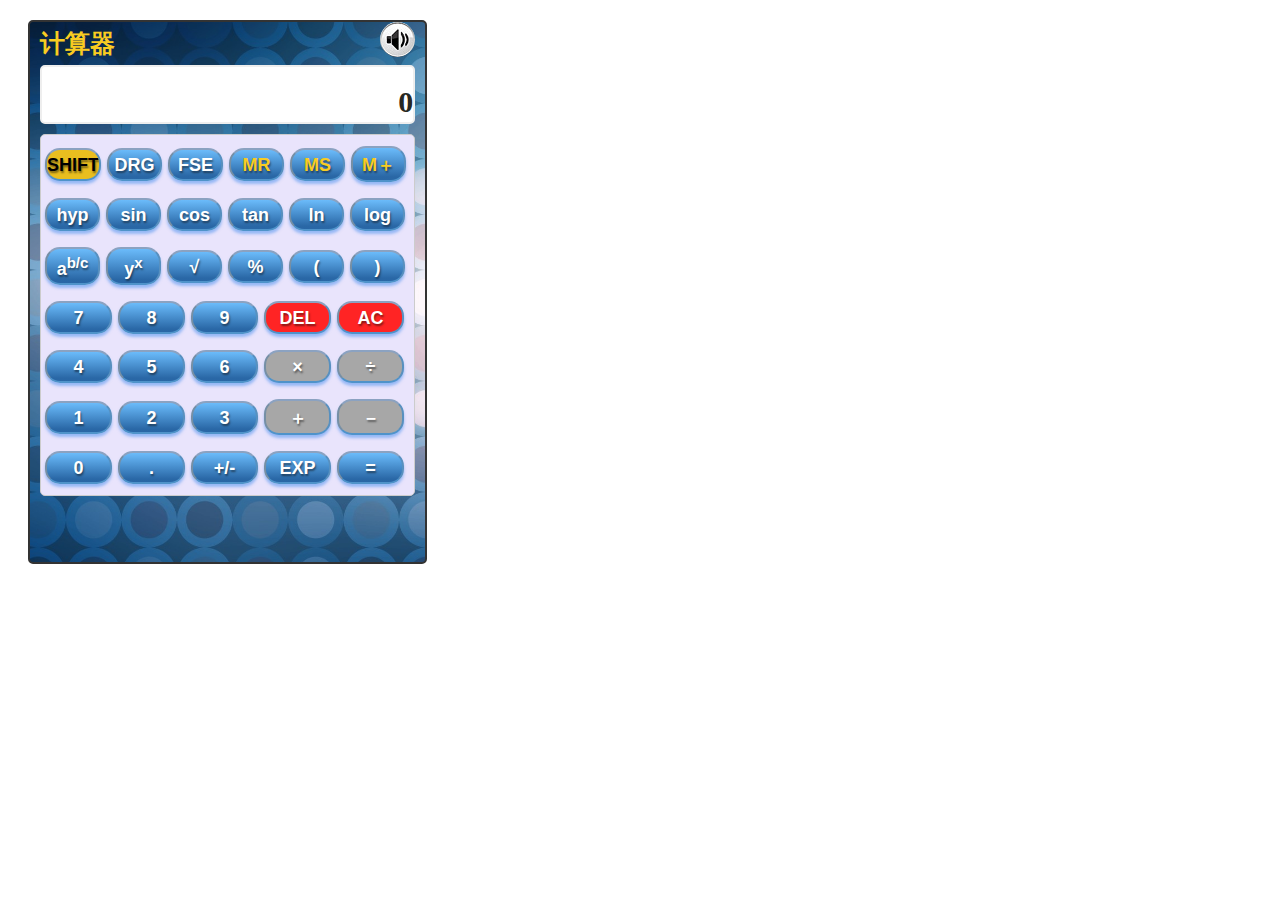
<file: Calculator/calculator/index.html>
<!DOCTYPE html>
<html>
<head>
<meta charset="utf-8">
<meta http-equiv="X-UA-Compatible" content="IE=edge,chrome=1">
<title>计算器</title>
<meta name="description" content="">
<meta name="keywords" content="">
<link href="css/style.css" type="text/css" rel="stylesheet">
<script type="text/javascript" src="js/main.js"></script>
</head>
<body>
<div id="calculotor">
	<div id="calc_title">计算器
		<input type="checkbox" id="sound"/>
		<label for="sound" id="calc_sound"></label>
	</div>
	<div id="calc_inner">
		<p id="calc_inner_number"></p>
		<span id="calc_inner_operator"></span>
	</div>
	<ul>
		<li id="cal_shift" class="auxiliary_button">SHIFT</li>
		<li class="auxiliary_button">DRG</li>
		<li class="auxiliary_button">FSE</li>
		<li class="auxiliary_button yellow">MR</li>
		<li class="auxiliary_button yellow">MS</li>
		<li class="auxiliary_button yellow">M＋</li>
		<li class="auxiliary_button">hyp</li>
		<li class="auxiliary_button">sin</li>
		<li class="auxiliary_button">cos</li>
		<li class="auxiliary_button">tan</li>
		<li class="auxiliary_button">ln</li>
		<li class="auxiliary_button">log</li>
		<li class="auxiliary_button">a<sup>b/c</sup></li>
		<li class="auxiliary_button">y<sup>x</sup></li>
		<li class="auxiliary_button">√</li>
		<li class="auxiliary_button">%</li>
		<li class="auxiliary_button">(</li>
		<li class="auxiliary_button">)</li>
		<li>7</li>
		<li>8</li>
		<li>9</li>
		<li class="red">DEL</li>
		<li class="red">AC</li>
		<li>4</li>
		<li>5</li>
		<li>6</li>
		<li class="gray">×</li>
		<li class="gray">÷</li>
		<li>1</li>
		<li>2</li>
		<li>3</li>
		<li class="gray">＋</li>
		<li class="gray">－</li>
		<li>0</li>
		<li>.</li>
		<li>+/-</li>
		<li>EXP</li>
		<li>=</li>
	</ul>
	<audio id="audio" src=""></audio>
</div>
</body>
</html>
</file>
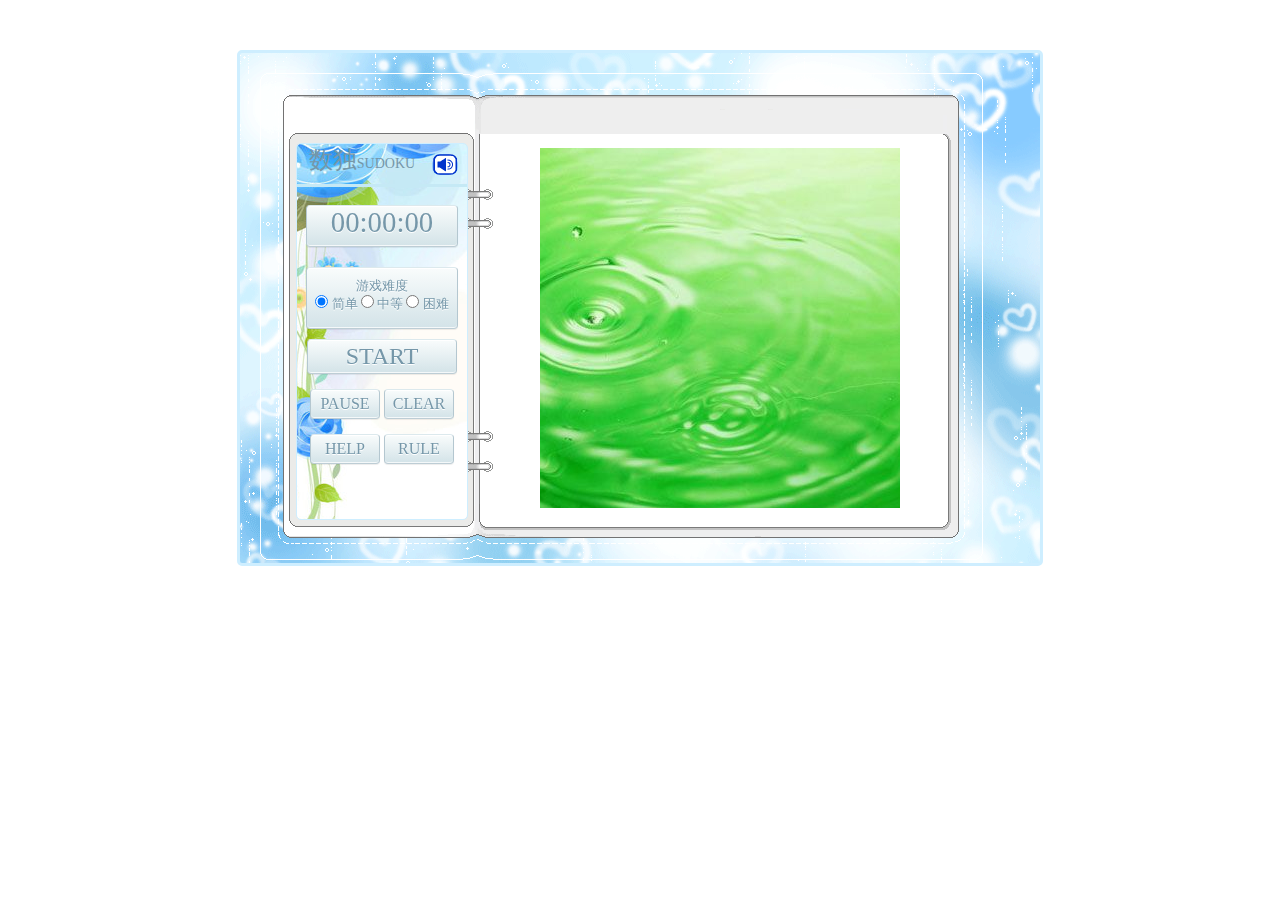
<file: Sudoku/sudoku/index.html>
<!DOCTYPE html>
<html>
<head>
<meta charset="utf-8">
<meta http-equiv="X-UA-Compatible" content="IE=edge,chrome=1">
<title>sudoku</title>
<meta name="description" content="">
<meta name="keywords" content="">
<link type="text/css" href="./css/normalize.css" rel="stylesheet">
<link type="text/css" href="./css/sudoku.css" rel="stylesheet">
<script type="text/javascript" src="./js/sudoku.js"></script>
</head>
<body>
<div class="sudoku" id="j-sudoku">
	<div class="sudoku-panel" id="j-sudoku-panel">
		<table class="sudoku-table" id="j-sudoku-table">
		</table>
	</div>
	<div class="control-panel" id="j-control-panel">
		<p class="sudoku-title" id="j-sudoku-title">数独<span>SUDOKU</span></p>
		<hr/>
		<input type="checkbox" class="sound" id="j-sound"/>
		<label for="j-sound" class="label-sound" id="j-label-sound" title="music"></label>
		<p class="block sudoku-time" id="j-sudoku-time">00:00:00</p>
		<div class="block sudoku-difficulty" id="j-sudoku-difficulty">
			<p class="difficulty-title">游戏难度</p>
			<p class="difficulty" id="j-difficulty">
				<input type="radio" name="radio" id="radio1" value="0.95" checked="checked" />
				<label for="radio1">简单</label>

				<input type="radio" name="radio" id="radio2" value="0.5" />
				<label for="radio2">中等</label>

				<input type="radio" name="radio" id="radio3" value="0.3" />
				<label for="radio3">困难</label>
			</p>
		</div>
		<input type="button" class="block sudoku-start" id="j-btn-start" data-dialog="start" value="START" />
		<input type="button" class="block button" id="j-btn-pause" data-dialog="pause" value="PAUSE" />
		<input type="button" class="block button" id="j-btn-clear" data-dialog="clear" value="CLEAR" />
		<input type="button" class="block button" id="j-btn-help" data-dialog="help" value="HELP" />
		<input type="button" class="block button" id="j-btn-rule" data-dialog="rule" value="RULE" />
	</div>
</div>
<div class="number-table" id="j-number-table">
	<div>1</div>
	<div>2</div>
	<div>3</div>
	<div>4</div>
	<div>5</div>
	<div>6</div>
	<div>7</div>
	<div>8</div>
	<div>9</div>
</div>
<div class="block dialog" id="j-sudoku-rule">
	<p>
		用1至9之间的数字填满空格，一个格子只能填入一个数字,即每个数字在每一行、每一列和每一区只能出现一次
	</p>
	<a href="javascript:void(0)" class="block dialog-button" id="j-know">我知道了</a>
</div>
<div class="block dialog" id="j-sudoku-pause">
	<p>暂停</p>
	<a href="javascript:void(0)" class="block dialog-button" id="j-continue">继续</a>
</div>
<div class="block dialog" id="j-sudoku-seccess">
	<p>成功: 用时<span id="j-game-time"></span></p>
	<a href="javascript:void(0)" class="block dialog-button" id="j-ok">确定</a>
</div>
<audio id="j-audio" src="" autoplay="true" loop></audio>
</body>
</html>
</file>
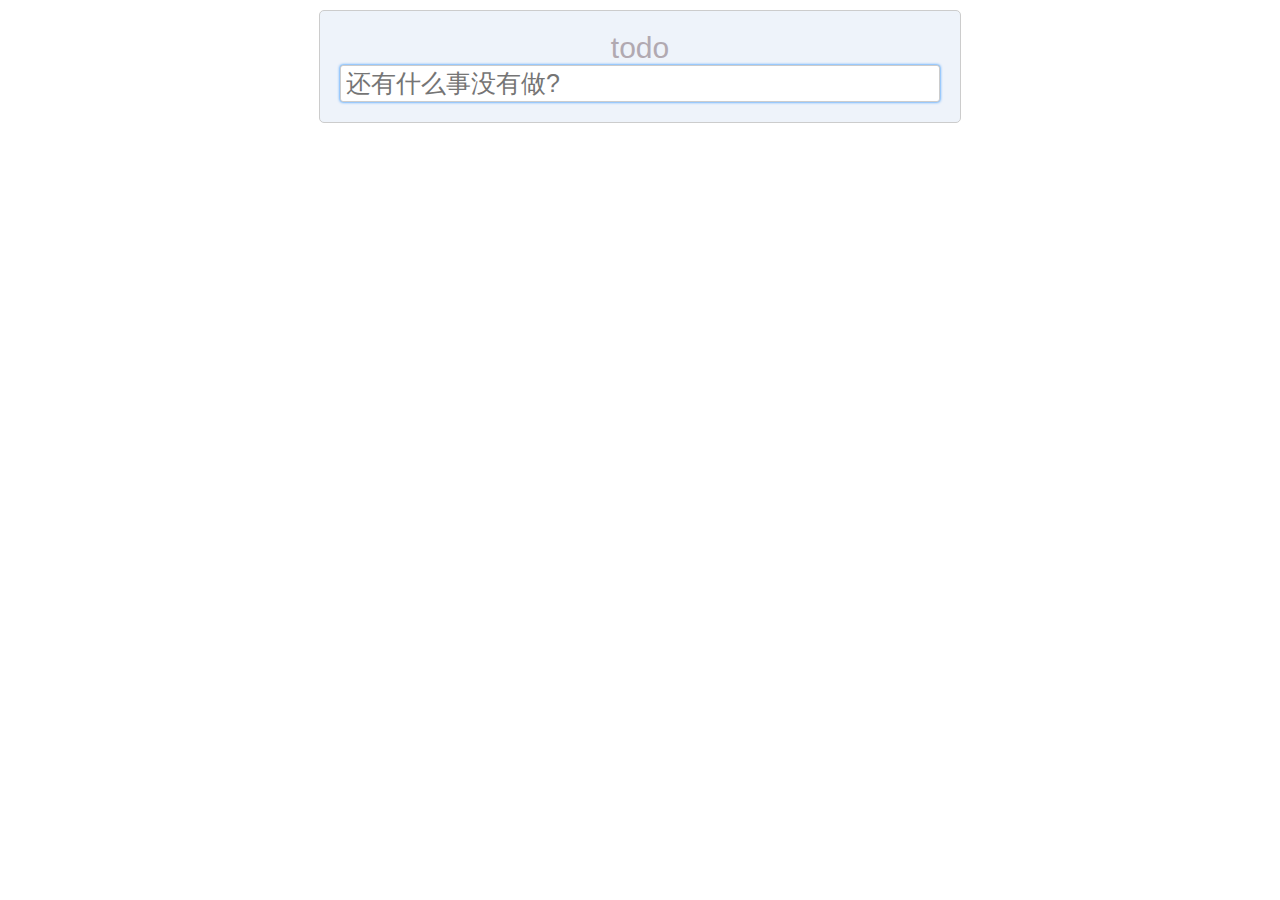
<file: Todo/todo-object/index.html>
<!DOCTYPE html>
<html>
<head>
    <meta charset="utf-8">
    <meta http-equiv="X-UA-Compatible" content="IE=edge,chrome=1">
    <title>todo</title>
    <meta name="description" content="">
    <meta name="keywords" content="">
    <link type="text/css" href="./css/todo.css" rel="stylesheet">
    <script type="text/javascript" src="./js/eventUtil.js"></script>
    <script type="text/javascript" src="./js/localStorage.js"></script>
    <script type="text/javascript" src="./js/todo.js"></script>
</head>
<body>
    <article>
        <section class="header">
            <header>todo</header>
            <div class="input">
                <form action="">
                    <input type="text" id="j-todo-input-box" class="input__text" placeholder="还有什么事没有做?" autofocus required autocomplete="off" maxlength="25"/>
                </form>
                <label id="j-select-all" class="input__checkbox">
                    <input type="checkbox" name="select-all" value="all">全部选中
                </label>
            </div>
        </section>
        <section class="content">
            <ul id="j-todo-list" class="todo"></ul>
        </section>
        <footer>
            <p>
                <span id="j-todo-list-length"></span>
                个项目
            </p>
            <p id="j-todo-clear-complete" class="todo--complete">
                <span id="j-todo-complete-length"></span>
                个已完成项目
            </p>
        </footer>
    </article>
</body>
</html>
</file>
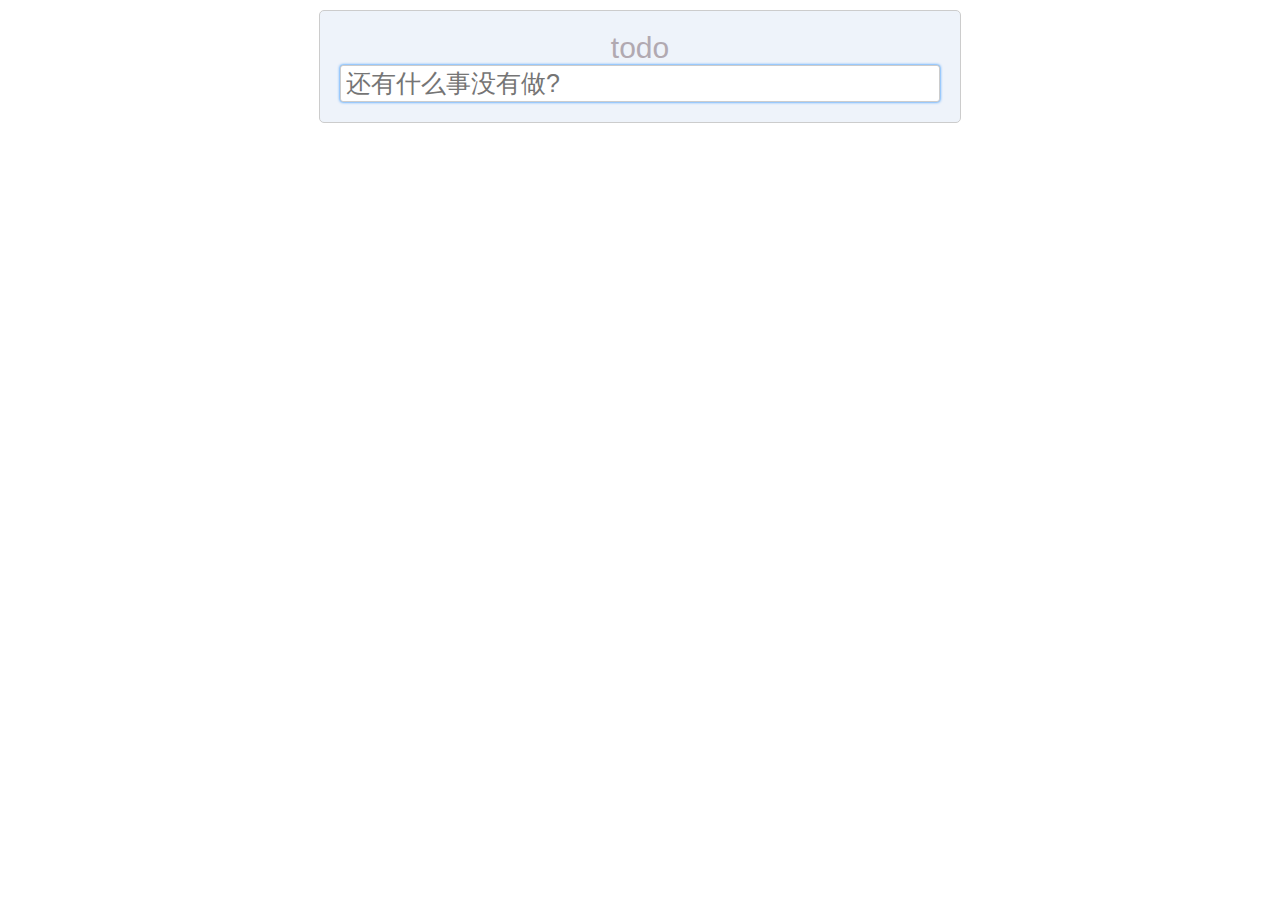
<file: Todo/todo/index.html>
<!DOCTYPE html>
<html>
<head>
    <meta charset="utf-8">
    <meta http-equiv="X-UA-Compatible" content="IE=edge,chrome=1">
    <title>todo</title>
    <meta name="description" content="">
    <meta name="keywords" content="">
    <link type="text/css" href="./css/todo.css" rel="stylesheet">
    <script type="text/javascript" src="./js/eventUtil.js"></script>
    <script type="text/javascript" src="./js/localStorage.js"></script>
    <script type="text/javascript" src="./js/todo.js"></script>
</head>
<body>
    <article>
        <section id="header">
            <header>todo</header>
            <div id="j-todo-input">
                <form action="">
                    <input type="text" id="j-todo-input-box" placeholder="还有什么事没有做?" autofocus required autocomplete="off"/>
                </form>
                <label id="j-select-all">
                    <input type="checkbox" name="select-all" value="all">全部选中
                </label>
            </div>
        </section>
        <section id="content">
            <ul id="j-todo-list"></ul>
        </section>
        <footer>
            <p>
                <span id="j-todo-list-length"></span>
                个项目
            </p>
            <p id="j-todo-clear-complete">
                <span id="j-todo-list-complete"></span>
                个已完成项目
            </p>
        </footer>
    </article>
</body>
</html>
</file>
<file: css/home.css>
/* 总体样式 */
body {
    background: url(../images/bei.PNG) repeat;
}

a {
    color: #0279BB;
}

a:hover {
    color: #FF5400;
}

/* header */
header {
    height: 50px;
    background: #000000;
    opacity: 0.7;
}

.navbar-inner {
    padding: 0;
}

.container {
    /*border: 1px solid #CCCCCC;*/
    margin: 0 50px;
}

.navbar .nav > li {
    float: left;
    display: block;
    width: 100px;
    height: 50px;
    line-height: 50px;
    text-align: center;
}

.navbar .nav > li.divider-vertical {
    width: 0px;
    height: 100%;
    border-right: 1px solid #CCCCCC;
}

.navbar .nav > li:hover {
    background: #111111;
}

.navbar .nav > li a {
    color: #FFFFFF;
    text-decoration: none;
}

/* content */
.nav-tabs {
}
.tab-content {
}
.item__block {
}

.item__block img {
    width: 500px;
}

.item__description {
}

/* footer */
footer {
    background: #FFFFFF;
}

/* 水平状态的手机及以下 */
@media (max-width: 480px) {
    .container {
        margin: 0 10px;
    }
}

/* 界于水平手机与竖直平板之间 */
@media (max-width: 768px) {
    .container {
        margin: 0 20px;
    }

    .item__block img {
        width: 200px;
    }

}

/* 界于竖直平板与水平平板/桌面之间 */
@media (min-width: 768px) and (max-width: 980px) {
    .container {
        margin: 0 50px;
    }

    .item__block img {
        width: 200px;
    }
}

/* 宽桌面 */
@media (min-width: 1200px) {}
</file>
<file: 36kr/css/public.css>
@charset "UTF-8";

body, head, html, div, p, ul, li, h1, h2, h3, h4, h5, h6,img, dl, dd, dt, table, th, tr, td, label {
    margin: 0;
    padding: 0;
}

ul, li {
    list-style-type: none;
}

dl dt, dl dd {
    display: inline;
}

input, textarea, select {
    outline: none;
}

img {
    border: none;
}

a {
    text-decoration: none;
}

a:hover {
    text-decoration: underline;
}

body {
    font: 14px/24px normal 微软雅黑, 'Microsoft Yahei';
}

.clearfix:before,
.clearfix:after {
    content: "";
    display: table;
}

.clearfix:after {
    clear: both;
    overflow: hidden;
}

.clearfix {
    zoom: 1;
}
</file>
<file: 36kr/css/home.css>
/* 公用样式 */
body {
    background: #EDEDED;
    color: #555555;
}

.clear {
    clear: both;
}

.width1200 {
    width: 1200px;
    margin: 0 auto;
}

#banner,#search,#nav,#main,#footer {
    border: 1px solid #CCCCCC;
}

#nav,#main,#footer {
    background: #FFFFFF;
}

#main {
    float: left;
    padding: 20px;
    width: 720px;
}

/* 广告条 */
#banner {
    background: #2A2A2A;
    height: 35px;
}

#banner #menu {
    float: left;
}

#banner #menu li {
    position: relative;
    z-index: 100;
    float: left;
    display: inline;
    line-height: 35px;
}

#banner #menu .menu-item-title {
    padding: 0px 25px;
}

#banner #menu .menu-item-title s {
    position: absolute;
    right: 5px;
    top: 15px;
    width: 0;
    height: 0;
    border-left: 4px solid transparent;
    border-right: 4px solid transparent;
    border-top: 4px solid #FFFFFF;
    font-size: 0;
    line-height: 0;
}

#banner #menu .menu-item-title:hover s {
    border-left: 4px solid transparent;
    border-right: 4px solid transparent;
    border-top: 4px solid #00A6FC;
}

#banner #menu .menu-item-title:hover {
    background: #FFFFFF;
    color: #000000;
}

#banner #menu li a {
    display: block;
    font-size: 14px;
    text-decoration: none;
    color: #DDDDDD;
}

#banner #menu li .menu-item-content {
    position: absolute;
    display: none;
    z-index: 1000;
    width: 200px;
    padding: 20px;
    border: 1px solid #ddd;
    border-top: none;
    box-shadow: 0 2px 4px rgba(0, 0, 0, 0.2);
    background: #FFFFFF;
}

#banner #menu li:hover .menu-item-content {
    display: block;
}

#banner #menu .menu-item-content dd {
    padding-top: 3px;
}

#banner #menu .menu-item-content dd a {
    font-weight: bold;
    font-size: 17px;
    color: #FFFFFF; 
    text-align: center;
    opacity: 1;
}

#banner #menu .menu-item-content dd a:hover {
    opacity: 0.8;
}

#banner #menu dd .bg-gray {
    background: #DADAD0;
    color: #000000;
}

#banner #menu dd .top1 {
    background: #FF2424;
}

#banner #menu dd .top2 {
    background: #79B900;
}

#banner #menu dd .top3 {
    background: #0192DD;
}

#banner #menu .menu-item-content p {
    line-height: 1.2em;
    font-size: 12px;
}

#banner #menu .menu-item-content p a {
    color: #00A6FC;
    font-size: 12px;
    display: inline;
}

#banner #menu .menu-item-content p a:hover {
    color: #11639D;
}

#banner #banner-message {
    float: right;
    height: 35px;
}

#banner #banner-message ul {
    float: right;
}

#banner #banner-message ul li {
    float: left;
    padding: 0px 15px;
    margin: 5px 9px 5px 8px;
    color: #FFFFFF;
    font-weight: bold;
    font-size: 13px;
    border-radius: 10px;
    -webkit-border-radius: 10px;
    -moz-border-radius: 10px;
}

#banner #banner-message #radius1 {
    background: #C9272B;
}

#banner #banner-message #radius2 {
    background: #0E9BEC;
}

#banner #banner-message #radius3 {
    color: #000000;
    background: #F4F4F4;
}

/* 搜索框 */
#search {
    background: #FFFFFF;
}

#search .width1200 {
    position: relative;
}

#search a:hover {
    text-decoration: none;
}

#search #logo {
    float: left;
    width: 160px;
    height: 60px;
    /*border: 1px solid #CCCCCC;*/
    margin: 10px 10px 30px 0;
    background: url(../images/30.png) no-repeat;
    _background: url(../images/logo-8.png) no-repeat;
}

#search form {
    position: absolute;
    right: 0px;
    top: 50px;
}

#search form #search-content {
    width: 250px;
    height: 28px;
    border: 1px solid #bbb;
    font-size: 18px;
    border-radius: 5px;
}

#container {
    margin-top: 20px;
}

/* 导航条 */
#nav {
    position: fixed;
    width: 150px;
    height: 300px;
}

#nav .nav-content a {
    display: block;
    text-decoration: none;
    padding: 9px 0 9px 20px;
    border-bottom: 1px dashed #CCCCCC;
    text-align: left;
    font-size: 15px;
    color: #666666;
}

#nav .nav-content #home {
    background: #00A6FC;
}

#nav dd a:hover {
    background: #00A6FC;
    font-weight: bold;
    color: #FFFFFF;
}

/* content */
#content {
    margin-left: 160px;
}

/* main */
#main {
    float: left;
    width: 700px;
}

/* example */
.example {
    height: 150px;
    background: #FCFBF6;
}

.example .example-image {
    float: left;
}

.example .example-word {
    display: inline;
    float: left;
    width: 500px;
    margin-left: 20px;
}

.example .example-word .article-title {
    display: inline;
}

.example .example-word .article-title a {
    text-decoration: none;
    font-weight: bold;
    font-size: 30px;
    color: #159DEF;
    line-height: 1.3em;
}

.example .example-word .article-title a:hover {
    color: #0192DD;
}

.example .example-word p {
    font-size: 10px;
    line-height: 1.5em;
}

/* 文章块 */
.article {
    position: relative;
    border: 1px dashed #DDDDDD;
    margin-top: 15px;
}

.article a {
    color: #159DEF;
}

.article a:hover {
    color: #0192DD;
    text-decoration: none;
}

.article-title a {
    font-weight: bold;
    font-size: 30px;
    line-height: 1.3em;
}

.article .article-message {
    margin: 15px 0 0 5px;
}

.article .article-message a {
    font-size: 14px;
    font-weight: bold;
}

.article .article-message span {
    color: #222222;
    font-size: 12px;
    font-weight: bold;
}

.article img {
    float: left;
    margin: 5px 15px 110px 5px;
}

.article .article-continue-read {
    position: absolute;
    right: 0;
    bottom: 0;
    width: 100px;
    height: 35px;
    line-height: 35px;
    margin: 10px;
    background: #00A6FC;
    text-align: center;
    font-weight: bold;
    color: #FFFFFF;
    font-size: 17px;
}

.article .article-continue-read:hover {
    background: #0192DD;
    color: #FFFFFF;
}

/* 页数 */
#pages {
    margin-top: 20px;
    color: #159DEF;
}

#pages a {
    color: #159DEF;
    margin: 10px;
}

#pages a:hover {
    color: #0192DD;
    text-decoration: underline;
}

/* 侧栏 */
#sidebar {
    float: right;
    width: 280px;
    margin-left: 15px;
}

.image-margin {
    margin-top: 20px;
}

#sidebar .sidebar-image {
    padding: 15px;
    border: 1px solid #CCCCCC;
    background: #FFFFFF;
}

.sidebar-content {
    margin-top: 30px;
    background-color: #EDEDED;
}

.sidebar-content .sidebar-content-tabs {
    height: 30px;
    line-height: 30px;
}

.sidebar-content .sidebar-content-tabs dd {
    float: left;
    display: inline;
    border: solid 1px #DDDDDD;
    border-bottom: none;
    text-align: center;
}

.sidebar-content .sidebar-content-tabs dd a {
    display: block;
    padding: 0px 10px;
    color: #555555;
}

.sidebar-content .sidebar-content-tabs dd a:hover {
    background: #FFFFFF;
    font-weight: bold;
    text-decoration: none;
}

.sidebar-content .sidebar-content-tabs .tabs-active {
    border-width: 1px 1px 0px 1px;
    font-weight: bold;
    background: #FFFFFF;
}

.tabs-content {
    padding: 10px;
    border: 1px solid #CCCCCC;
    background-color: #FFFFFF;
}

.tabs-content__item {

}

#panel1 .tabs-content__item {
    width: 255px;
    height: 50px;
    line-height: 50px;
    border: 1px solid #D6D6D6;
    background: #F6F6F6;
    border-radius: 4px;
    margin-top: 10px;
    font-weight: bold;
}

#panel1 .tabs-content__item .tabs-content__item__title {
    float: left;
    width: 180px;
    height: 36px;
    line-height: 36px;
    border: 1px solid #AAAAAA;
    margin: 6px 0 0 10px;
    background: #00A6FC;
    border-radius: 18px;
    text-align: center;
}

#panel1 .tabs-content__item .tabs-content__item__title a {
    color: #FFFFFF;
}

#panel1 .tabs-content__item .tabs-content__item__title a:hover {
    background: #2EA5E3;
}

#panel1 .tabs-content__item span {
    float: right;
    margin: 0px 5px 0 0;
}

#panel1 .tabs-content__item span a {
    color: #00A6FC;
}

#panel1 .tabs-content__item span a:hover {
    color: #116390;
}

#panel2 #username, #panel2 #password {
    width: 250px;
    height: 28px;
    border: 2px solid #BBBBBB;
    margin-top: 15px;
    font-size: 19px;
    background: url(./images/input-bg.png) no-repeat left top;
    border-radius: 4px;
}

#panel2 #user-logo {
    margin: 15px 0;
}

#panel2 #user-submit {
    width: 100px;
    height: 35px;
    border: none;
    background: #00A6FC;
    font-size: 16px;
    font-weight: bold;
    color: #FFFFFF;
}

#panel2 #user-submit:hover {
    background: #0192DD;
}

.article-block {
    list-style-type: upper-roman outside none;
    width: 235px;
    margin-left: 25px;
    color: #999999;
}

.article-block li {
    padding: 10px;
    border: 1px solid #CCCCCC;
    margin: 10px 0 0;
    font-size: 14px;
    background: #F6F6F6;
    -moz-border-radius: 5px;
    -webkit-border-radius: 5px;
}

.article-block li a {
    color: #01A7FD;
}

.article-block li a:hover {
    color: #11639D;
}


/* footer */
#footer {
    margin-top: 20px;
    color: #808080;
}

#footer a {
    color: #00A6FC;
}

#footer a:hover {
    color: #11639D;
}

#footer h3 {
    margin: 5px 0;
    color: #000000;
    font-size: 18px;
}

#footer-message {
    position: relative;
    border-top: 1px solid #CCCCCC;
    margin: 40px auto 0;
    font-size: 13px;
    line-height: 1.4em;
}

#footer-left, #footer-center, #footer-right {
    float: left;
    margin: 20px 10px 10px 10px;
}

#footer-left {
    width: 280px;
}

#footer-center {
    width: 500px;
}

#footer-right {
    width: 350px;
}

#footer-message img {
    position: absolute;
    right: 30px;
    bottom: 20px;
}
</file>
<file: BaiduNews/css/baidu.css>
body, ul, li, table, td, th, tr, form, a, p, span, div,dd {
	margin: 0px;
	padding: 0px;
}
a {
	text-decoration: none;
}
body {
	font-size: 13px;
	color: #555555;
}

 /*#header,#content, #left, #right,
 #footer,#nav,#banner {
	border: 1px solid #FF0000;
}*/

#banner {
	width: 1423px;
	height: 20px;
	text-align: right;
	padding-top: 8px;
}
#banner a {
	color: #0000cc;
	text-decoration: underline;
}
#wrapper {
	width: 984px;
	margin: 0px auto;
}
#header {
	width: 834px;
	background:  #ffffff url(../images/bai.gif) no-repeat  10px center;
	padding: 10px 0px 10px 150px ;
}
#header a {
	text-decoration: underline;
	font-size: 15px;
	color: #0000cc;
	margin: 2px;
}
#xinwen {
	float: right;
}
#nav {
	width: 984px;
	background: url(../images/line.gif) repeat-x -9px 0px;
}

#nav ul li {
	height: 30px;
	background: url(../images/icon.gif) no-repeat -45px -91px;
	padding: 0px 4px 0px 11px;
	line-height: 30px;
	display: inline-block;
}

#nav ul li a {
	color: #FFFFFF;
	font-weight: bold;
	text-decoration: none;
}

#content {
	width: 984px;
	height: 400px;
}

#left {
	width: 647px;
	height: 387px;
	border-width: 1px;
	border-style: solid;
	border-color: #999999;
	float: left;
	margin-top: 12px;
}

dl {
	height: 400px;
	margin-top: 0;
}

#title {
	height: 23px;
	line-height: 23px;
	padding: 2px 10px;
	background: url(../images/line01.gif) repeat-x -9px 0px;
	font-size: 15px;
}
#title a {
	vertical-align: middle;
	display: table-cell;
	color: #333333;
}
#content1 {
	margin: 5px 0px 0px 25px;
}

#left1 {
	float: left;
}

.font {
	color: #717171;
	margin: 4px 0px 8px 0px;
}
 ul, li {
	list-style: none;
}
.top {
	margin-bottom: 3px;
	height: 24px;
	padding-top: 3px;
}

.font li a {
	line-height: 25px;
	color: #1f1c25;
	letter-spacing: -2pt;
}
.font .top a {
	font-size: 20px;
	line-height: 27px;
	font-family: "黑体";
	text-decoration: none;
	color: #bb2a31;
}

.font1 {
	margin-bottom: 10px;
	height: 168px;
	overflow: hidden;
}

.font1 a {
	line-height: 22px;
	color: #123db4;
	font-size: 15px;
}
#right1 {
	float: right;
	width: 226px;
	margin: 8px 10px 5px 0;
}
#img {
	background: #ebebeb;
	margin-bottom: 5px;
}
#img a {
	font-size: 15px;
	color: #333333;
	font-weight: bold;
	text-align: center;
	letter-spacing: -1px;
	padding: 5px;
}
#img1 {
	width: 109px;
	height: 80px;
	margin-top: 10px;
	float: left;
}
#img2 {
	width: 109px;
	height: 80px;
	margin-top: 10px;
	float: right;
}

#content a:hover, #content a:active {
	text-decoration: underline;
}

#right {
	width: 330px;
	height: 400px;
	float: right;
}

.block {
	width:325px;
	border-width: 1px;
	border-style: solid;
	border-color: #999999;
	background-color: #f9f9f9;
	padding: 0px;
	margin: 11px 0px 0px 5px;
}
#top {
	height: 225px;
}
#bottom {
	height: 150px;
}

#top dt span {
	height: 24px;
	line-height: 26px;
	font-weight: bold;
	font-size: 14px;
	overflow: hidden;
	border-bottom: 1px solid #E8E8E8;
	display: block;
	padding-left: 2px;
}
#top dt span a {
	color: #000000;
}
#top dt span div {
	float: right;
	font-size: 13px;
	font-weight: lighter;
	line-height: 24px;
	padding-right: 0px;
	background: none;
}
#top dt span div a {
	color: #ba2a31;
}
.list {
	padding: 10px;
	display: inline;
	font-size: 15px;
	color: #f9f9f9;
	line-height: 26px;
}
.list ul li a {
	color: #123db4;
	letter-spacing: -1px;
}
#left2 {
	float: left;
	padding: 10px;
}

#right2 {
	float: right;
	padding: 10px;
}
#bottom dt span {
	height: 24px;
	line-height: 26px;
	font-weight: bold;
	font-size: 14px;
	overflow: hidden;
	border-bottom: 1px solid #E8E8E8;
	display: block;
	padding-left: 2px;
	color: #000000;
}
#bottom dt span a {
	color: #000000;
}
#bottom dt span div {
	float: right;
	font-size: 13px;
	font-weight: lighter;
	line-height: 24px;
	padding-right: 0px;
	background: none;
}
#left3 {
	line-height: 22px;
	font-size: 13px;
	padding: 10px;
}

#footer {
	width: 984px;
}
#center {
	text-align: center;
	line-height: 20px;
	color: #737573;
	margin-top: 2px;
}
#center a {
	text-decoration: underline;
	color: #7777cc;
}
</file>
<file: Bitren/css/style.css>
body {
		width: 960px;
		margin: 0px auto;
		background-color: #394F5F;
		font-size: 13px;
		color: #555555;
}

a {
	text-decoration: none;
	color: #555555;
}

a:hover, a:active {
	text-decoration: underline;
	color: #000000;
}
#header {
		width: 960px;
		background-color: #EEF1F4;
		background: transparent url(../images/tb.gif) left top repeat-x;
		height: 115px;
}

#header1 {
	height: 90px;
	overflow: hidden;
}

#header2 {
	background: transparent url(../images/mb1.gif) left top repeat-x;
	height: 21px;
	line-height: 21px;
	padding: 2px;
	text-align: center;
}

#content {
	background-color: #EEF1F4;
	color: #555555;
}

#left {
	width: 644px;
	float: left;
	padding: 8px;
}

#right {
	width: 290px;
	float: right;
}

#footer {
		clear: both;
		background:  #ffffff url(../images/coral.gif) no-repeat  10px center;
		margin: 0px;
		padding: 20px 0px 25px 135px;
		line-height: 25px;
}
#footer p {
	margin: 0px;
}

/*
#header, #content, #left, #right, #footer {
	border: 1px solid #FF0000;
	margin: 3px;
}
*/

.image {
		width: 234px;
		height: 90px;
}

.image1 {
		width: 684px;
		height: 72px;
		margin: 10px 0px 10px 0px;
}

.form {
		width: 80px;
		border-bottom: 10px;
		text-align: left;
		clear: left;
		float: left;
}

input.input1 {
	width: 80px;
}

#links {
		border-width: 1px;
		border-style: solid;
		border-color: #999999;
		line-height: 18pt;
		background-color: #FFFFFF;
		padding: 10px;
		margin-top: 5px;
		border-radius: 3px;
}

#links h3{
	margin: 6px 0px 6px 15px;
}

#links .group {
	padding: 3px;
	border-radius: 3px;
}

#links .group.jishu {
	background-color: #EFEFEF;
}

#links .group.oushu {
	background-color: #FFFFFF;
}

#links strong {
	color: #006699;
}

#links a.green {
	color: #00FF00;
}

#links a.red {
	color: #FF0000;
}

.block {
		width: 280px;
		border-width: 1px;
		border-style: solid;
		border-color: #999999;
		line-height: 18pt;
		margin: 5px 10px 10px auto;
		border-radius: 3px;
}
.block .news {
	list-style-position: inside;
	padding: 8px;
	margin: 0px;
}
.block a:hover, .block a:active {
	text-decoration: none;
	color: #0000ff;
}

.block h3 {
		border-bottom: 1px dashed #000000;
		margin: 0px;
		padding: 3px ;
}

#none {
		font-weight: bold;
		color: #000000;
		margin: 5px 0px 0px 10px;
}
#none1 {
		font-weight: bold;
		color: #000000;
		text-align: center;
		font-size: 18px;
}
</file>
<file: Hao123/hao123.css>
body {
	margin: 0;
	padding: 0;
	height: 100%;
	font: 13px/24px normal 'Microsoft Yahei', Verdana, Arial, Sans-Serif;
}

ul {
	margin: 0;
	padding: 0;
}

.clear {
	clear: both;
	float: none !important;
	height: 0 !important;
	width: 0 !important;
}

.right {
	float: right;
	margin: 25px 5px;
}

.noborder {
	border: 0px !important;
}

.link a:hover,.link a:active {
	color: red;
	text-decoration: underline;
}
/*
#wrapper,#contain,#header,#nav,#top,#bottom,#footer {
	width: 960px;
	border: solid 1px red;
}
*/
/*广告条*/
#banner-container {
	width: 100%;
	height: 27px;
	line-height: 27px;
	background: transparent url(./images/main1.png) left top repeat-x;
	border-bottom: 1px solid #E8E8E9;
}

#banner {
	width: 960px;
	margin: 0 auto;
}

#banner #bannerspan1 a {
	font-size: 13px;
	text-decoration: none;
	color: #1c1c1c;
	margin-right: 200px;
}

#banner #list {
	margin: 0;
	padding: 0;
	list-style-type: none;
	display: inline;
	float: right;
}

#banner #list li {
	float: left;
}

#banner #list a {
	font-size: 12px;
	color: #1c1c1c;
	text-decoration: none;
}

#banner #list a:hover {
	color: red;
	text-decoration: underline;
}

#banner #bannerspan2 a {
	color: #0053a5;
}
/*内容*/
#wrapper {
	margin: 0 auto;
	width: 960px;
}
/*标题*/
#header {
	height: 80px;
	border: 1px solid #ffffff;
	padding: 0px;
	margin: 0px;
}

#header a {
	color: #1c1c1c;
	text-decoration: none;
}

#header a:hover {
	color: red;
	text-decoration: underline;
}

#header .block {
	height: 100%;
	margin: 0px;
	padding: 0px;
	float: left;
}

#header .block strong {
	display: block;
	margin-top: 20px;
}

#header .block p {
	margin: 3px 0 0 0;
}

#header #logo {
	background: transparent url(./images/logo.png) left center no-repeat;
	padding-left: 215px;
}

#header #today {
	background: transparent url(./images/a0.jpg) left center no-repeat;
	padding-left: 53px;
}

#header #tomorrow {
	background: transparent url(./images/a7.jpg) left center no-repeat;
	padding-left: 53px;
}

#header #form {
	margin-top: 20px;
	height: 60px;
	padding: 0px 10px;
}

#header #advertisement {
	background: transparent url(./images/guanggao.gif) left center no-repeat;
	width: 250px;
}

#header input,
#header select {
	margin: 0px;
}

#header input#username {
	width: 120px;
}

#header input#password {
	width: 176px;
}
/*搜索框*/
#nav {
	height: 70px;
	background: url(./images/search2.png) repeat-x 40px -30px;
	border: 1px solid #cbe6bd;
	margin-bottom: 10px;
}

#navleft {
	float: left;
	position: relative;
	width: 220px;
	height: 58px;
	margin-right: 9px;
}

#navleft img{
	position: absolute;
	right: 0;
	bottom: 0;
}

#nav li {
	float: left;
	margin: 6px;
	font-size: 15px;
	list-style: none;
}

#nav a {
	font-size: 12px;
	color: #666666;
	text-decoration: none;
}

#nav #search {
	font-size: 1.2em;
}

#navright {
	float: right;
	width: 170px;
	height: 10px;
}
/*contain内容*/
#contain {

}

#contain a:hover {
	text-decoration: underline;
	color: red;
}

#top {

}
/*top内容*/
#left {
	width: 242px;
	border: 1px solid #cbe6bd;
	float: left;
	margin-right: 10px;
	background: #f9fef4;
	padding-top: 12px;
	position: relative;
}

#right {
	float: right;
	width: 706px;
}


/* 左侧上部 */
#left-top {
	background: url(./images/main1.png) no-repeat 5px -158px;
	padding-left: 30px;
}

#list-left {
	width: 40%;
}

#list-right {
	width: 50%;
}

#left-top ul {
	list-style: none;
	float: left;
}

#left-top li {
	line-height: 29px;
}

#list-left a {
	color: #1c1c1c;
	font-size: 14px;
	text-decoration: none;
}

#list-right li {
	line-height: 29px;
	direction: Rtl;
}

#list-right a {
	color: #898989;
	font-size: 13px;
	margin: 0px;
	text-decoration: none;
}

/* 左侧可重用的block*/
#left .block {
	margin: 0 10px 10px 10px;
	border-bottom: 1px dashed #cce0c2;
	padding: 0 0 10px 0;
}

#left .block ul {
	list-style: none;
	margin: 0;
	padding: 0;
}

#left .block ul a {
	font-size: 13px;
	text-decoration: none;
	color: #3e3e3e;
}

#left .block ul a:hover {
	text-decoration: underline;
	color: red;
}

#left .block .h2 {
	color: #498949;
	text-decoration: none;
	font-weight: bold;
	display: block;
	margin: 0 0 10px 0;
}

#left .block li {
	line-height: 150%;
}

#left .block ul a {
	margin: 5px 15px 5px 0px;
}

#left .special li a {
	margin: 3px;
	padding: 0px;
}

#red {
	color: #f95050;
}

/* 右侧上部 */
#right-top {
	border: 2px solid #97cb53;
	background: #ffffff;
	padding: 10px;
}
.top1 {
	border-bottom: 1px dashed #cce0c2;
}
.top1 li {
	list-style: none;
}
.top1 li a {
	text-decoration: none;
	color: #4c4c4c;
	font-size: 14px;
	padding: 3px;
	width: 100px;
	text-align: center;
	display: inline-block;
}

#top2 a {
	color: #1eac1e;
}

#top2 a:hover {
	color: #1eac1e;
}

/* 右侧中部 */
#right-center {
	height: 23px;
	text-align: center;
}

#right-center li {
	list-style: none;
	display: inline;
}
#right-center a {
	margin: 10px;
	color: #4b72c1;
	font-size: 12px;
	text-decoration: none;
}

/* 右侧下部 */
#right-bottom {
	border: 1px solid #97cb53;
	background: #f9fef4;
}

.right-block {
	border-bottom: 5px solid #e5efdb;
	margin: 0;
	padding: 5px;
}

#bottom2 {
	height: 120px;
	border: none;
}

.have li {
	list-style: none;
	line-height: 2em;
	text-align: center;
}

.have li a {
	color: #222222;
	text-decoration: none;
	margin: 7px;
}

.have li .green {
	float: left;
}

.have li .more {
	float: right;
}

.have li .green a {
	color: #1eac1e;
	font-size: 14px;
	margin: 0;
}

.have li .more a {
	color: #666666;
	font-size: 12px;
}

.have li .style a {
	color: #1eac1e;
}
/*bottom内容*/
#bottom {
	border: 1px solid #cbe6bd;
	margin-top: 10px;
}
#bottom li a {
	margin: 6px;
	font-size: 12px;
}
#bottom li .bold {
	font-weight: bold;
}
/*页脚*/
#footer {
	padding-top: 20px;
}

#footer a:hover {
	color: #000000;
	text-decoration: underline;
}

#footer p {
	text-align: center;
	margin: 0;
}

#footer p a {
	text-decoration: none;
	color: #000000;
}
</file>
<file: Wantu/wantu.css>
/*总的部分*/
body {
	font: 13px/24px normal 'Microsoft Yahei', Verdana, Arial, Sans-Serif;
	margin: 0;
	padding: 0;
	color: #666;
	text-align: center;
}

nav,header,#content {
}

nav {
	background: #f5f5f5;
}

header {
	background: #3d8c15;
	height: 81px;
}

#content {
	background: url(./images/w-1.jpg) repeat #F8F9F3;
}

footer {
	background: #E3E4E2;
}

.fixation {
	width: 990px;
	margin: auto;
}
/*公用部分*/
/*链接部分*/
a {
	text-decoration: none;
}

.link a {
	color: #666;
}

.link a:hover {
	color: red;
	text-decoration: underline;
}

/*列表部分*/

ul,li {
	list-style: none;
	margin: 0;
	padding: 0;
}

/*字体部分*/

p {
	margin: 0;
	padding: 0;
}

/*浮动部分*/

.clear {
	clear: both;
}

.left {
	float: left;
}

.right {
	float: right;
}

.line {
	color: #bfbfbf;
	margin: 0 1px 0 9px;
	font-size: 12px;
	vertical-align: top;
}

/*导航栏*/

.nav-left {
	display: inline;
	background: url(./images/w-2.png) no-repeat -2px 4px;
	padding-left: 15px;
}

.nav-left span {
	margin: 0 7px 0 3px;
}

.nav-center {
	display: inline;
	color: #000;
}

.nav-right {
	display: inline;
	float: right;
}

.nav-right li {
	float: left;
	margin: 0 5px;
}

.menu {
	position: relative;
}

.menu-hd {
	position: relative;
	padding-right: 10px;
}

.menu-hd b {
	position: absolute;
	border-left: 4px solid transparent;
	border-right: 4px solid transparent;
	border-top: 5px solid #666;
	right: -5px;
	top: 7px;
}

.menu1 {
	display: block;
	background: #fff;
}

.menu1 a {
	background: #fff;
	float: left;
	clear: left;
	display: block;
	width: 80px;
	height: 20px;
	padding: 0;
	margin: 0;
}

.menu-bd {
	position: absolute;
	left: -9999px;
	top: 20px;
	z-index: 100;
	border: 1px solid #bfbfbf;
	padding: 5px 10px;
	background: #fff;
}

.menu:hover .menu-bd {
	position: absolute;
	left: -12px;
	top: 20px;
}

#gowuche a {
	background: url(./images/w-3.png) no-repeat -5px top;
	padding-left: 17px;
	color: #ff5400;
}


#menu2 {
	width: 180px;
	line-height: 17px;
	text-align: left;
	font-size: 12px;
}

#menu2 a {
	display: inline;
}

#menu3 {
	padding: 6px 0;
}

#menu3 a {
	font-weight: bold;
	color: #057bd2;
}

.menu4 {
	border-top: 1px solid #dbdbdb;
	padding: 8px 0;
}

.menu4 h3 {
	margin: 0;
	padding: 0;
}

/*header部分*/
.logo {
	display: inline;
	float: left;
}

.logo h1 {
	background: url(./images/w-4.png) no-repeat left 2px;
	height: 81px;
	width: 270px;
	margin: 0;
	padding: 0;
}

.clearfix {
	display: inline;
	float: left;
	padding-top: 30px;
}

.clearfix a {
	color: #fff;
}

.main-entry {
	display: inline;
	float: left;
}

.main-entry {
	position: relative;
}

.more-nav {
	position: absolute;
	left: -9999px;
	width: 250px;
	background: #409751;
	padding: 15px;
}

.main-entry:hover .more-nav {
	position: absolute;
	left: 10px;
	top: 50px;
}

.nav-trigger a {
	font-weight: bold;
	font-size: 20px;
	margin: 20px 10px;
}

.swell a {
	position: relative;
	padding: 23px 10px;
	padding-right: 40px;
}

.swell a:hover {
	background: #1f6717;
}

.icon {
	position: absolute;
	border-left: 6px solid transparent;
	border-right: 6px solid transparent;
	border-top: 6px solid #fff;
	right: 15px;
	top: 30px;
}

.more-nav a {
	font-size: 16px;
}

.more-nav a:hover {
	text-decoration: underline;
}

.more-nav li {
	float: left;
	width: 82px;
	line-height: 35px;
}

.topic {
	padding-bottom: 8px;
}

.topic li {
	background: url(./images/hot.PNG) no-repeat 75px 5px;
	width: 100px;
}

#form {
	display: inline;
}

#input {
	height: 25px;
	width: 150px;
	border-radius: 4px;
}

#form button {
	width: 50px;
	height: 33px;
	color: #666;
}

.login {
	display: inline;
	border: 1px solid #666;
	border: none;
}

.login a {
	color: #666;
	padding: 5px 10px;
	background: #fff;
}

.login a:hover {
	background: #ccc;
}

.add-item {
	display: inline;
	position: relative;
}

.add-item .more-nav {
	position: absolute;
	left: -9999px;
	padding: 0;
	width: 100px;
	border: 1px solid #3d8c15;
	z-index: 19999;
}

.add-item:hover .more-nav {
	position: absolute;
	left: -55px;;
	top: 24px;
}


.add-item .more-nav li {
	float: left;
	clear: left;
	width: 100px;
	padding: 0;
	background: #fff;
	color: #666;
}

.add-item .more-nav li a {
	color: #666;
}

.add-item .more-nav li:hover {
	background: #79b900;
}

.nav-menu {
	display: inline;
}

.nav-menu a {
	font-size: 13px;
	background: #f1fbee;
	color: #666;
	padding: 5px 10px;
}

/*对两个图片的定位*/
/*标题*/

.category {
	border-bottom: 2px solid #000;
	text-align: left;
	padding: 8px 0;
}

.category-name {
	font-weight: bold;
	color: #000;
	font-size: 19px;
}

.cate1 {
	color: #666;
	font-size: 18px;
}

.cate2 {
	color: red;
	font-size: 18px;
}

.pic-filter {
	float: right;
}

/*瀑布流*/
/*总体的部分*/

.width {
	width: 240px;
}

.contact {
	margin-top: 10px;
}

.back1 {
	background: white;
}

.back2 {
	background: #fafafa;
}

.back3 {
	background: #f3f3f3;
}

.circle {
	border-radius: 3px;
}

.no-margin {
	margin-top: 0px ! important;
}

.margin {
	margin-left: 10px;
}
/*字体部分*/

.font1 {
	font-size: 12px;
	color: #666;
}

.font2 {
	font-size: 12px;
	color: #069;
}

.font3 {
	font-size: 12px;
	color: #b3b3b3;
	text-align: left;
}
/*第一部分*/

.liebiao {
	border: 1px solid #ccc;
	border-top: 2px solid #000;
}
/*top*/
.top {
	padding: 10px;
}

.top li {
	margin: 4px 1px 4px 0;
	display: inline-block;
	vertical-align: middle;
}

.top li a {
	display: block;
	color: gray;
	padding: 0 10px;
	height: 27px;
	line-height: 27px;
	font-size: 12px;
	background: #f2f2f2;
	border: 1px solid #666;
	border-radius: 10px;
}

.top li a:hover {
	color: #000;
	background: #fff;
}
/*bottom*/

.bottom {
	border-top: 1px solid #ccc;
	position: relative;
}

.bottom s {
	position: absolute;
	border-left: 8px solid transparent;
	border-right: 8px solid transparent;
	border-bottom: 8px solid #f2f2f2;
	left: 110px;
	top: -8px;
}

.bottom li a {
	border-radius: 4px;
	height: 22px;
	line-height: 22px;
	padding: 0 5px;
}

/*采集,评论,喜欢*/

.message  {
	position: absolute;
	left: -9999px;
}

.block:hover .message {
	position: absolute;
	left: 10px;
	top: 15px;
}

.message li  {
	display: inline;
}

.message a {
	color: #4c7f99;
	border: 1px solid #666;
	padding: 2px 5px;
	border-radius: 3px;
	background: #f2f2f2;
	margin: 0px;
}

.message a:hover {
	background: #fff;
}

.message .m-one a {
	margin-right: 70px;
	padding-left: 25px;
	background: #f2f2f2 url(./images/w-35.png) no-repeat 3px 2px;
}

.message .m-two {

}

.message .m-three {

}

/*相同的块部分*/

.block {
	position: relative;
	border: 1px solid #D4D8D9;
	background: #fff;
	margin-top: 10px;
	padding-top: 10px;
}

.title {
	padding: 0 10px 6px 10px;
	text-align: left;
	line-height: 16px;
}

.fav {
	border-top: 1px solid #dfdfdf;
	border-bottom: 1px solid #dfdfdf;
	padding: 10px;
}

.fav .avatar {
	float: left;
	margin-right: 5px;
}

.fav .tent {
	line-height: 16px;
	text-align: left;
}

.info li {
	display: inline;
}

.info {
	text-align: center;
}

/*第二部分*/

.span1 {
	float: left;
}

/*翻页, pagination, paginator, pager */

.team {
	margin-top: 50px;
	padding-bottom: 50px;
}

.team a {
	padding: 5px 10px;
	background: #fff;
	border: 1px solid #666;
	color: #2766bb;
}

.team a:hover {
	color: red;
}

.team .pix-navi-page {
	font-weight: bold;
	color: #666;
}

/*页脚*/

footer {
	border-top: 10px solid #2f6a10;
	padding-top: 30px;
	padding-bottom: 50px;
}

.footer-list {
	background: url(./images/w-8.PNG) no-repeat left -5px;
	border-bottom: 1px solid #aaa;
	padding-bottom: 40px;
}

.section {
	color: #2f6a10;
	text-align: left;
	float: left;
	padding: 0 50px;
	border-left: 1px solid #aaa;
	line-height: 20px;
}

.section h3 {
	margin: 0;
}

.section li {
	position: relative;
}

.section li s {
	position: absolute;
	left: -8px;
	top: 5px;
	border-left: 4px solid #2f6a10;
	border-top: 4px solid transparent;
	border-bottom: 4px solid transparent;
}

.section li a {
	color: #2f6a10;
}

.section li a:hover {
	text-decoration: underline;
}

.first {
	border-left: none;
	padding-left: 220px;
}

.footer-item {
	background: url(./images/w-9.PNG) no-repeat right bottom;
}

.footer-item p {
	padding: 15px 0;
	border-bottom: 1px solid #d3d3d3;
	width: 900px;
	padding-bottom: 5px;
	text-align: left;
}

.footer-item p a {
	color: #666;
	padding: 0 5px;
}

.footer-item p a:hover {
	text-decoration: underline;
}

.footer-item p#border {
	border: 0;
	padding-top: 5px;
}

.footer-item #last {
	color: #b0b0b0;
	padding-left: 50px;
}
</file>
<file: Calculator/calculator/css/style.css>
#calculotor {
	width: 375px;
	height: 520px;
	border: 2px solid #333333;
	margin: 20px auto auto 20px;
	background-image: url(../images/Capture.PNG);
	border-radius: 5px;
	padding: 10px;
	-webkit-user-select: none;
}

#calc_title {
	position: relative;
	font-weight: bold;
	margin-bottom: 10px;
	font-size: 25px;
	color: #F9CC21;
	margin: -5px 0 5px;
}

#sound {
	display: none;
}

#calc_sound {
	position: absolute;
	left: 340px;
	top: -5px;
	display: inline;
	background: url(../images/1.jpg) -154px -60px;
	width: 35px;
	height: 35px;
	cursor: pointer;
	border-radius: 25px;
}

#sound:checked+label {
	background: url(../images/1.jpg) -110px -60px;	
}

#calc_inner {
	position: relative;
	width: 99%;
	height: 55px;
	font-size: 30px;
	font-weight: bold;
	color: #272822;
	border: 2px solid #EEEEEE;
	border-radius: 5px;
	background: #FFFFFF;
	-webkit-user-select: none;
}

#calc_inner #calc_inner_number {
	height: 35px;
	margin: 18px 0 0;
	text-align: right;
}

#calc_inner #calc_inner_operator {
	position: absolute;
	left: 0px;
	top: 0px;
	width: 30px;
	height: 16px;
	font-size: 18px;
	color: #000000;
}

ul {
	list-style-type: none;
	margin: 0px;
	border: 1px solid #CCCCCC;
	padding: 3px;
	margin-top: 10px;
	background: #E9E4FC;
	border-radius: 5px;
}

li {
	position: relative;
	display: inline-table;
	width: 63px;
	height: 20px;
	padding: 5px 0px 3px;
	margin: 8px 1px;
	border: 2px solid #ccc;
	-webkit-border-radius: 15px;
	-moz-border-radius: 15px;
	font-family: Segoe Print Bold, Lucida Sans, Helvetica, sans-serif;
	font-weight: 800;
	font-size: 18px;
	color: #FFFFFF;
	text-shadow: rgba(10, 10, 10, 0.5) 1px 2px 2px;
	text-align: center;
	vertical-align: middle;
	white-space: nowrap;
	text-overflow: ellipsis;
	overflow: hidden;
	background-color: rgba(60, 132, 198, 0.8);
	background-image: -webkit-gradient(linear, 0% 0%, 0% 90%, from(rgba(108, 191, 255, .9)), to(rgba(28, 91, 155, 0.8)));
	border-top-color: #8ba2c1;
	border-right-color: #5890bf;
	border-bottom-color: #4f93ca;
	border-left-color: #768fa5;
	box-shadow: rgba(66, 140, 240, 0.5) 0px 3px 3px;
}

li:active {
	cursor: pointer;
	background-image: -webkit-gradient(linear, 0% 0%, 0% 90%, from(rgba(28, 91, 155, 0.8)), to(rgba(108, 191, 255, .9)));
}

li:hover {
	cursor: pointer;
	box-shadow: 0px 5px 5px #3272B2;
}

.auxiliary_button {
	width: 51px;
}

#cal_shift {
	background: #E9BE1F;
	color: #000000;
}

.gray {
	background: #A7A7A7;
}

.red {
	background: #FF2424;
}

.yellow {
	color: #F9CC21;
}
</file>
<file: Sudoku/sudoku/css/sudoku.css>
.sudoku {
	position: relative;
	width: 800px;
	height: 510px;
	margin: 50px auto;
	background: url(../images/169.jpg);
	border-radius: 5px;
	border: 3px solid #CEEEFF;
	font-family: Microsoft yahei;
	-webkit-user-select: none;
}

.sudoku:hover {
	cursor: pointer;
}

/*数独面板*/
.sudoku-panel {
	float: right;
	width: 400px;
	height: 400px;
}

.sudoku-table {
	border-collapse: collapse;
	width: 360px;
	height: 360px;
	border: 3px solid #87C7EC;
	margin: 95px 10px 0px -100px;
}

.sudoku-table td {
	position: relative;
	border: 1px solid #87C7EC;
	width: 33px;
	height: 33px;
	text-align: center;
	font-size: 20px;
}

.sudoku-table td:hover {
	background: #CFFDFF;
}


/*控制面板*/
.control-panel {
	position: relative;
	float: left;
	width: 170px;
	height: 375px;
	text-align: center;
	border: 1px solid #CEEEFF;
	margin: 90px 0 0 56px;
	border-radius: 5px;
	background: url(../images/4.jpg) -150px -140px;
}

.control-panel .sudoku-title {
	color: #79B900;
	font-size: 1.5em;
	margin: 0 0 0 -40px;
	color: rgb(117, 151, 169);
}

.control-panel .sudoku-title span {
	font-size: 14px;
}

hr {
	height: 3px;
	background: #C5E9F5;
	border: none;
}

.sound {
	display: none;
}

.label-sound {
	position: absolute;
	left: 135px;
	top: 10px;
	display: inline;
	background: url(../images/ture.PNG) 0px 1px;
	width: 26px;
	height: 21px;
	cursor: pointer;
	border-radius: 8px;
}

.sound:checked+label {
	width: 24px;
	background: url(../images/false.PNG)  0px 1px;
}


.control-panel .sudoku-time {
	width: 150px;
	height: 40px;
	margin: 10px 0 0 0;
	padding: 0;
	font-size: 1.8em;
}

.control-panel .sudoku-difficulty {
	width: 150px;
	height: 60px;
	margin: 20px 0 0 0;
	padding: 0;
	font-size: 0.8em;
}

.control-panel .sudoku-difficulty .difficulty-title {
	margin: 10px 0 0 0;
}

.control-panel .sudoku-difficulty .difficulty {
	margin: 0;
}

label:hover {
	cursor: pointer;
}

.control-panel .sudoku-start {
	width: 150px;
	height: 35px;
	margin: 10px 0 0 0;
	padding: 0;
	font-size: 1.5em;
}

.block {
	background: rgb(249, 252, 252);
	background: -moz-linear-gradient(top, rgb(249, 252, 252) 0%, rgb(211, 227, 232) 100%);
	background: -webkit-gradient(linear, left top, left bottom, color-stop(0%, rgb(249, 252, 252)), color-stop(100%, rgb(211, 227, 232)));
	background: -webkit-linear-gradient(top, rgb(249, 252, 252) 0%, rgb(211, 227, 232) 100%);
	background: -o-linear-gradient(top, rgb(249, 252, 252) 0%, rgb(211, 227, 232) 100%);
	background: -ms-linear-gradient(top, rgb(249, 252, 252) 0%, rgb(211, 227, 232) 100%);
	background: linear-gradient(to bottom, rgb(249, 252, 252) 0%, rgb(211, 227, 232) 100%);
	filter: progid:DXImageTransform.Microsoft.gradient(startColorstr='#F9FCFC', endColorstr='#D3E3E8',GradientType=0);
	border: 1px solid rgb(180, 199, 208);
	border-top: 1px solid rgb(220, 233, 237);
	border-bottom: 1px solid rgb(189, 205, 213);
	border-radius: 4px;
	-webkit-border-radius: 4px;
	box-shadow: 0px 1px 1px rgba(0, 0, 0 ,0.075), inset 0px 1px 0px rgb(255, 255, 255), inset 0px -1px 0px rgba(255, 255, 255, 0.75);
	color: rgb(117, 151, 169);
	display: inline-block;
	zoom: 1;
	font-size: 1em;
	outline: none;
	text-decoration: none;
	text-shadow: 0px 1px 0px rgb(255, 255, 255);
	transition: all 0.2s ease-in-out;
	-webkit-transition: all 0.2s ease-in-out;
	-moz-transition: all 0.2s ease-in-out;
	-ms-transition: all 0.2s ease-in-out;
	-o-transition: all 0.2s ease-in-out;
	-webkit-transform: translate3d(0, 0px, 0);
	-webkit-font-smoothing: antialiased;
}

.block:hover {
	opacity: 0.8;
	/*-webkit-transform: translate3d(0, 5px, 0);*/
}

.block:active {
	background: rgb(211,227,232);
	background: linear-gradient(to bottom, rgb(211, 227, 232) 0%, rgb(249, 252, 252) 100%);
	background: -moz-linear-gradient(top, rgb(211, 227, 232) 0%, rgb(249, 252, 252) 100%);
	background: -webkit-gradient(linear, left top, left bottom, color-stop(0%, rgb(211, 227, 232)), color-stop(100%, rgb(249, 252, 252)));
	background: -webkit-linear-gradient(top, rgb(211, 227, 232) 0%, rgb(249, 252, 252) 100%);
	background: -o-linear-gradient(top, rgb(211, 227, 232) 0%, rgb(249, 252, 252) 100%);
	background: -ms-linear-gradient(top, rgb(211, 227, 232) 0%, rgb(249, 252, 252) 100%);
	filter: progid:DXImageTransform.Microsoft.gradient(startColorstr='#d3e3e8', endColorstr='#f9fcfc', GradientType=0);
	box-shadow: inset 0px 1px 2px rgba(104, 131, 160, 0.2);
	border-top: 1px solid rgb(180, 199, 208);
	opacity: 1;
}

.button {
	width: 70px;
	height: 30px;
	margin: 15px 0 0 0;
	padding: 5px 0;
}

/**
 * 键盘数字样式
 */
@-webkit-keyframes mytable {
	0% {
		opacity: 0;
	}
	100% {
		opacity: 1;
	}
}

.number-table {
	position: absolute;
	left: 40px;
	top: 20px;
	z-index: 9999;
	width: 69px;
	height: 69px;
	cursor: pointer;
	opacity: 1;
	border: 1px solid #FF5400;
	border-radius: 5px;
	display: none;
	-webkit-animation-name: mytable;
	-webkit-animation-duration: 0.2s;
	-webkit-animation-timing-function: ease-out;
	-webkit-user-select: none;
}

.number-table div {
	float: left;
	width: 21px;
	height: 21px;
	text-align: center;
	font-size: 12px;
	font-weight: bold;
	color: #B847FF;
	border: 1px solid #FF5400;
	margin: 0;
	background: url(../images/e.PNG) 20px 0px;	
}

.number-table div:hover {
	background: #FFFFFF;
}

/*动态创建动画框样式*/
@-webkit-keyframes mycolor {
	0% {
		opacity: 0.3;
	}
	100% {
		opacity: 1;
	}
}

.dialog {
	position: absolute;
	z-index: 9999;
	left: 550px;
	top: 200px;
	display: none;
	width: 300px;
	height: 120px;
	border-width: 8px;
	padding: 30px;
	border-radius: 15px;
	font-family: Microsoft yahei;
	font-weight: bold;
	opacity: 1;
	-webkit-animation-name: mycolor;
	-webkit-animation-duration: 0.2s;
	-webkit-animation-timing-function: ease-out;
}

.dialog:hover {
	opacity: 1;
}

.dialog-button {
	display: block;
	width: 100px;
	text-align: center;
	margin: 20px auto 0;
	padding: 5px 0;
}

/*数独游戏分割样式*/
.sudoku-table .rowborder {
	border-bottom: 3px solid #87C7EC;
}

.sudoku-table .cellborder {
	border-right: 3px solid #87C7EC;
}

.select-no {
	-moz-user-select: none;
	-webkit-user-select: none;
	-ms-user-select: none;
}
</file>
<file: Todo/todo-object/css/todo.css>
@charset "UTF-8";

body {
    padding: 0px;
    margin: 0px;
    font-family: "Microsoft Yahei", Helvetica, Arial, sans-serif;
}

article {
    width: 600px;
    border: 1px solid #CCCCCC;
    border-radius: 5px;
    padding: 20px;
    margin: auto;
    margin-top: 10px;
    background: #EEF3FA;
}

/* header */

.header header {
    margin: 0px;
    font-size: 30px;
    color: #B1A9B1;
    text-align: center;
}

.input .input__text,
.todo .todo__item--edit {
    width: 98%;
    height: 25px;
    padding: 5px;
    border: 1px solid #CCCCCC;
    border-radius: 3px;
    font-size: 25px;
    color: #B847FF;
    outline: none;
    text-shadow: 0px 1px 0px #fff;
    -webkit-border-radius: 3px;
    -webkit-transition: .3s ease-in-out;
    -moz-border-radius: 3px;
    -moz-transition: .3s ease-in-out;
    -o-transition: .3s ease-in-out;
}

.input .input__text:focus,
.todo .todo__item--edit:focus {
    box-shadow: 0px 0px 3px #007eff;
    -webkit-box-shadow: 0px 0px 3px #007eff;
    -moz-box-shadow: 0px 0px 3px #007eff;
}

.input .input__checkbox {
    display: none;
    margin-top: 8px;
    font-size: 12px;
    color: #333333;
}

/* content */

.todo {
    margin: 0px;
    padding: 0px;
}

.todo .todo__item {
    height: 30px;
    line-height: 30px;
    border-bottom: 1px dotted #CCCCCC;
    padding: 5px 0px;
    font-size: 18px;
    list-style-type: none;
}

.todo .todo__item__view {
    display: block;
}

.todo__item--checked,
.todo__item__content,
.todo__item--delete {
    float: left;
}

.todo__item--checked {
    width: 20px;
    margin: 10px 5px 0 0;
}

.todo__item__content {
    width: 80%;
}

.todo__item--delete {
    display: none;
    float: right;
    width: 50px;
    cursor: pointer;
}

.todo .todo__item:hover .todo__item--delete {
    display: block;
}

.todo .todo__item--edit {
    display: none;
}

.todo__item--complete {
    text-decoration: line-through;
    color: #B1A9B1;
}

/* footer */

footer {
    height: 30px;
    margin-top: 10px;
    display: block;
    font-size: 12px;
    color: #333333;
}

footer p {
    display: inline;
    float: left;
}

footer .todo--complete {
    display: block;
    float: right;
    padding: 0 5px;
    border: 1px solid #CCCCCC;
    border-radius: 10px;
    background: #F5F5F5;
    cursor: pointer;
}

footer .todo--complete:hover {
    background: #F8F0E3;    
}
</file>
<file: Todo/todo/css/todo.css>
@charset "UTF-8";

body {
    padding: 0px;
    margin: 0px;
    font-family: "Microsoft Yahei", Helvetica, Arial, sans-serif;
}

article {
    width: 600px;
    border: 1px solid #CCCCCC;
    border-radius: 5px;
    padding: 20px;
    margin: auto;
    margin-top: 10px;
    background: #EEF3FA;
}

/* header */

#header header {
    margin: 0px;
    font-size: 30px;
    color: #B1A9B1;
    text-align: center;
}

input#j-todo-input-box,.todo-input-box {
    width: 98%;
    height: 25px;
    padding: 5px;
    border: 1px solid #CCCCCC;
    border-radius: 3px;
    font-size: 25px;
    color: #B847FF;
    outline: none;
    text-shadow: 0px 1px 0px #fff;
    -webkit-border-radius: 3px;
    -webkit-transition: .3s ease-in-out;
    -moz-border-radius: 3px;
    -moz-transition: .3s ease-in-out;
    -o-transition: .3s ease-in-out;
}

input#j-todo-input-box:focus,.todo-input-box:focus {
    box-shadow: 0px 0px 3px #007eff;
    -webkit-box-shadow: 0px 0px 3px #007eff;
    -moz-box-shadow: 0px 0px 3px #007eff;
}

#j-select-all {
    display: none;
    margin-top: 8px;
    font-size: 12px;
    color: #333333;
}

/* content */

ul#j-todo-list {
    margin: 0px;
    padding: 0px;
}

ul#j-todo-list li {
    height: 30px;
    line-height: 30px;
    border-bottom: 1px dotted #CCCCCC;
    padding: 5px 0px;
    font-size: 18px;
    list-style-type: none;
}

ul#j-todo-list li:hover .todo-list-delete {
    display: block;
}

.todo-list-checked,
.todo-list-content,
.todo-list-delete {
    float: left;
}

.todo-list-checked {
    width: 20px;
    margin: 10px 5px 0 0;
}

.todo-list-content {
    width: 350px;
}

.todo-list-delete {
    display: none;
    float: right;
    width: 50px;
    cursor: pointer;
}

.todo-list-complete {
    text-decoration: line-through;
    color: #B1A9B1;
}

footer {
    height: 30px;
    margin-top: 10px;
    display: block;
    font-size: 12px;
    color: #333333;
}

footer p {
    display: inline;
    float: left;
}

footer #j-todo-clear-complete {
    display: block;
    float: right;
    padding: 0 5px;
    border: 1px solid #CCCCCC;
    border-radius: 10px;
    background: #F5F5F5;
    cursor: pointer;
}

footer #j-todo-clear-complete:hover {
    background: #F8F0E3;    
}
</file>
<file: css/public.css>
@charset "UTF-8";

/* reset dom style */
body, head, html, div, p, ul, li, h1, h2, h3, h4, h5, h6,img, dl, dd, dt, table, th, tr, td, label {
    margin: 0;
    padding: 0;
}

ul, li {
    list-style-type: none;
}

dl dt, dl dd {
    display: inline;
}

input, textarea, select {
    outline: none;
}

img {
    border: none;
}

a {
    text-decoration: none;
}

a:hover {
    text-decoration: underline;
}

body {
    display: block;
    font: 14px/24px normal 微软雅黑, 'Microsoft Yahei', Verdana, Arial, Sans-Serif;;
}

/* clear float */
.clearfix:before,
.clearfix:after {
    content: "";
    display: table;
}

.clearfix:after {
    clear: both;
    overflow: hidden;
}
/* IE < 8 */
.clearfix {
    zoom: 1;
}
</file>
